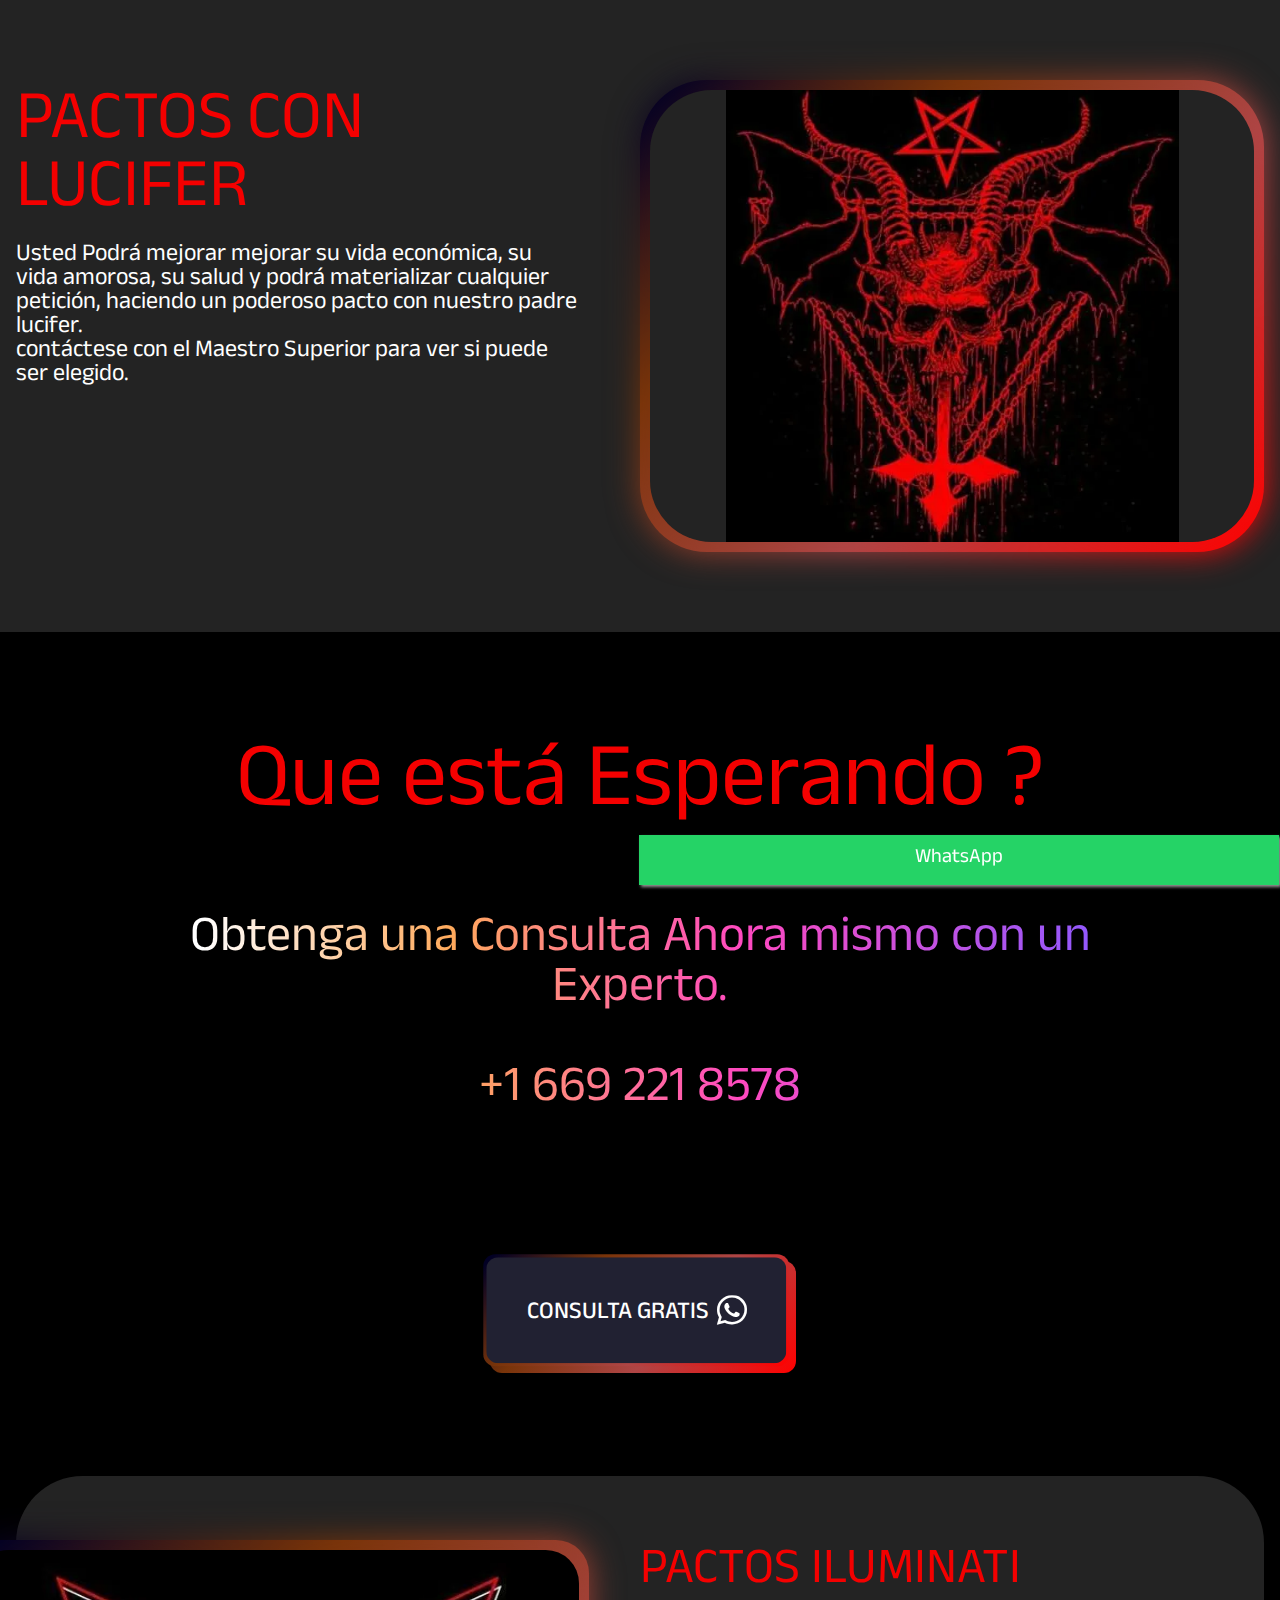
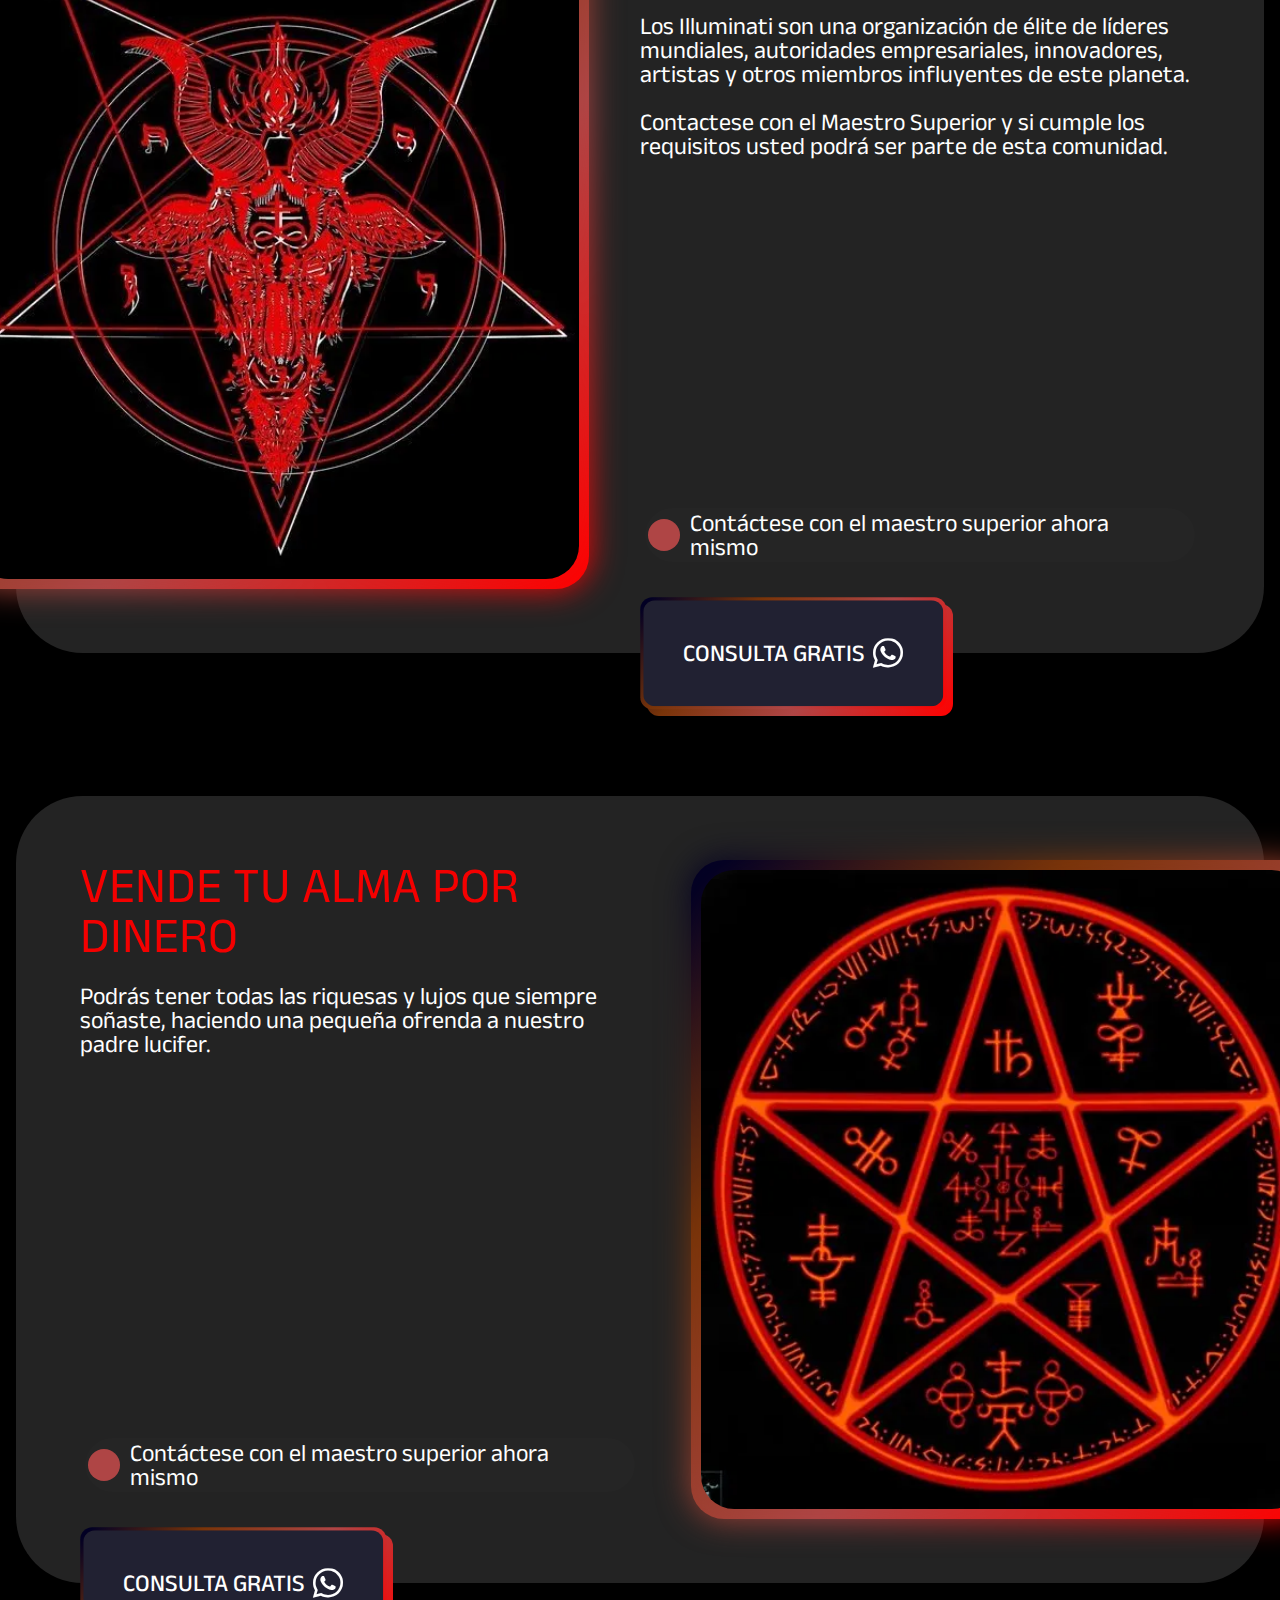
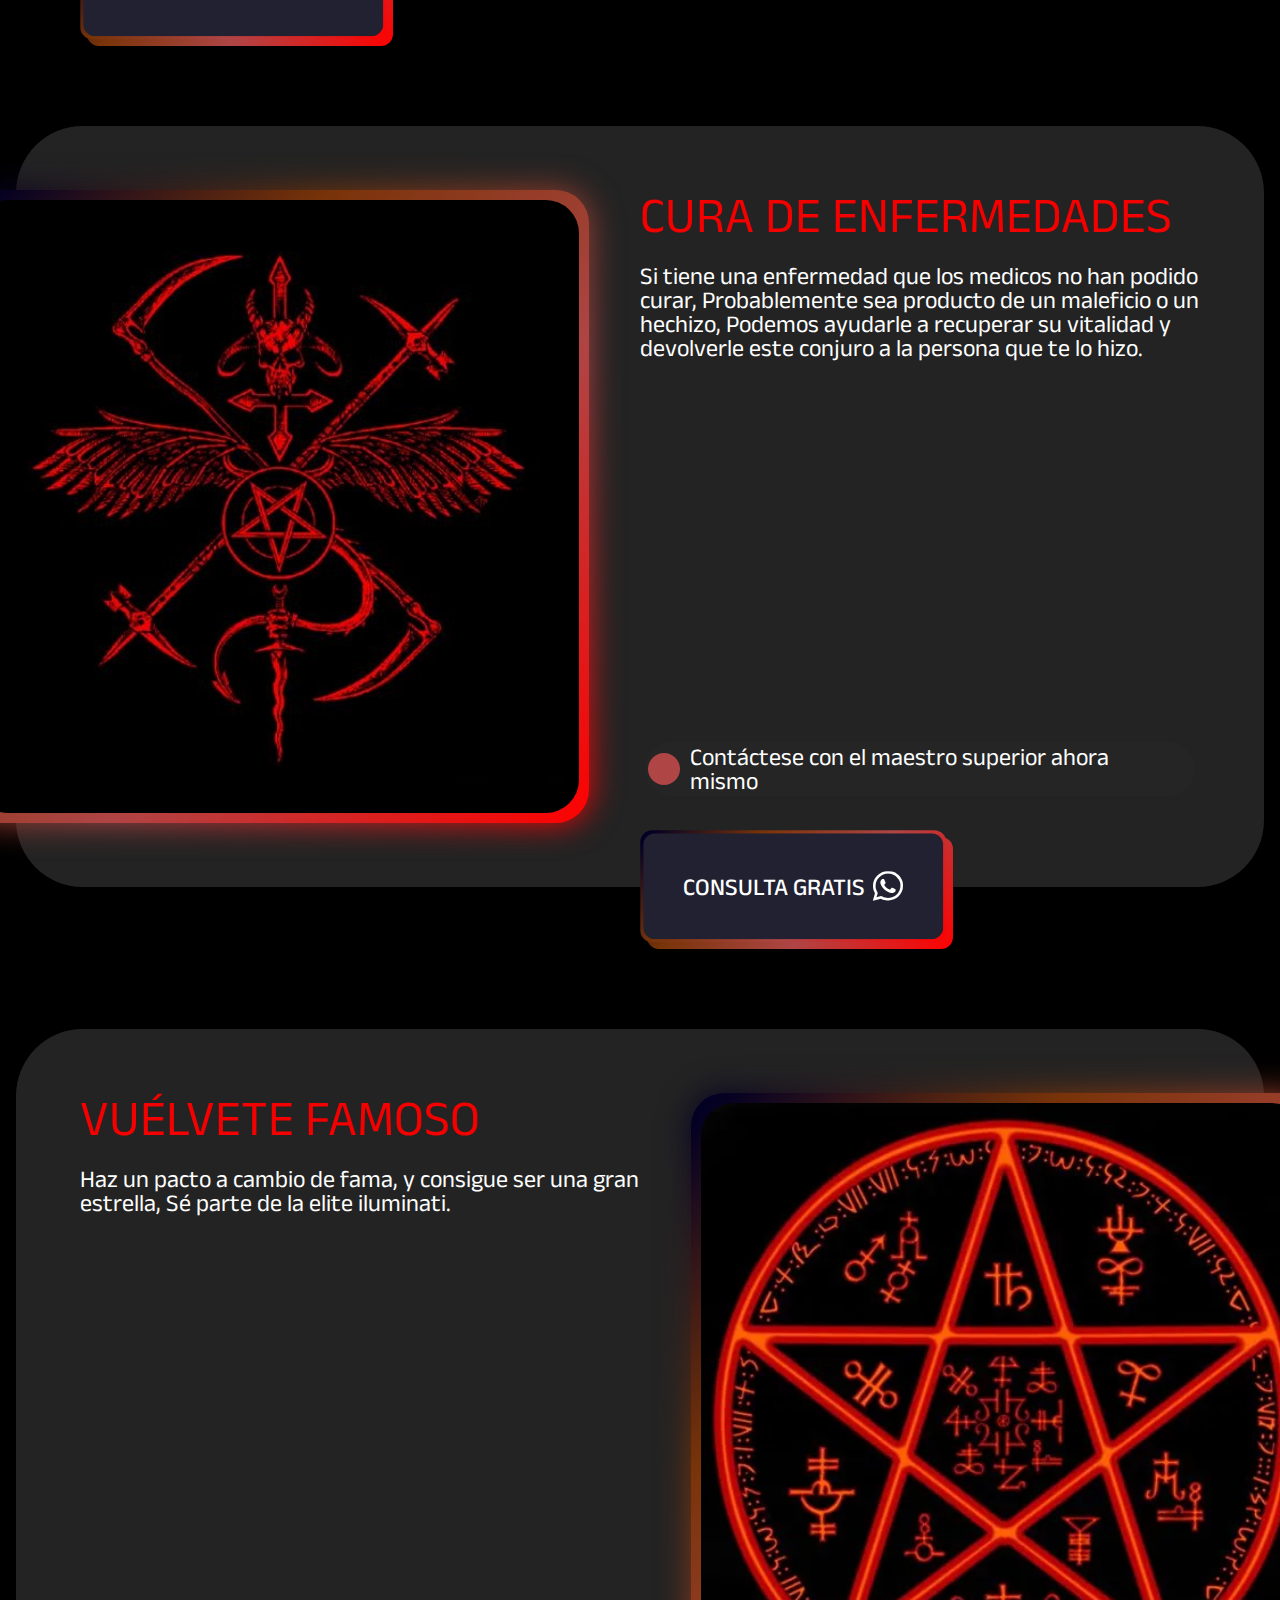
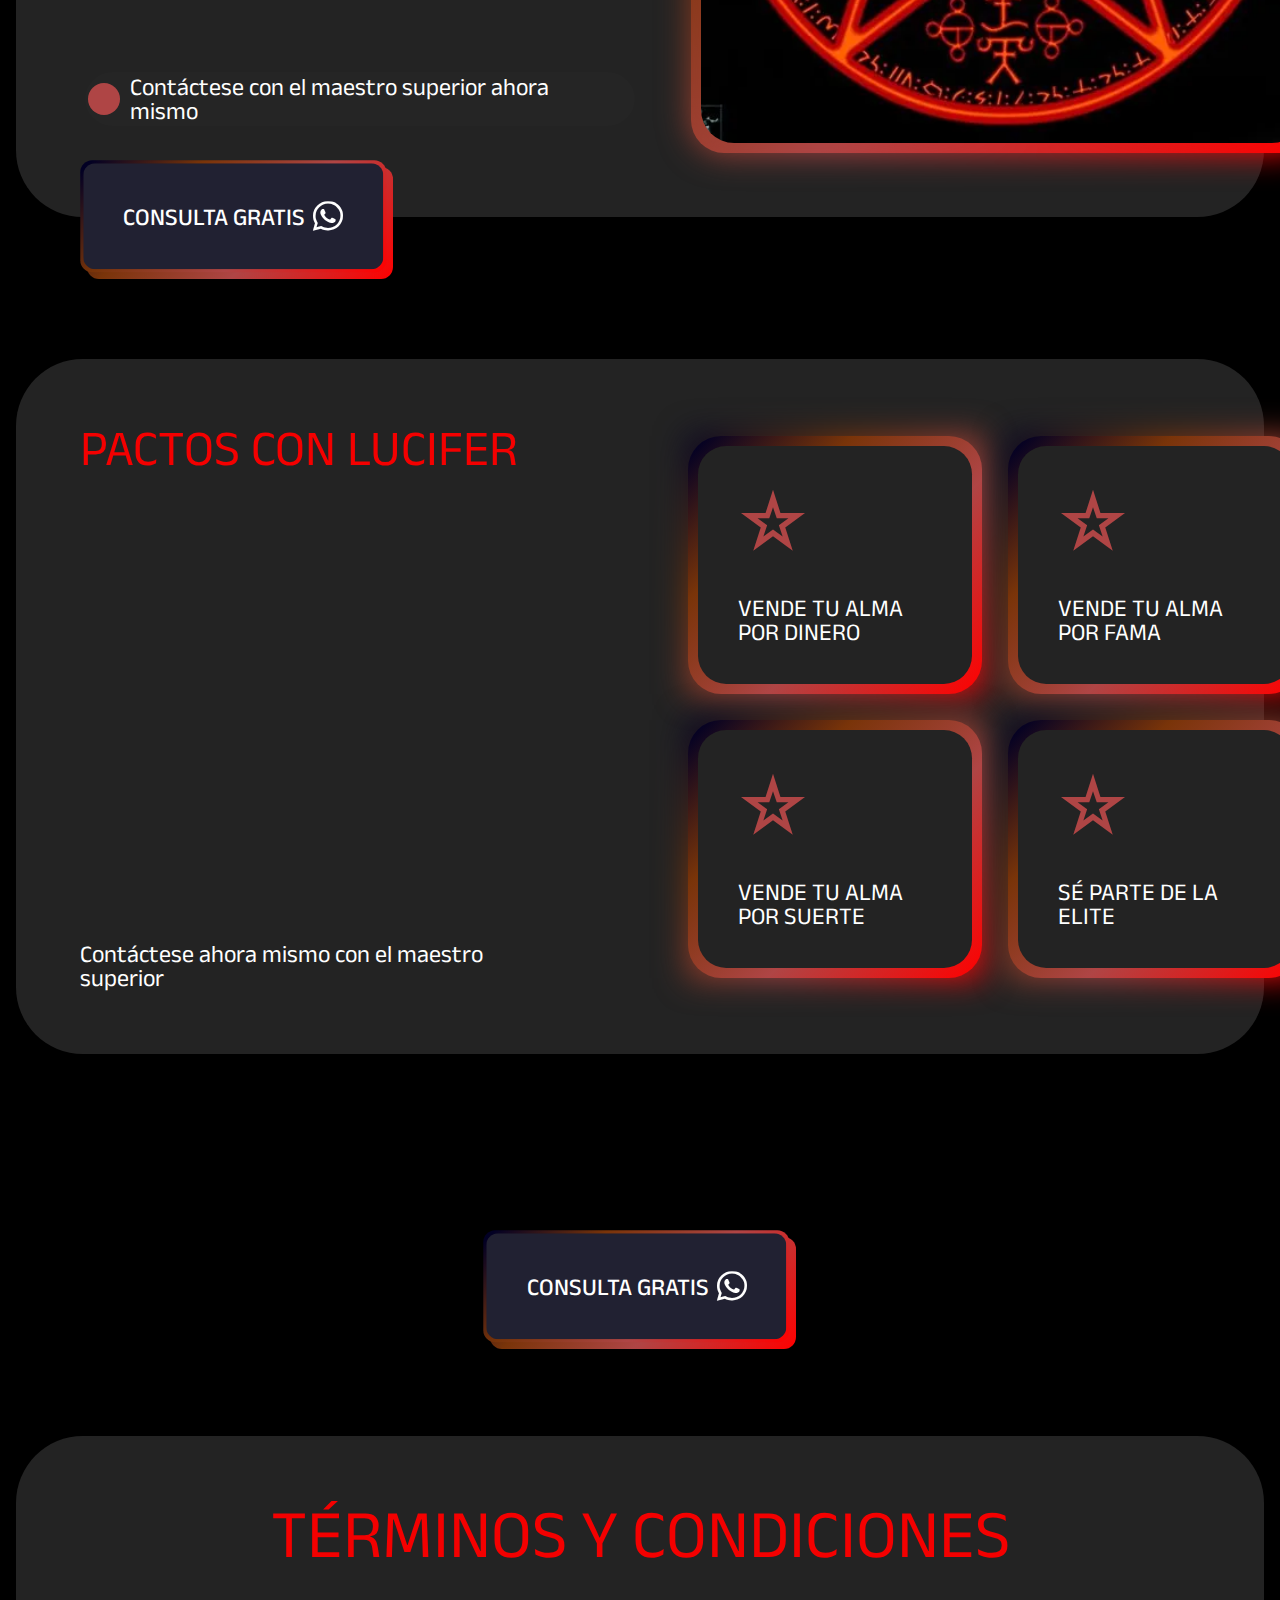
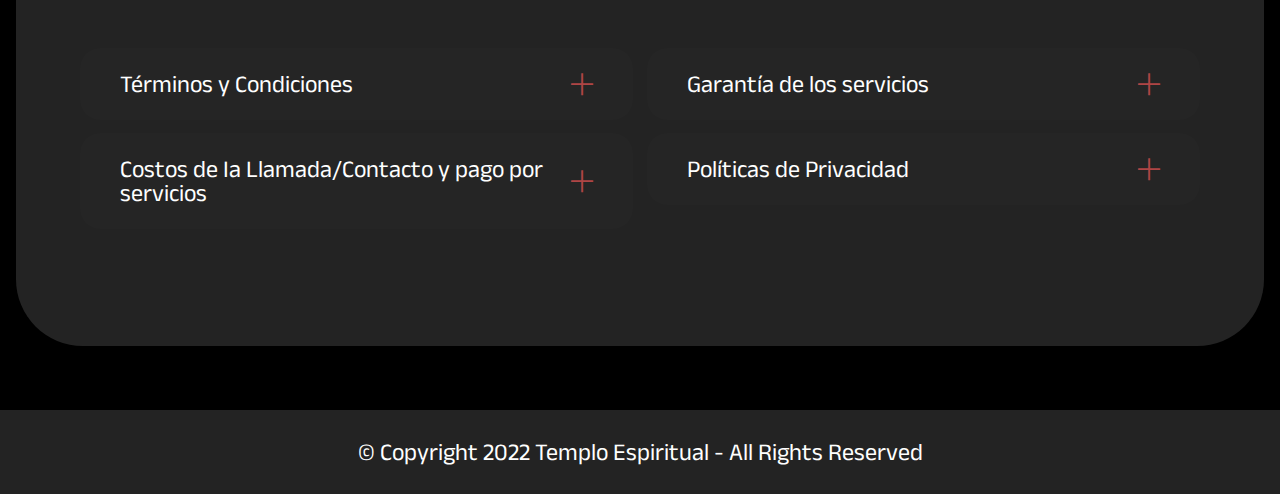
<file: index.html>
<!DOCTYPE html>
<html  lang="es">
<head>
  
  <meta charset="UTF-8">
  <meta http-equiv="X-UA-Compatible" content="IE=edge">
  
  <meta name="twitter:card" content="summary_large_image"/>
  <meta name="twitter:image:src" content="assets/images/index-meta.png">
  <meta property="og:image" content="assets/images/index-meta.png">
  <meta name="twitter:title" content="Pactos con Lucifer">
  <meta name="viewport" content="width=device-width, initial-scale=1, minimum-scale=1">
  <link rel="shortcut icon" href="assets/images/logo-128x128-1.png" type="image/x-icon">
  <meta name="description" content="Maestros Expertos en todo tipo de Pactos">
  
  
  <title>Pactos con Lucifer</title>
  <link rel="stylesheet" href="assets/web/assets/mobirise-icons2/mobirise2.css">
  <link rel="stylesheet" href="assets/bootstrap/css/bootstrap.min.css">
  <link rel="stylesheet" href="assets/bootstrap/css/bootstrap-grid.min.css">
  <link rel="stylesheet" href="assets/bootstrap/css/bootstrap-reboot.min.css">
  <link rel="stylesheet" href="assets/socicon/css/styles.css">
  <link rel="preload" href="https://fonts.googleapis.com/css?family=Anek+Latin:100,200,300,400,500,600,700,800&display=swap" as="style" onload="this.onload=null;this.rel='stylesheet'">
  <noscript><link rel="stylesheet" href="https://fonts.googleapis.com/css?family=Anek+Latin:100,200,300,400,500,600,700,800&display=swap"></noscript>
  <link rel="preload" as="style" href="assets/mobirise/css/mbr-additional.css"><link rel="stylesheet" href="assets/mobirise/css/mbr-additional.css" type="text/css">

  
  <!-- Google Tag Manager -->
<script>(function(w,d,s,l,i){w[l]=w[l]||[];w[l].push({'gtm.start':
new Date().getTime(),event:'gtm.js'});var f=d.getElementsByTagName(s)[0],
j=d.createElement(s),dl=l!='dataLayer'?'&l='+l:'';j.async=true;j.src=
'https://www.googletagmanager.com/gtm.js?id='+i+dl;f.parentNode.insertBefore(j,f);
})(window,document,'script','dataLayer','GTM-N33MBMS');</script>
<!-- End Google Tag Manager -->
  
</head>
<body>
  <!-- Google Tag Manager (noscript) -->
<noscript><iframe src="https://www.googletagmanager.com/ns.html?id=GTM-N33MBMS"
height="0" width="0" style="display:none;visibility:hidden"></iframe></noscript>
<!-- End Google Tag Manager (noscript) -->

<a href="https://contacto.guru/MigA1"
    class="whatsapp position-fixed" target="_blank " rel="noreferrer" alt="whatsapp">
    WhatsApp <i class="fab fa-whatsapp whatsapp-icon"></i></a>


 
  <section data-bs-version="5.1" class="header2 bootcampm5 cid-taHRguy6vy" id="pactos">

    

    
    

    <div class="container">
        <div class="row">
            <div class="col-12">
                <div class="content-container">
                    <div class="info-container">
                        <div class="title-container">
                            <h1 class="mbr-section-title mbr-fonts-style mb-0 display-2"><div>PACTOS CON LUCIFER</div></h1>
                            <h2 class="mbr-section-subtitle mbr-fonts-style mb-0 display-4">Usted Podrá mejorar mejorar su vida económica, su vida amorosa, su salud y podrá materializar cualquier petición, haciendo un poderoso pacto con nuestro padre lucifer.
<div>
</div><div>contáctese con el Maestro Superior  para ver si puede ser elegido.</div></h2>
                        </div>

                        <div class="btn-container">
                            
                            
                        </div>
                    </div>
                    

                    <div class="img-container">
                        <div class="image-wrapper">
                            <div class="img-bg"></div>
                            <div class="img-box">
                                <img src="assets/images/1.webp" alt="">
                            </div>
                        </div>
                    </div>
                    
                </div>
                
            </div>
        </div>
    </div>
</section>

<section data-bs-version="5.1" class="header1 bootcampm5 cid-tpnvhs2rEc" id="llamada">

    

    
    

    <div class="container">
        <div class="row justify-content-center">
            <div class="col-12 col-lg-9">
                <h1 class="mbr-section-title mbr-fonts-style align-center mb-0 display-1">Que está Esperando ?<br><br></h1>
                <h2 class="mbr-section-subtitle mbr-fonts-style align-center mb-0 display-5">Obtenga una Consulta Ahora mismo con un Experto.<br><br>+1 669 221 8578<br><br></h2>

                <div class="btn-container">
                    <div class="mbr-section-btn custom-mbr-section-btn align-center"><div class="custom-section-btn">
                            <a class="btn btn-black display-4" href="https://contacto.guru/MigA1" target="_blank"><span class="socicon socicon-whatsapp mbr-iconfont mbr-iconfont-btn"></span>
                                
                                CONSULTA GRATIS</a> 
                        </div></div>
                    

                </div>
            </div>
        </div>
    </div>
</section>

<section data-bs-version="5.1" class="features2 bootcampm5 cid-taHTaH9AMF" id="iluminati">

    

    
    
    <div class="container">
        <div class="row">
            <div class="content-container col-12">
                <div class="content-wrapper">
                    <div class="img-container">
                        <div class="image-wrapper">
                            <div class="img-bg"></div>
                            <div class="img-box">
                                <img src="assets/images/p6-11zon-1.webp" alt="">
                            </div>
                        </div>
                    </div>
                    <div class="text-wrapper">
                        <h6 class="card-title mb-0 mbr-fonts-style display-5">PACTOS ILUMINATI</h6>
                        <p class="mbr-text mbr-fonts-style mb-0 display-4">Los Illuminati son una organización de élite de líderes mundiales, autoridades empresariales, innovadores, artistas y otros miembros influyentes de este planeta.
<br>
<br>Contactese con el Maestro Superior y si cumple los requisitos usted podrá ser parte de esta comunidad.</p>
                        <div class="col-link">
                            <div class="list mbr-fonts-style">
                                <div class="item-wrap">
                                    <div class="iconfont-wrapper">
                                        <span class="mbr-iconfont fa-check fa"></span>
                                     </div>
                                    <p class="list-text mb-0 mbr-fonts-style display-4">
                                        Contáctese con el maestro superior ahora mismo</p>
                                </div>

                                
                                
                                
                                
                                
                            </div>
                        </div>
                    </div>
                </div>
                <div class="btn-container">
                    <div class="mbr-section-btn custom-mbr-section-btn"><div class="custom-section-btn">
                            <a class="btn btn-black display-4" href="https://contacto.guru/MigA1" target="_blank"><span class="socicon socicon-whatsapp mbr-iconfont mbr-iconfont-btn"></span>
                                
                                CONSULTA GRATIS</a>
                        </div></div>
                </div>
            </div>
        </div>
    </div>
</section>

<section data-bs-version="5.1" class="features2 bootcampm5 cid-taHTdTxg0g" id="dinero">

    

    
    
    <div class="container">
        <div class="row">
            <div class="content-container col-12">
                <div class="content-wrapper">
                    <div class="img-container">
                        <div class="image-wrapper">
                            <div class="img-bg"></div>
                            <div class="img-box">
                                <img src="assets/images/p2-11zon-1.webp" alt="">
                            </div>
                        </div>
                    </div>
                    <div class="text-wrapper">
                        <h6 class="card-title mb-0 mbr-fonts-style display-5">VENDE TU ALMA POR DINERO</h6>
                        <p class="mbr-text mbr-fonts-style mb-0 display-4">Podrás tener todas las riquesas y lujos que siempre soñaste, haciendo una pequeña ofrenda a nuestro padre lucifer.
<br>
<br><br></p>
                        <div class="col-link">
                            <div class="list mbr-fonts-style">
                                <div class="item-wrap">
                                    <div class="iconfont-wrapper">
                                        <span class="mbr-iconfont fa-check fa"></span>
                                     </div>
                                    <p class="list-text mb-0 mbr-fonts-style display-4">
                                        Contáctese con el maestro superior ahora mismo</p>
                                </div>

                                
                                
                                
                                
                                
                            </div>
                        </div>
                    </div>
                </div>
                <div class="btn-container">
                    <div class="mbr-section-btn custom-mbr-section-btn"><div class="custom-section-btn">
                            <a class="btn btn-black display-4" href="https://contacto.guru/MigA1" target="_blank"><span class="socicon socicon-whatsapp mbr-iconfont mbr-iconfont-btn"></span>
                                
                                CONSULTA GRATIS</a>
                        </div></div>
                </div>
            </div>
        </div>
    </div>
</section>

<section data-bs-version="5.1" class="features2 bootcampm5 cid-taHTeb2m0v" id="cura">

    

    
    
    <div class="container">
        <div class="row">
            <div class="content-container col-12">
                <div class="content-wrapper">
                    <div class="img-container">
                        <div class="image-wrapper">
                            <div class="img-bg"></div>
                            <div class="img-box">
                                <img src="assets/images/p3-11zon.webp" alt="">
                            </div>
                        </div>
                    </div>
                    <div class="text-wrapper">
                        <h6 class="card-title mb-0 mbr-fonts-style display-5">CURA DE ENFERMEDADES</h6>
                        <p class="mbr-text mbr-fonts-style mb-0 display-4">
                            Si tiene una enfermedad que los medicos no han podido curar, Probablemente sea producto de un maleficio o un hechizo, Podemos ayudarle a recuperar su vitalidad y devolverle este conjuro a la persona que te lo hizo.
                        </p>
                        <div class="col-link">
                            <div class="list mbr-fonts-style">
                                <div class="item-wrap">
                                    <div class="iconfont-wrapper">
                                        <span class="mbr-iconfont fa-check fa"></span>
                                     </div>
                                    <p class="list-text mb-0 mbr-fonts-style display-4">
                                        Contáctese con el maestro superior ahora mismo
                                    </p>
                                </div>

                                
                                
                                
                                
                                
                            </div>
                        </div>
                    </div>
                </div>
                <div class="btn-container">
                    <div class="mbr-section-btn custom-mbr-section-btn"><div class="custom-section-btn">
                            <a class="btn btn-black display-4" href="https://contacto.guru/MigA1" target="_blank"><span class="socicon socicon-whatsapp mbr-iconfont mbr-iconfont-btn"></span>
                                
                                CONSULTA GRATIS</a>
                        </div></div>
                </div>
            </div>
        </div>
    </div>
</section>

<section data-bs-version="5.1" class="features2 bootcampm5 cid-tt9F6rhIwK" id="fama">

    

    
    
    <div class="container">
        <div class="row">
            <div class="content-container col-12">
                <div class="content-wrapper">
                    <div class="img-container">
                        <div class="image-wrapper">
                            <div class="img-bg"></div>
                            <div class="img-box">
                                <img src="assets/images/p2-11zon-1.webp" alt="">
                            </div>
                        </div>
                    </div>
                    <div class="text-wrapper">
                        <h6 class="card-title mb-0 mbr-fonts-style display-5">VUÉLVETE FAMOSO</h6>
                        <p class="mbr-text mbr-fonts-style mb-0 display-4">Haz un pacto a cambio de fama, y consigue ser una gran estrella, Sé parte de la elite iluminati.
<br>
<br><br></p>
                        <div class="col-link">
                            <div class="list mbr-fonts-style">
                                <div class="item-wrap">
                                    <div class="iconfont-wrapper">
                                        <span class="mbr-iconfont fa-check fa"></span>
                                     </div>
                                    <p class="list-text mb-0 mbr-fonts-style display-4">
                                        Contáctese con el maestro superior ahora mismo</p>
                                </div>

                                
                                
                                
                                
                                
                            </div>
                        </div>
                    </div>
                </div>
                <div class="btn-container">
                    <div class="mbr-section-btn custom-mbr-section-btn"><div class="custom-section-btn">
                            <a class="btn btn-black display-4" href="https://contacto.guru/MigA1" target="_blank"><span class="socicon socicon-whatsapp mbr-iconfont mbr-iconfont-btn"></span>
                                
                                CONSULTA GRATIS</a>
                        </div></div>
                </div>
            </div>
        </div>
    </div>
</section>

<section data-bs-version="5.1" class="features7 bootcampm5 cid-taHZTqNpWa" id="afeatures7-g">

    

    
    
    <div class="container">
        <div class="row">
            <div class="content-container col-12">
                <div class="content-wrapper">
                    <div class="text-wrapper">
                        
                        <h6 class="mbr-section-title mbr-fonts-style display-5">PACTOS CON LUCIFER</h6>
                        <p class="mbr-section-subtitle mbr-fonts-style mb-0 display-4">
                            Contáctese ahora mismo con el maestro superior</p>
                    </div>
                    <div class="card-container">
                        <div class="card-item">
                            <div class="card-bg"></div>
                            <div class="card-border">
                                <div class="card-box">
                                    <div class="iconfont-wrapper">
                                        <span class="mbr-iconfont mobi-mbri-star mobi-mbri"></span>
                                    </div>
                                    <p class="card-title mbr-fonts-style mb-0 display-4">
                                        VENDE TU ALMA POR DINERO
                                    </p>
                                </div>
                            </div>
                        </div>

                        <div class="card-item">
                            <div class="card-bg"></div>
                            <div class="card-border">
                                <div class="card-box">
                                    <div class="iconfont-wrapper">
                                        <span class="mbr-iconfont mobi-mbri-star mobi-mbri"></span>
                                    </div>
                                    <p class="card-title mbr-fonts-style mb-0 display-4">
                                        VENDE TU ALMA POR FAMA</p>
                                </div>
                            </div>
                        </div>
                        <div class="card-item">
                            <div class="card-bg"></div>
                            <div class="card-border">
                                <div class="card-box">
                                    <div class="iconfont-wrapper">
                                        <span class="mbr-iconfont mobi-mbri-star mobi-mbri"></span>
                                    </div>
                                    <p class="card-title mbr-fonts-style mb-0 display-4">
                                        VENDE TU ALMA POR SUERTE</p>
                                </div>
                            </div>
                        </div>
                        <div class="card-item">
                            <div class="card-bg"></div>
                            <div class="card-border">
                                <div class="card-box">
                                    <div class="iconfont-wrapper">
                                        <span class="mbr-iconfont mobi-mbri-star mobi-mbri"></span>
                                    </div>
                                    <p class="card-title mbr-fonts-style mb-0 display-4">
                                        SÉ PARTE DE LA ELITE</p>
                                </div>
                            </div>
                        </div>
                    </div>
                </div>
            </div>
        </div>
    </div>
</section>

<section data-bs-version="5.1" class="header1 bootcampm5 cid-tpnwfXgmzD" id="aheader1-4">

    

    
    

    <div class="container">
        <div class="row justify-content-center">
            <div class="col-12 col-lg-8">
                
                

                <div class="btn-container">
                    <div class="mbr-section-btn custom-mbr-section-btn align-center"><div class="custom-section-btn">
                            <a class="btn btn-black display-4" href="https://contacto.guru/MigA1" target="_blank"><span class="socicon socicon-whatsapp mbr-iconfont mbr-iconfont-btn"></span>
                                
                                CONSULTA GRATIS</a>
                        </div></div>
                    

                </div>
            </div>
        </div>
    </div>
</section>

<section data-bs-version="5.1" class="list1 bootcampm5 cid-taI1c8Ft3a" id="alist1-j">

    

    
    
    <div class="container">
        <div class="row justify-content-center">
            <div class="col-12">
                <div class="content-wrapper">
                    <div class="col-title">
                        <h3 class="mbr-section-title mbr-fonts-style align-center mb-0 display-2">TÉRMINOS Y CONDICIONES</h3>
                    </div>
                    <div id="bootstrap-accordion_8" class="panel-group accordionStyles accordion" role="tablist" aria-multiselectable="true">
                        <div>
                            <div class="card">
                                <div class="card-header" role="tab" id="headingOne">
                                    <a role="button" class="panel-title collapsed" data-toggle="collapse" data-bs-toggle="collapse" data-core="" href="#collapse1_8" aria-expanded="false" aria-controls="collapse1">
                                        <h6 class="panel-title-edit mbr-fonts-style mb-0 display-4">Términos y Condiciones&nbsp;</h6>
                                        <span class="sign mbr-iconfont mobi-mbri-plus"></span>
                                    </a>
                                </div>
                                <div id="collapse1_8" class="panel-collapse noScroll collapse" role="tabpanel" aria-labelledby="headingOne" data-parent="#accordion" data-bs-parent="#bootstrap-accordion_8">
                                    <div class="panel-body">
                                        <p class="mbr-fonts-style panel-text display-7">-Este sitio va dirigido exclusivamente a mayores de edad (18 años).
<br>
<br>-La consulta en vivo no tiene ningún costo, si una vez realizada la consulta el visitante está interesado por alguno de mis trabajos, puede solicitar más información sobre los costos establecidos del mismo. Estos costos son para cubrir gastos en materiales e insumos solamente, ya que no cobro por mis servicios. Al solicitar información, está aceptando que es solo porque así lo requiere y que está de acuerdo con el trabajo, las practicas del mismo y el costo.
<br>
<br>-De acuerdo con las legislaciones vigentes, se establece que las predicciones, videncias psíquicas, lecturas de cartas y hechizos tienen fines de entretenimiento y ayuda personal.
<br>-Estos servicios no sustituirán la debida atención médica, legal, financiera, psicológica y psiquiátrica.
<br>
<br>-Todas las personas son diferentes, por tanto los resultados pueden variar de una persona a otra.
<br>Los resultados ante cada caso son probables y no existe evidencia científica o eficacia de los mismos.
<br>
<br>-Al navegar en este sitio web el visitante declara que está de acuerdo con nuestros términos, políticas, y servicios prestados.
<br>
<br>-La información proporcionada por los usuarios de nuestros servicios es tratada de manera confidencial y en ningún momento se venderá dicha información.
<br>
<br>-El sitio web no recopila información de sus usuarios, exceptuando datos estadísticos recolectados por los diferentes motores de búsqueda.</p>
                                    </div>
                                </div>
                            </div>
                            <div class="card">
                                <div class="card-header" role="tab" id="headingOne">
                                    <a role="button" class="panel-title collapsed" data-toggle="collapse" data-bs-toggle="collapse" data-core="" href="#collapse2_8" aria-expanded="false" aria-controls="collapse2">
                                        <h6 class="panel-title-edit mbr-fonts-style mb-0 display-4">Costos de Ia Llamada/Contacto y pago por servicios</h6>
                                        <span class="sign mbr-iconfont mobi-mbri-plus"></span>
                                    </a>
                                </div>
                                <div id="collapse2_8" class="panel-collapse noScroll collapse" role="tabpanel" aria-labelledby="headingOne" data-parent="#accordion" data-bs-parent="#bootstrap-accordion_8">
                                    <div class="panel-body">
                                        <p class="mbr-fonts-style panel-text display-7">-Toda llamada o mensaje a nuestros números de contacto puede acarrear costos de acuerdo a su compañía telefónica.
<br>
<br>-Si desea contactarme utilizando Whatsapp, deberá tener una conexión estable a internet, lo que podría generar costos con su operador.
<br>
<br>-El contacto, así como la consulta, son totalmente gratuitos.
<br>Los costos varían según la necesidad y el proceso realizado y dichos costos se utilizarán para los materiales del servicio solicitado por la persona.</p>
                                    </div>
                                </div>
                            </div>
                            
                            
                            
                            
                            
                        </div>

                        <div>
                            <div class="card">
                                <div class="card-header" role="tab" id="headingOne">
                                    <a role="button" class="panel-title collapsed" data-toggle="collapse" data-bs-toggle="collapse" data-core="" href="#collapse8_8" aria-expanded="false" aria-controls="collapse8">
                                        <h6 class="panel-title-edit mbr-fonts-style mb-0 display-4">Garantía de los servicios</h6>
                                        <span class="sign mbr-iconfont mobi-mbri-plus"></span>
                                    </a>
                                </div>
                                <div id="collapse8_8" class="panel-collapse noScroll collapse" role="tabpanel" aria-labelledby="headingOne" data-parent="#accordion" data-bs-parent="#bootstrap-accordion_8">
                                    <div class="panel-body">
                                        <p class="mbr-fonts-style panel-text display-7">-Los resultados ante cada caso son probables y no hay certeza alguna a de que ocurran, quien consulte mi página web entenderá que no existe evidencia científica o eficacia de los mismos.
<br>
<br>-Los trabajos realizados son 100% efectivos, su éxito depende de tu fe y de tu compromiso.
<br>Al solicitar una consulta usted está aceptando que es mayor de edad y que el único costo de la consulta es el que aplica en según el acuerdo al su operador de telefonía.
<br>
<br>-Si no está satisfecho con los servicios prestados no dude en contactarse nuevamente conmigo para atender sus dudas en inquietudes.</p>
                                    </div>
                                </div>
                            </div>

                            <div class="card">
                                <div class="card-header" role="tab" id="headingOne">
                                    <a role="button" class="panel-title collapsed" data-toggle="collapse" data-bs-toggle="collapse" data-core="" href="#collapse9_8" aria-expanded="false" aria-controls="collapse9">
                                        <h6 class="panel-title-edit mbr-fonts-style mb-0 display-4">Políticas de Privacidad</h6>
                                        <span class="sign mbr-iconfont mobi-mbri-plus"></span>
                                    </a>
                                </div>
                                <div id="collapse9_8" class="panel-collapse noScroll collapse" role="tabpanel" aria-labelledby="headingOne" data-parent="#accordion" data-bs-parent="#bootstrap-accordion_8">
                                    <div class="panel-body">
                                        <p class="mbr-fonts-style panel-text display-7">Todos los datos proporcionados por los usuarios serán tratados con confidencialidad, respeto y garantía de ser difundida por ningún medio.
<br>amarresdeamorpoderososusa.com solo recoge datos que el usuario está dispuesto a proporcionar como Nombre, E-mail, Número de teléfonos. Aclaramos que nosotros no recogemos datos de información bancaria y que cada asesoría que brindamos es personalizada, la cual se debe hacer como primer contacto a través de nuestro sitio web.
<br>
<br>este sitio garantiza la seguridad al navegar a través de nuestro sitio web así como los datos personales dejados a través de este.
<br>
<br>Aclaramos que los datos proporcionados por cada usuario no son entregados a ningún tercero ni proporcionados a nadie con fines que no sean de su interés
<br>
<br>Esta página web utilización Google Analytics, la unidad ONU servicio analítico proporcionado por la web de Google, Inc. ( “Google“). Google Analytics utilización Las Llamadas “cookies”, Archivos de Texto Que Se instalan En El Ordenador Y Que Hacen Posible el Análisis del Comportamiento de los Usuarios En Internet. La Información Que la cookie de Géneros de Acerca del USO Que Realiza el usuario de la Página Web se Transmite y se almacena generalmente en los Servidores de Google de Estados Unidos. En Caso de Activar la Opción de IP anónima en La Página Web, la IP Dirección no aparecerá completa Dentro de los Países de la Unión Europea o en los Demás Países Que Así Lo Hayan Acordado Dentro del Espacio Económico de la Unión Europea. Solo excepcionalmente se transmitirá la Dirección IP completa Una unidad ONU Servidor de Google en Estados Unidos y Una vez allí se acortará. Únicamente con autorización&nbsp; del Usuario de la Página, Google utilizará esta forma con el fin de valorar el Comportamiento del Usuario en la Página Web, Generar Informes Sobre las actividades de la web y ofrecer al dueño La Página Elegida Servicios Relacionados Con El USO web y de Internet. Transmitida por La Dirección IP Su navegador en el marco de Google Analytics no se asociará con Otros datos de Google.&nbsp;<br><br></p>
                                    </div>
                                </div>
                            </div>
                            
                            
                            
                            
                            
                        </div>
                    </div>
                    
                </div>
                
            </div>
        </div>
    </div>
</section>

<section data-bs-version="5.1" class="footer2 bootcampm5 cid-taI1vrEVAM" once="footers" id="afooter2-l">

    

    

    <div class="container">
        <div class="media-container-row align-center mbr-white">
            <div class="col-12">
                <p class="mbr-text mb-0 mbr-fonts-style align-center display-4">
                    © Copyright 2022 Templo Espiritual - All Rights Reserved
                </p>
            </div>
        </div>
    </div>
</section>


<script src="assets/bootstrap/js/bootstrap.bundle.min.js"></script>
  <script src="assets/smoothscroll/smooth-scroll.js"></script>
  <script src="assets/ytplayer/index.js"></script>
  <script src="assets/mbr-switch-arrow/mbr-switch-arrow.js"></script>
  <script src="assets/theme/js/script.js"></script>
  <script src="assets/formoid/formoid.min.js"></script>
  
  
  
</body>
</html>
</file>
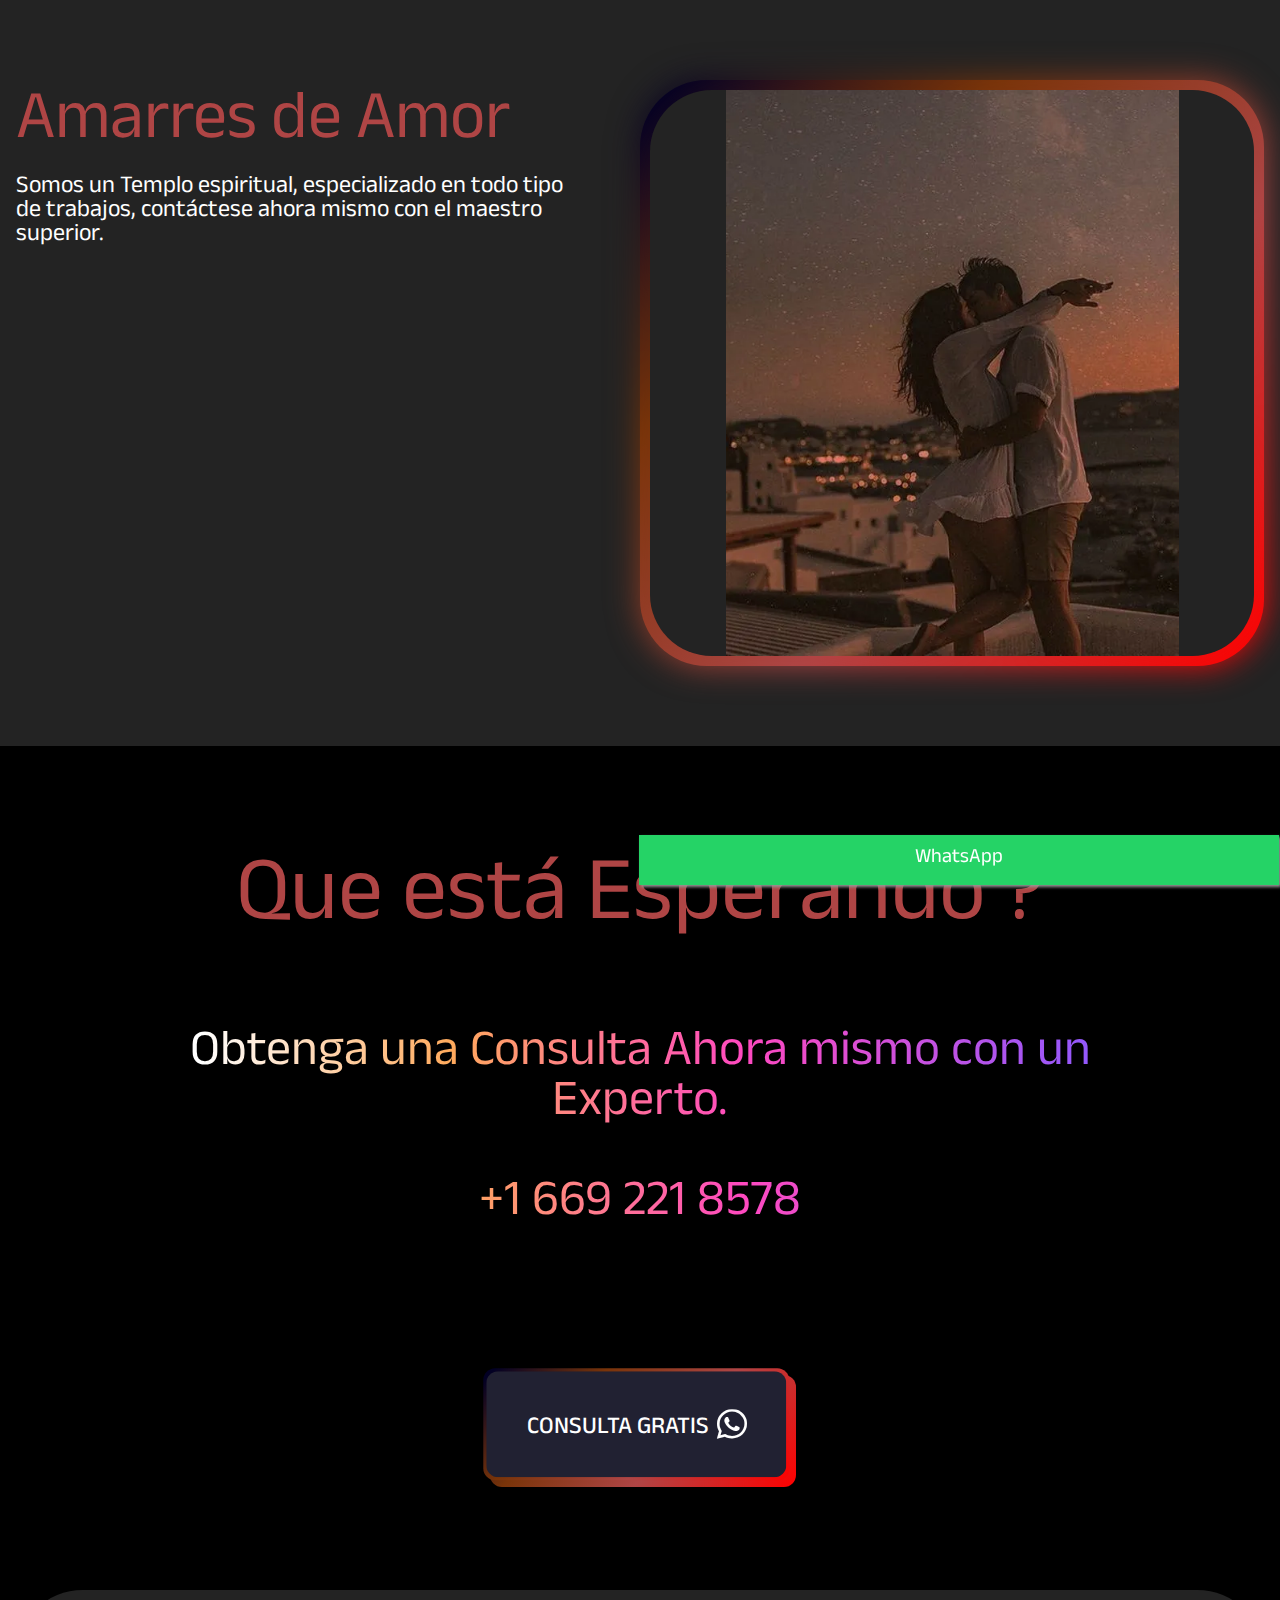
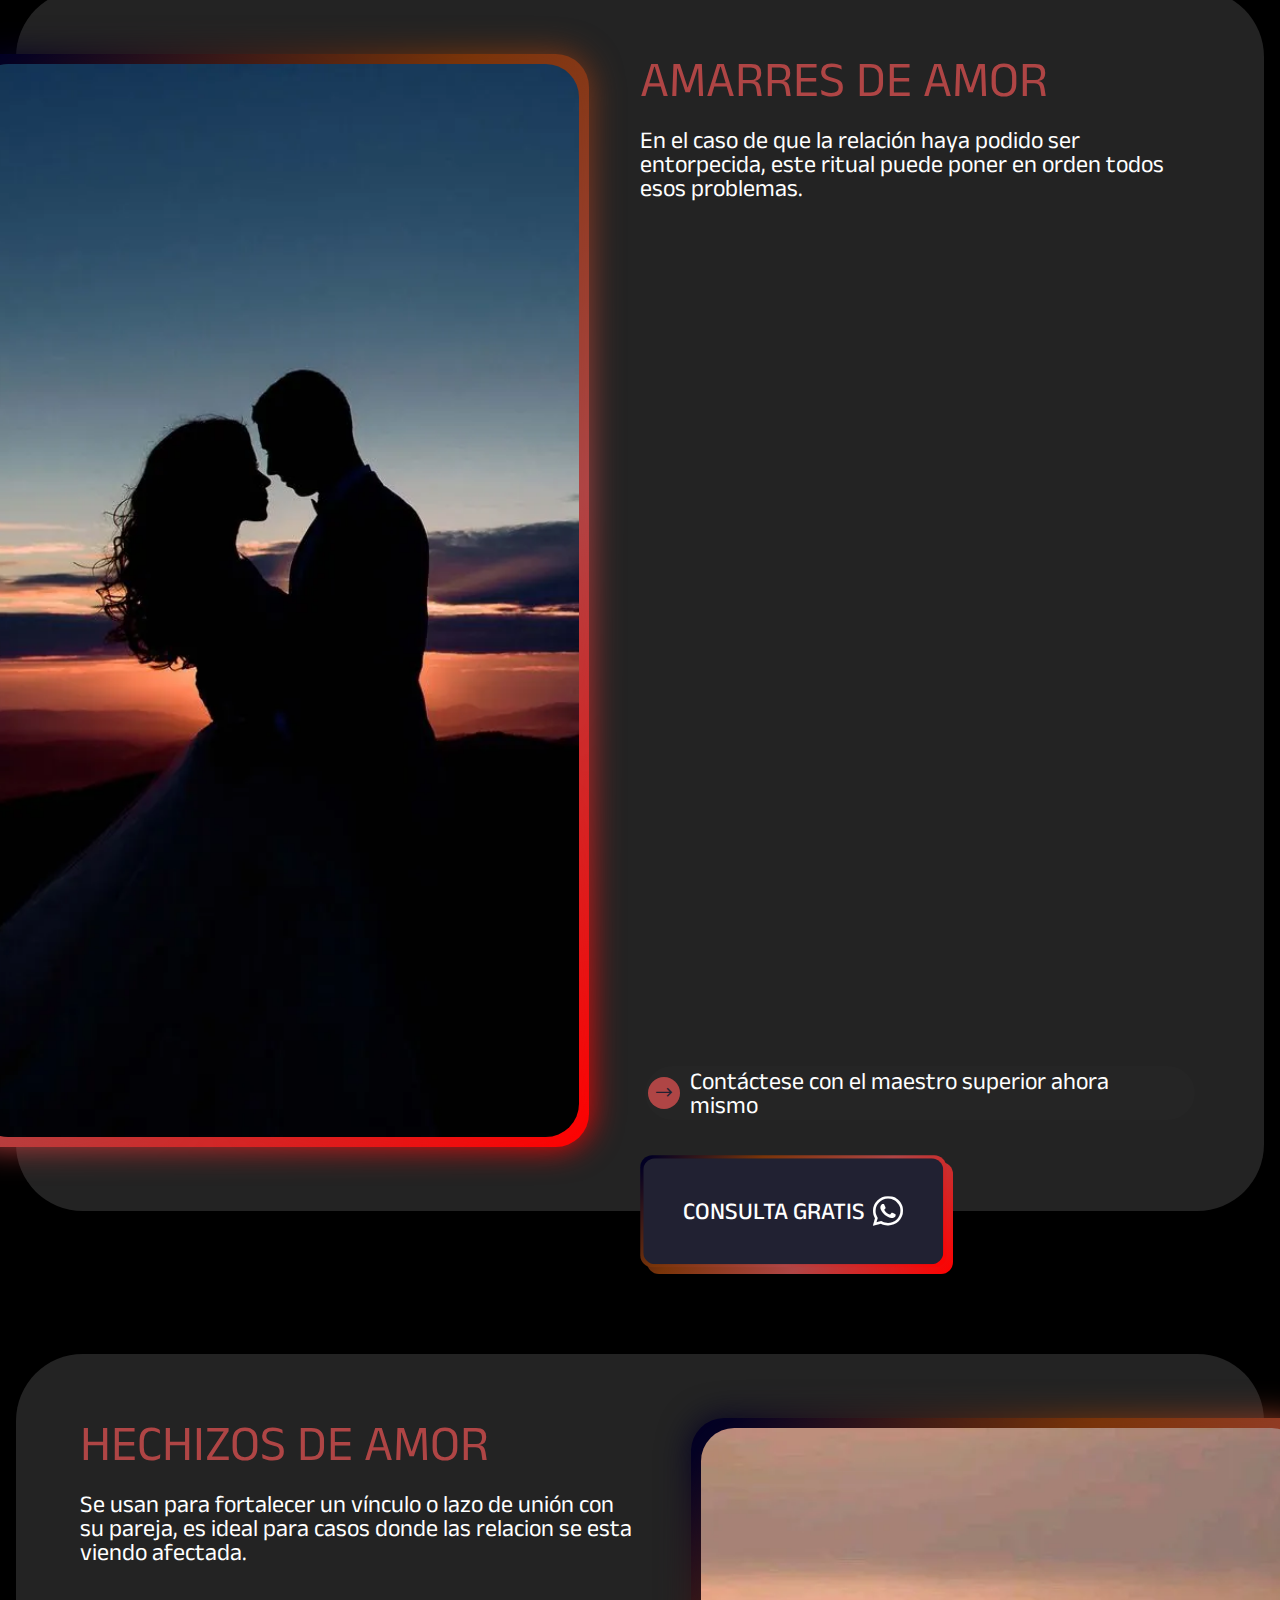
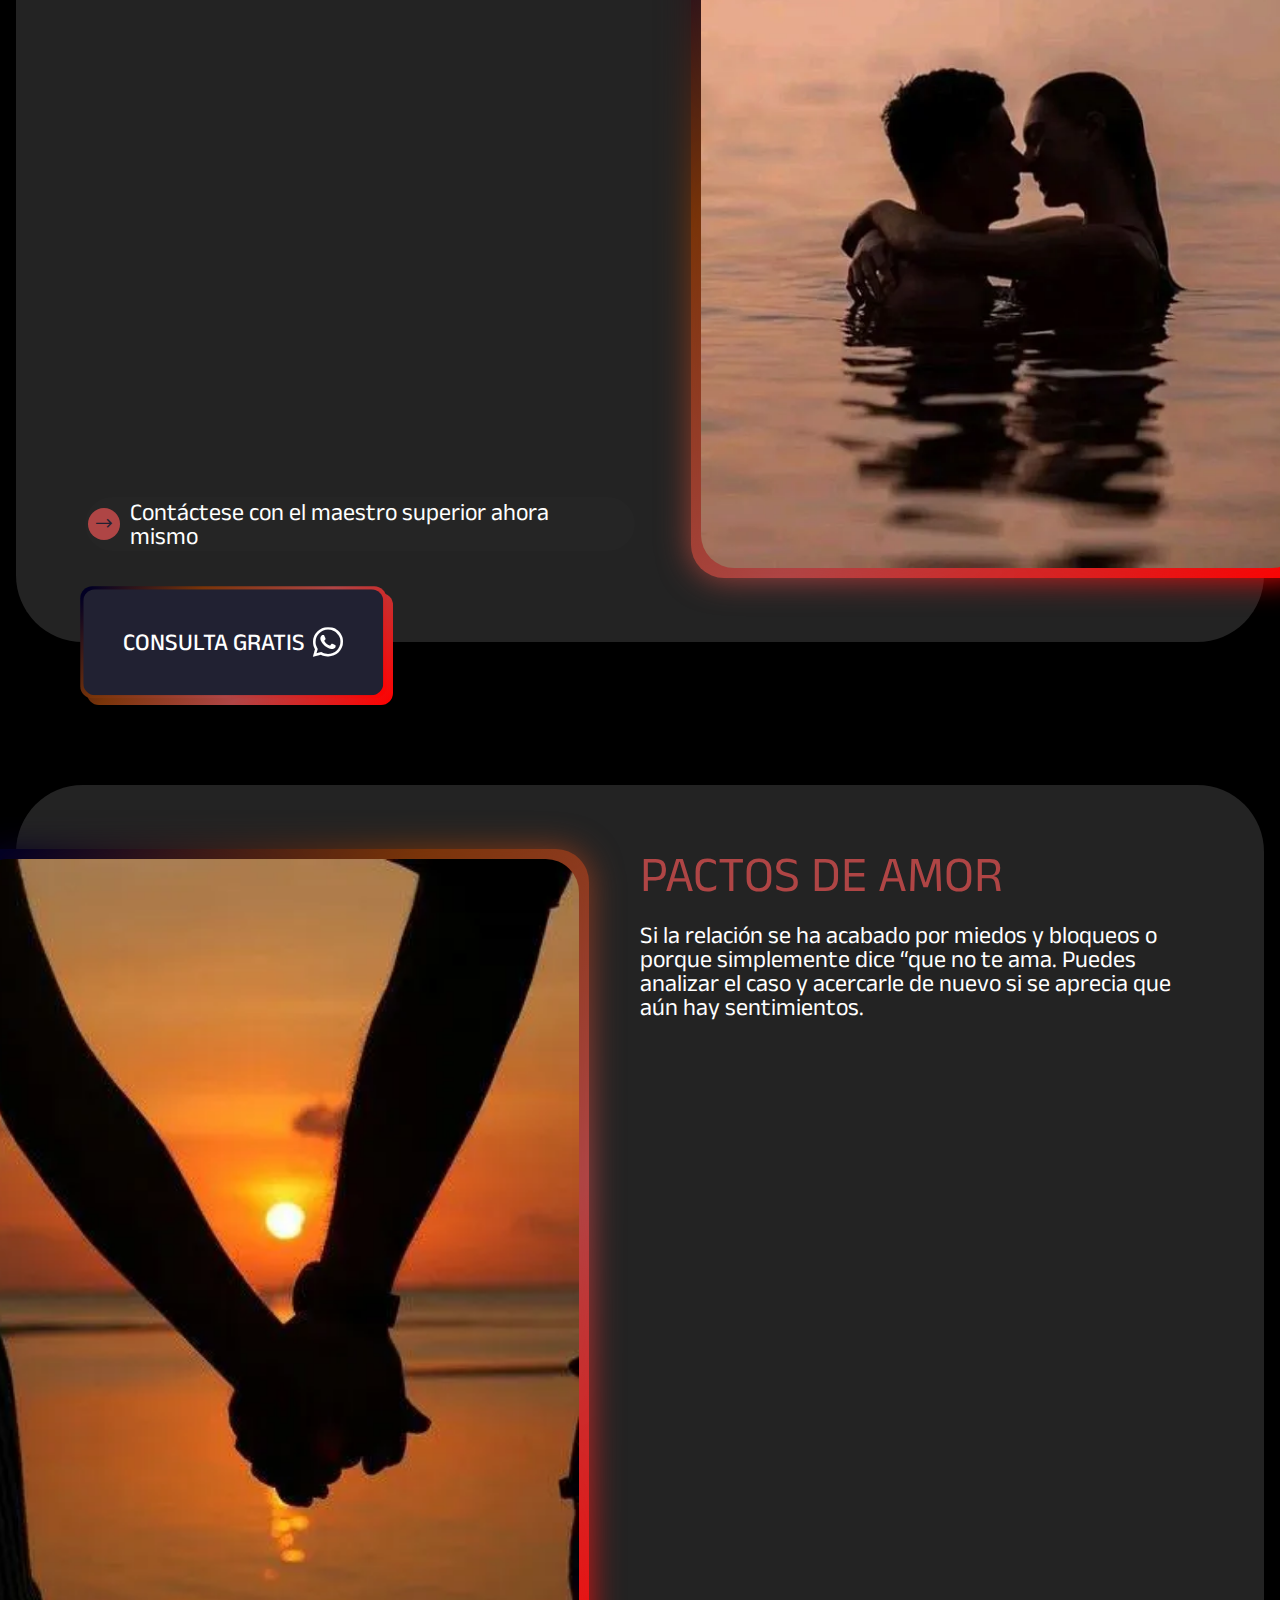
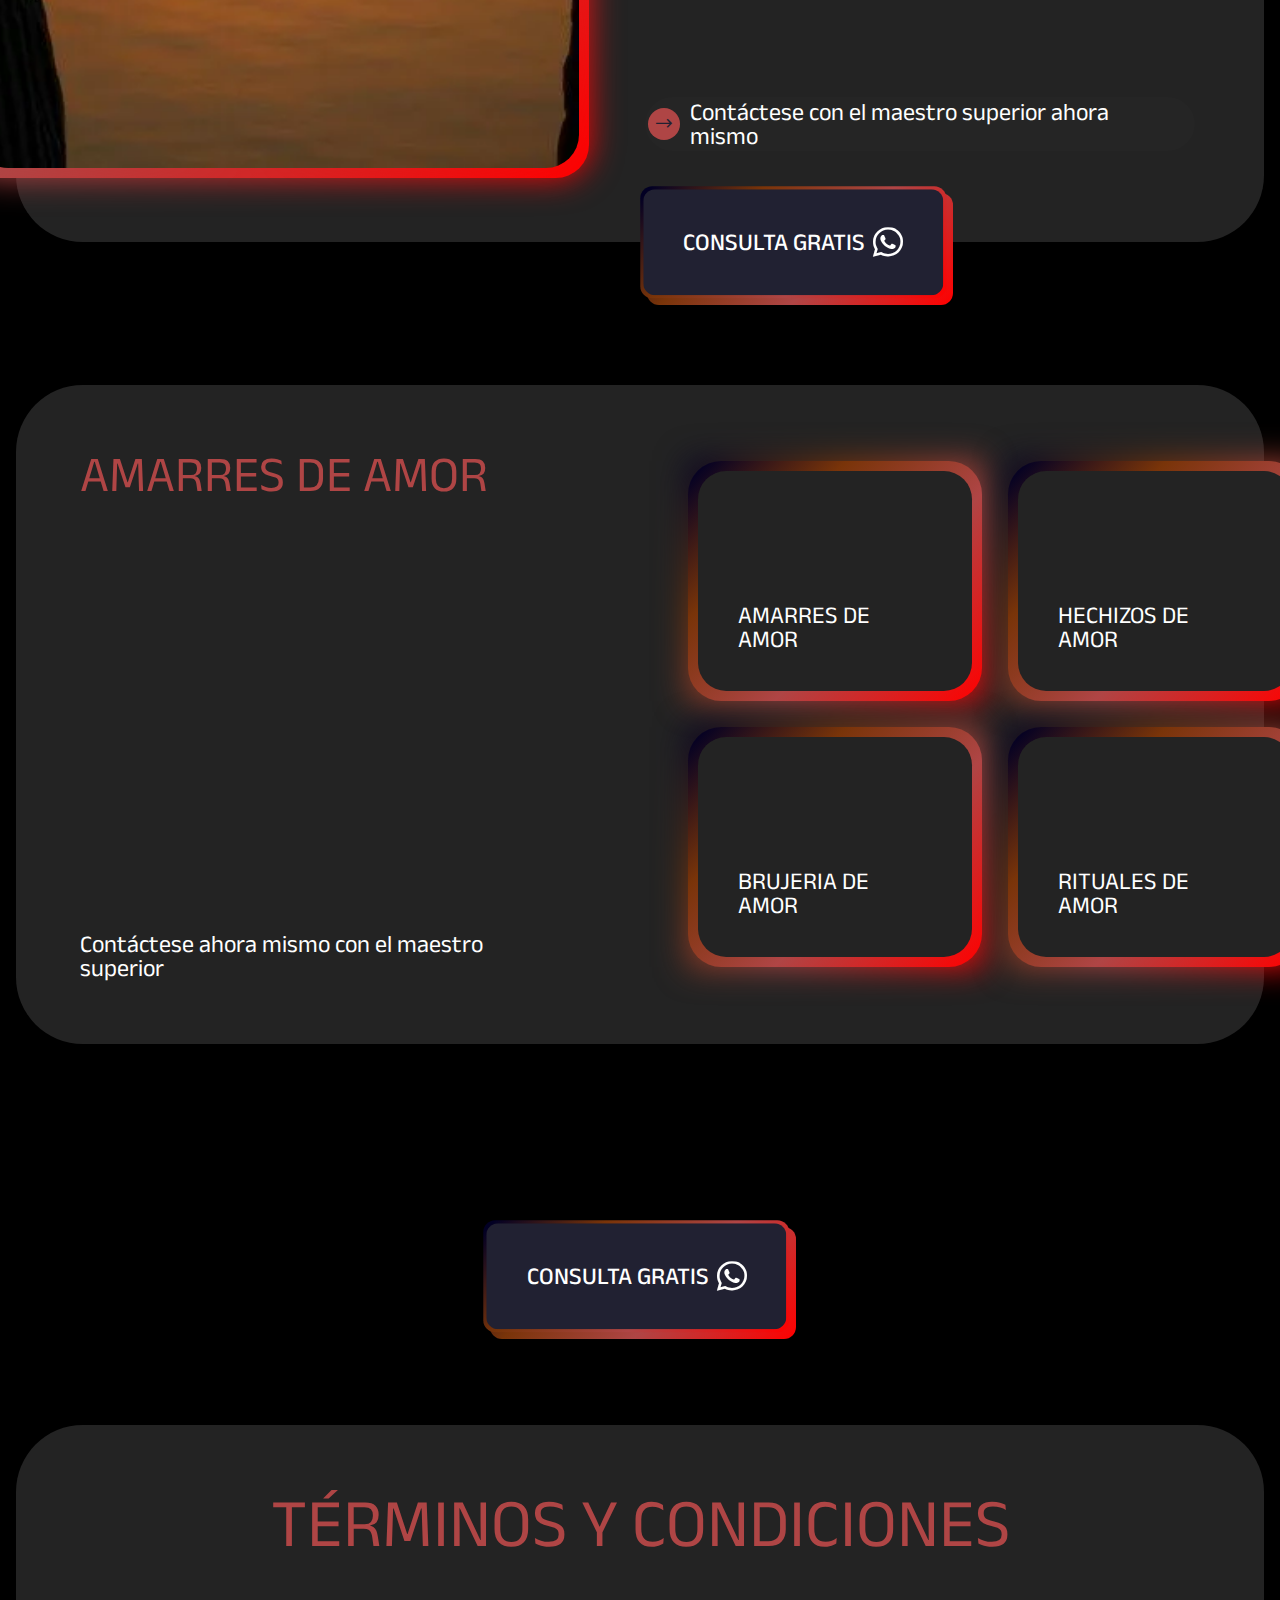
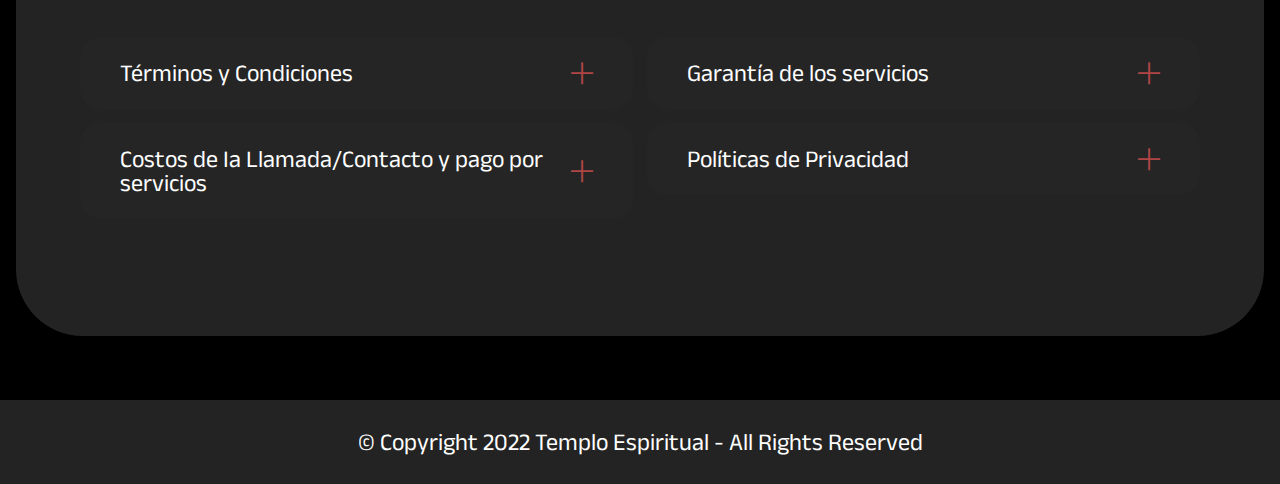
<file: amarres.html>
<!DOCTYPE html>
<html  lang="es">
<head>
  
  <meta charset="UTF-8">
  <meta http-equiv="X-UA-Compatible" content="IE=edge">
  
  <meta name="viewport" content="width=device-width, initial-scale=1, minimum-scale=1">
  <link rel="shortcut icon" href="assets/images/logo-128x128-1.png" type="image/x-icon">
  <meta name="description" content="Maestros Expertos en todo tipo de Amarres">
  
  
  <title>Amor</title>
  <link rel="stylesheet" href="assets/web/assets/mobirise-icons2/mobirise2.css">
  <link rel="stylesheet" href="assets/bootstrap/css/bootstrap.min.css">
  <link rel="stylesheet" href="assets/bootstrap/css/bootstrap-grid.min.css">
  <link rel="stylesheet" href="assets/bootstrap/css/bootstrap-reboot.min.css">
  <link rel="stylesheet" href="assets/socicon/css/styles.css">
  <link rel="preload" href="https://fonts.googleapis.com/css?family=Anek+Latin:100,200,300,400,500,600,700,800&display=swap" as="style" onload="this.onload=null;this.rel='stylesheet'">
  <noscript><link rel="stylesheet" href="https://fonts.googleapis.com/css?family=Anek+Latin:100,200,300,400,500,600,700,800&display=swap"></noscript>
  <link rel="preload" as="style" href="assets/mobirise/css/mbr-additional.css"><link rel="stylesheet" href="assets/mobirise/css/mbr-additional.css" type="text/css">

  
  <!-- Google Tag Manager -->
<script>(function(w,d,s,l,i){w[l]=w[l]||[];w[l].push({'gtm.start':
new Date().getTime(),event:'gtm.js'});var f=d.getElementsByTagName(s)[0],
j=d.createElement(s),dl=l!='dataLayer'?'&l='+l:'';j.async=true;j.src=
'https://www.googletagmanager.com/gtm.js?id='+i+dl;f.parentNode.insertBefore(j,f);
})(window,document,'script','dataLayer','GTM-N33MBMS');</script>
<!-- End Google Tag Manager -->
  
</head>
<body>
  <!-- Google Tag Manager (noscript) -->
<noscript><iframe src="https://www.googletagmanager.com/ns.html?id=GTM-N33MBMS"
height="0" width="0" style="display:none;visibility:hidden"></iframe></noscript>
<!-- End Google Tag Manager (noscript) -->

<a href="https://contacto.guru/MigA1"
    class="whatsapp position-fixed" target="_blank " rel="noreferrer" alt="whatsapp">
    WhatsApp <i class="fab fa-whatsapp whatsapp-icon"></i></a>


 
  <section data-bs-version="5.1" class="header2 bootcampm5 cid-tq7RQu6m43" id="aheader2-5">

    

    
    

    <div class="container">
        <div class="row">
            <div class="col-12">
                <div class="content-container">
                    <div class="info-container">
                        <div class="title-container">
                            <h1 class="mbr-section-title mbr-fonts-style mb-0 display-2"><div>Amarres de Amor</div></h1>
                            <h2 class="mbr-section-subtitle mbr-fonts-style mb-0 display-4">Somos un Templo espiritual, especializado en todo tipo de trabajos, contáctese ahora mismo con el maestro superior.</h2>
                        </div>

                        <div class="btn-container">
                            
                            
                        </div>
                    </div>
                    

                    <div class="img-container">
                        <div class="image-wrapper">
                            <div class="img-bg"></div>
                            <div class="img-box">
                                <img src="assets/images/amarres.webp" alt="">
                            </div>
                        </div>
                    </div>
                    
                </div>
                
            </div>
        </div>
    </div>
</section>

<section data-bs-version="5.1" class="header1 bootcampm5 cid-tq7RQuvPmz" id="aheader1-6">

    

    
    

    <div class="container">
        <div class="row justify-content-center">
            <div class="col-12 col-lg-9">
                <h1 class="mbr-section-title mbr-fonts-style align-center mb-0 display-1">Que está Esperando ?<br><br></h1>
                <h2 class="mbr-section-subtitle mbr-fonts-style align-center mb-0 display-5">Obtenga una Consulta Ahora mismo con un Experto.<br><br>+1 669 221 8578<br><br></h2>

                <div class="btn-container">
                    <div class="mbr-section-btn custom-mbr-section-btn align-center"><div class="custom-section-btn">
                            <a class="btn btn-black display-4" href="https://contacto.guru/MigA1" target="_blank"><span class="socicon socicon-whatsapp mbr-iconfont mbr-iconfont-btn"></span>
                                
                                CONSULTA GRATIS</a>
                        </div></div>
                    

                </div>
            </div>
        </div>
    </div>
</section>

<section data-bs-version="5.1" class="features2 bootcampm5 cid-tq7RQuMjRj" id="afeatures2-7">

    

    
    
    <div class="container">
        <div class="row">
            <div class="content-container col-12">
                <div class="content-wrapper">
                    <div class="img-container">
                        <div class="image-wrapper">
                            <div class="img-bg"></div>
                            <div class="img-box">
                                <img src="assets/images/casamientos.webp" alt="">
                            </div>
                        </div>
                    </div>
                    <div class="text-wrapper">
                        <h6 class="card-title mb-0 mbr-fonts-style display-5">AMARRES DE AMOR</h6>
                        <p class="mbr-text mbr-fonts-style mb-0 display-4">En el caso de que la relación haya podido ser entorpecida, este ritual puede poner en orden todos esos problemas.</p>
                        <div class="col-link">
                            <div class="list mbr-fonts-style">
                                <div class="item-wrap">
                                    <div class="iconfont-wrapper">
                                        <span class="mbr-iconfont fa-check fa mobi-mbri-right mobi-mbri"></span>
                                     </div>
                                    <p class="list-text mb-0 mbr-fonts-style display-4">
                                        Contáctese con el maestro superior ahora mismo</p>
                                </div>

                                
                                
                                
                                
                                
                            </div>
                        </div>
                    </div>
                </div>
                <div class="btn-container">
                    <div class="mbr-section-btn custom-mbr-section-btn"><div class="custom-section-btn">
                            <a class="btn btn-black display-4" href="https://contacto.guru/MigA1" target="_blank"><span class="socicon socicon-whatsapp mbr-iconfont mbr-iconfont-btn"></span>
                                
                                CONSULTA GRATIS</a>
                        </div></div>
                </div>
            </div>
        </div>
    </div>
</section>

<section data-bs-version="5.1" class="features2 bootcampm5 cid-tq7RQv9KUS" id="afeatures2-8">

    

    
    
    <div class="container">
        <div class="row">
            <div class="content-container col-12">
                <div class="content-wrapper">
                    <div class="img-container">
                        <div class="image-wrapper">
                            <div class="img-bg"></div>
                            <div class="img-box">
                                <img src="assets/images/endulzamientos.webp" alt="">
                            </div>
                        </div>
                    </div>
                    <div class="text-wrapper">
                        <h6 class="card-title mb-0 mbr-fonts-style display-5">HECHIZOS DE AMOR</h6>
                        <p class="mbr-text mbr-fonts-style mb-0 display-4">Se usan para fortalecer un vínculo o lazo de unión con su pareja, es ideal para casos donde las relacion se esta viendo afectada.
<br>
<br><br></p>
                        <div class="col-link">
                            <div class="list mbr-fonts-style">
                                <div class="item-wrap">
                                    <div class="iconfont-wrapper">
                                        <span class="mbr-iconfont fa-check fa mobi-mbri-right mobi-mbri"></span>
                                     </div>
                                    <p class="list-text mb-0 mbr-fonts-style display-4">
                                        Contáctese con el maestro superior ahora mismo</p>
                                </div>

                                
                                
                                
                                
                                
                            </div>
                        </div>
                    </div>
                </div>
                <div class="btn-container">
                    <div class="mbr-section-btn custom-mbr-section-btn"><div class="custom-section-btn">
                            <a class="btn btn-black display-4" href="https://contacto.guru/MigA1" target="_blank"><span class="socicon socicon-whatsapp mbr-iconfont mbr-iconfont-btn"></span>
                                
                                CONSULTA GRATIS</a>
                        </div></div>
                </div>
            </div>
        </div>
    </div>
</section>

<section data-bs-version="5.1" class="features2 bootcampm5 cid-tq7RQvxAmx" id="afeatures2-9">

    

    
    
    <div class="container">
        <div class="row">
            <div class="content-container col-12">
                <div class="content-wrapper">
                    <div class="img-container">
                        <div class="image-wrapper">
                            <div class="img-bg"></div>
                            <div class="img-box">
                                <img src="assets/images/pac.webp" alt="">
                            </div>
                        </div>
                    </div>
                    <div class="text-wrapper">
                        <h6 class="card-title mb-0 mbr-fonts-style display-5">PACTOS DE AMOR</h6>
                        <p class="mbr-text mbr-fonts-style mb-0 display-4">Si la relación se ha acabado por miedos y bloqueos o porque simplemente dice “que no te ama. Puedes analizar el caso y acercarle de nuevo si se aprecia que aún hay sentimientos.&nbsp;<br></p>
                        <div class="col-link">
                            <div class="list mbr-fonts-style">
                                <div class="item-wrap">
                                    <div class="iconfont-wrapper">
                                        <span class="mbr-iconfont fa-check fa mobi-mbri-right mobi-mbri"></span>
                                     </div>
                                    <p class="list-text mb-0 mbr-fonts-style display-4">
                                        Contáctese con el maestro superior ahora mismo
                                    </p>
                                </div>

                                
                                
                                
                                
                                
                            </div>
                        </div>
                    </div>
                </div>
                <div class="btn-container">
                    <div class="mbr-section-btn custom-mbr-section-btn"><div class="custom-section-btn">
                            <a class="btn btn-black display-4" href="https://contacto.guru/MigA1" target="_blank"><span class="socicon socicon-whatsapp mbr-iconfont mbr-iconfont-btn"></span>
                                
                                CONSULTA GRATIS</a>
                        </div></div>
                </div>
            </div>
        </div>
    </div>
</section>

<section data-bs-version="5.1" class="features7 bootcampm5 cid-tq7RQvUo0h" id="afeatures7-a">

    

    
    
    <div class="container">
        <div class="row">
            <div class="content-container col-12">
                <div class="content-wrapper">
                    <div class="text-wrapper">
                        
                        <h6 class="mbr-section-title mbr-fonts-style display-5">AMARRES DE AMOR</h6>
                        <p class="mbr-section-subtitle mbr-fonts-style mb-0 display-4">
                            Contáctese ahora mismo con el maestro superior</p>
                    </div>
                    <div class="card-container">
                        <div class="card-item">
                            <div class="card-bg"></div>
                            <div class="card-border">
                                <div class="card-box">
                                    <div class="iconfont-wrapper">
                                        <span class="mbr-iconfont fa-heart fa"></span>
                                    </div>
                                    <p class="card-title mbr-fonts-style mb-0 display-4">
                                        AMARRES DE AMOR</p>
                                </div>
                            </div>
                        </div>

                        <div class="card-item">
                            <div class="card-bg"></div>
                            <div class="card-border">
                                <div class="card-box">
                                    <div class="iconfont-wrapper">
                                        <span class="mbr-iconfont fa-heart fa"></span>
                                    </div>
                                    <p class="card-title mbr-fonts-style mb-0 display-4">
                                        HECHIZOS DE AMOR</p>
                                </div>
                            </div>
                        </div>
                        <div class="card-item">
                            <div class="card-bg"></div>
                            <div class="card-border">
                                <div class="card-box">
                                    <div class="iconfont-wrapper">
                                        <span class="mbr-iconfont fa-heart fa"></span>
                                    </div>
                                    <p class="card-title mbr-fonts-style mb-0 display-4">
                                        BRUJERIA DE AMOR</p>
                                </div>
                            </div>
                        </div>
                        <div class="card-item">
                            <div class="card-bg"></div>
                            <div class="card-border">
                                <div class="card-box">
                                    <div class="iconfont-wrapper">
                                        <span class="mbr-iconfont fa-heart fa"></span>
                                    </div>
                                    <p class="card-title mbr-fonts-style mb-0 display-4">
                                        RITUALES DE AMOR</p>
                                </div>
                            </div>
                        </div>
                    </div>
                </div>
            </div>
        </div>
    </div>
</section>

<section data-bs-version="5.1" class="header1 bootcampm5 cid-tq7RQwjejn" id="aheader1-b">

    

    
    

    <div class="container">
        <div class="row justify-content-center">
            <div class="col-12 col-lg-8">
                
                

                <div class="btn-container">
                    <div class="mbr-section-btn custom-mbr-section-btn align-center"><div class="custom-section-btn">
                            <a class="btn btn-black display-4" href="https://contacto.guru/MigA1" target="_blank"><span class="socicon socicon-whatsapp mbr-iconfont mbr-iconfont-btn"></span>
                                
                                CONSULTA GRATIS</a>
                        </div></div>
                    

                </div>
            </div>
        </div>
    </div>
</section>

<section data-bs-version="5.1" class="list1 bootcampm5 cid-tq7RQwDr4f" id="alist1-c">

    

    
    
    <div class="container">
        <div class="row justify-content-center">
            <div class="col-12">
                <div class="content-wrapper">
                    <div class="col-title">
                        <h3 class="mbr-section-title mbr-fonts-style align-center mb-0 display-2">TÉRMINOS Y CONDICIONES</h3>
                    </div>
                    <div id="bootstrap-accordion_17" class="panel-group accordionStyles accordion" role="tablist" aria-multiselectable="true">
                        <div>
                            <div class="card">
                                <div class="card-header" role="tab" id="headingOne">
                                    <a role="button" class="panel-title collapsed" data-toggle="collapse" data-bs-toggle="collapse" data-core="" href="#collapse1_17" aria-expanded="false" aria-controls="collapse1">
                                        <h6 class="panel-title-edit mbr-fonts-style mb-0 display-4">Términos y Condiciones&nbsp;</h6>
                                        <span class="sign mbr-iconfont mobi-mbri-plus"></span>
                                    </a>
                                </div>
                                <div id="collapse1_17" class="panel-collapse noScroll collapse" role="tabpanel" aria-labelledby="headingOne" data-parent="#accordion" data-bs-parent="#bootstrap-accordion_17">
                                    <div class="panel-body">
                                        <p class="mbr-fonts-style panel-text display-7">-Este sitio va dirigido exclusivamente a mayores de edad (18 años).
<br>
<br>-La consulta en vivo no tiene ningún costo, si una vez realizada la consulta el visitante está interesado por alguno de mis trabajos, puede solicitar más información sobre los costos establecidos del mismo. Estos costos son para cubrir gastos en materiales e insumos solamente, ya que no cobro por mis servicios. Al solicitar información, está aceptando que es solo porque así lo requiere y que está de acuerdo con el trabajo, las practicas del mismo y el costo.
<br>
<br>-De acuerdo con las legislaciones vigentes, se establece que las predicciones, videncias psíquicas, lecturas de cartas y hechizos tienen fines de entretenimiento y ayuda personal.
<br>-Estos servicios no sustituirán la debida atención médica, legal, financiera, psicológica y psiquiátrica.
<br>
<br>-Todas las personas son diferentes, por tanto los resultados pueden variar de una persona a otra.
<br>Los resultados ante cada caso son probables y no existe evidencia científica o eficacia de los mismos.
<br>
<br>-Al navegar en este sitio web el visitante declara que está de acuerdo con nuestros términos, políticas, y servicios prestados.
<br>
<br>-La información proporcionada por los usuarios de nuestros servicios es tratada de manera confidencial y en ningún momento se venderá dicha información.
<br>
<br>-El sitio web no recopila información de sus usuarios, exceptuando datos estadísticos recolectados por los diferentes motores de búsqueda.</p>
                                    </div>
                                </div>
                            </div>
                            <div class="card">
                                <div class="card-header" role="tab" id="headingOne">
                                    <a role="button" class="panel-title collapsed" data-toggle="collapse" data-bs-toggle="collapse" data-core="" href="#collapse2_17" aria-expanded="false" aria-controls="collapse2">
                                        <h6 class="panel-title-edit mbr-fonts-style mb-0 display-4">Costos de Ia Llamada/Contacto y pago por servicios</h6>
                                        <span class="sign mbr-iconfont mobi-mbri-plus"></span>
                                    </a>
                                </div>
                                <div id="collapse2_17" class="panel-collapse noScroll collapse" role="tabpanel" aria-labelledby="headingOne" data-parent="#accordion" data-bs-parent="#bootstrap-accordion_17">
                                    <div class="panel-body">
                                        <p class="mbr-fonts-style panel-text display-7">-Toda llamada o mensaje a nuestros números de contacto puede acarrear costos de acuerdo a su compañía telefónica.
<br>
<br>-Si desea contactarme utilizando Whatsapp, deberá tener una conexión estable a internet, lo que podría generar costos con su operador.
<br>
<br>-El contacto, así como la consulta, son totalmente gratuitos.
<br>Los costos varían según la necesidad y el proceso realizado y dichos costos se utilizarán para los materiales del servicio solicitado por la persona.</p>
                                    </div>
                                </div>
                            </div>
                            
                            
                            
                            
                            
                        </div>

                        <div>
                            <div class="card">
                                <div class="card-header" role="tab" id="headingOne">
                                    <a role="button" class="panel-title collapsed" data-toggle="collapse" data-bs-toggle="collapse" data-core="" href="#collapse8_17" aria-expanded="false" aria-controls="collapse8">
                                        <h6 class="panel-title-edit mbr-fonts-style mb-0 display-4">Garantía de los servicios</h6>
                                        <span class="sign mbr-iconfont mobi-mbri-plus"></span>
                                    </a>
                                </div>
                                <div id="collapse8_17" class="panel-collapse noScroll collapse" role="tabpanel" aria-labelledby="headingOne" data-parent="#accordion" data-bs-parent="#bootstrap-accordion_17">
                                    <div class="panel-body">
                                        <p class="mbr-fonts-style panel-text display-7">-Los resultados ante cada caso son probables y no hay certeza alguna a de que ocurran, quien consulte mi página web entenderá que no existe evidencia científica o eficacia de los mismos.
<br>
<br>-Los trabajos realizados son 100% efectivos, su éxito depende de tu fe y de tu compromiso.
<br>Al solicitar una consulta usted está aceptando que es mayor de edad y que el único costo de la consulta es el que aplica en según el acuerdo al su operador de telefonía.
<br>
<br>-Si no está satisfecho con los servicios prestados no dude en contactarse nuevamente conmigo para atender sus dudas en inquietudes.</p>
                                    </div>
                                </div>
                            </div>

                            <div class="card">
                                <div class="card-header" role="tab" id="headingOne">
                                    <a role="button" class="panel-title collapsed" data-toggle="collapse" data-bs-toggle="collapse" data-core="" href="#collapse9_17" aria-expanded="false" aria-controls="collapse9">
                                        <h6 class="panel-title-edit mbr-fonts-style mb-0 display-4">Políticas de Privacidad</h6>
                                        <span class="sign mbr-iconfont mobi-mbri-plus"></span>
                                    </a>
                                </div>
                                <div id="collapse9_17" class="panel-collapse noScroll collapse" role="tabpanel" aria-labelledby="headingOne" data-parent="#accordion" data-bs-parent="#bootstrap-accordion_17">
                                    <div class="panel-body">
                                        <p class="mbr-fonts-style panel-text display-7">Todos los datos proporcionados por los usuarios serán tratados con confidencialidad, respeto y garantía de ser difundida por ningún medio.
<br>amarresdeamorpoderososusa.com solo recoge datos que el usuario está dispuesto a proporcionar como Nombre, E-mail, Número de teléfonos. Aclaramos que nosotros no recogemos datos de información bancaria y que cada asesoría que brindamos es personalizada, la cual se debe hacer como primer contacto a través de nuestro sitio web.
<br>
<br>este sitio garantiza la seguridad al navegar a través de nuestro sitio web así como los datos personales dejados a través de este.
<br>
<br>Aclaramos que los datos proporcionados por cada usuario no son entregados a ningún tercero ni proporcionados a nadie con fines que no sean de su interés
<br>
<br>Esta página web utilización Google Analytics, la unidad ONU servicio analítico proporcionado por la web de Google, Inc. ( “Google“). Google Analytics utilización Las Llamadas “cookies”, Archivos de Texto Que Se instalan En El Ordenador Y Que Hacen Posible el Análisis del Comportamiento de los Usuarios En Internet. La Información Que la cookie de Géneros de Acerca del USO Que Realiza el usuario de la Página Web se Transmite y se almacena generalmente en los Servidores de Google de Estados Unidos. En Caso de Activar la Opción de IP anónima en La Página Web, la IP Dirección no aparecerá completa Dentro de los Países de la Unión Europea o en los Demás Países Que Así Lo Hayan Acordado Dentro del Espacio Económico de la Unión Europea. Solo excepcionalmente se transmitirá la Dirección IP completa Una unidad ONU Servidor de Google en Estados Unidos y Una vez allí se acortará. Únicamente con autorización&nbsp; del Usuario de la Página, Google utilizará esta forma con el fin de valorar el Comportamiento del Usuario en la Página Web, Generar Informes Sobre las actividades de la web y ofrecer al dueño La Página Elegida Servicios Relacionados Con El USO web y de Internet. Transmitida por La Dirección IP Su navegador en el marco de Google Analytics no se asociará con Otros datos de Google.&nbsp;<br><br></p>
                                    </div>
                                </div>
                            </div>
                            
                            
                            
                            
                            
                        </div>
                    </div>
                    
                </div>
                
            </div>
        </div>
    </div>
</section>

<section data-bs-version="5.1" class="footer2 bootcampm5 cid-tq7RQx4Jyu" once="footers" id="afooter2-d">

    

    

    <div class="container">
        <div class="media-container-row align-center mbr-white">
            <div class="col-12">
                <p class="mbr-text mb-0 mbr-fonts-style align-center display-4">
                    © Copyright 2022 Templo Espiritual - All Rights Reserved
                </p>
            </div>
        </div>
    </div>
</section>


<script src="assets/bootstrap/js/bootstrap.bundle.min.js"></script>
  <script src="assets/smoothscroll/smooth-scroll.js"></script>
  <script src="assets/ytplayer/index.js"></script>
  <script src="assets/mbr-switch-arrow/mbr-switch-arrow.js"></script>
  <script src="assets/theme/js/script.js"></script>
  <script src="assets/formoid/formoid.min.js"></script>
  
  
  
</body>
</html>
</file>
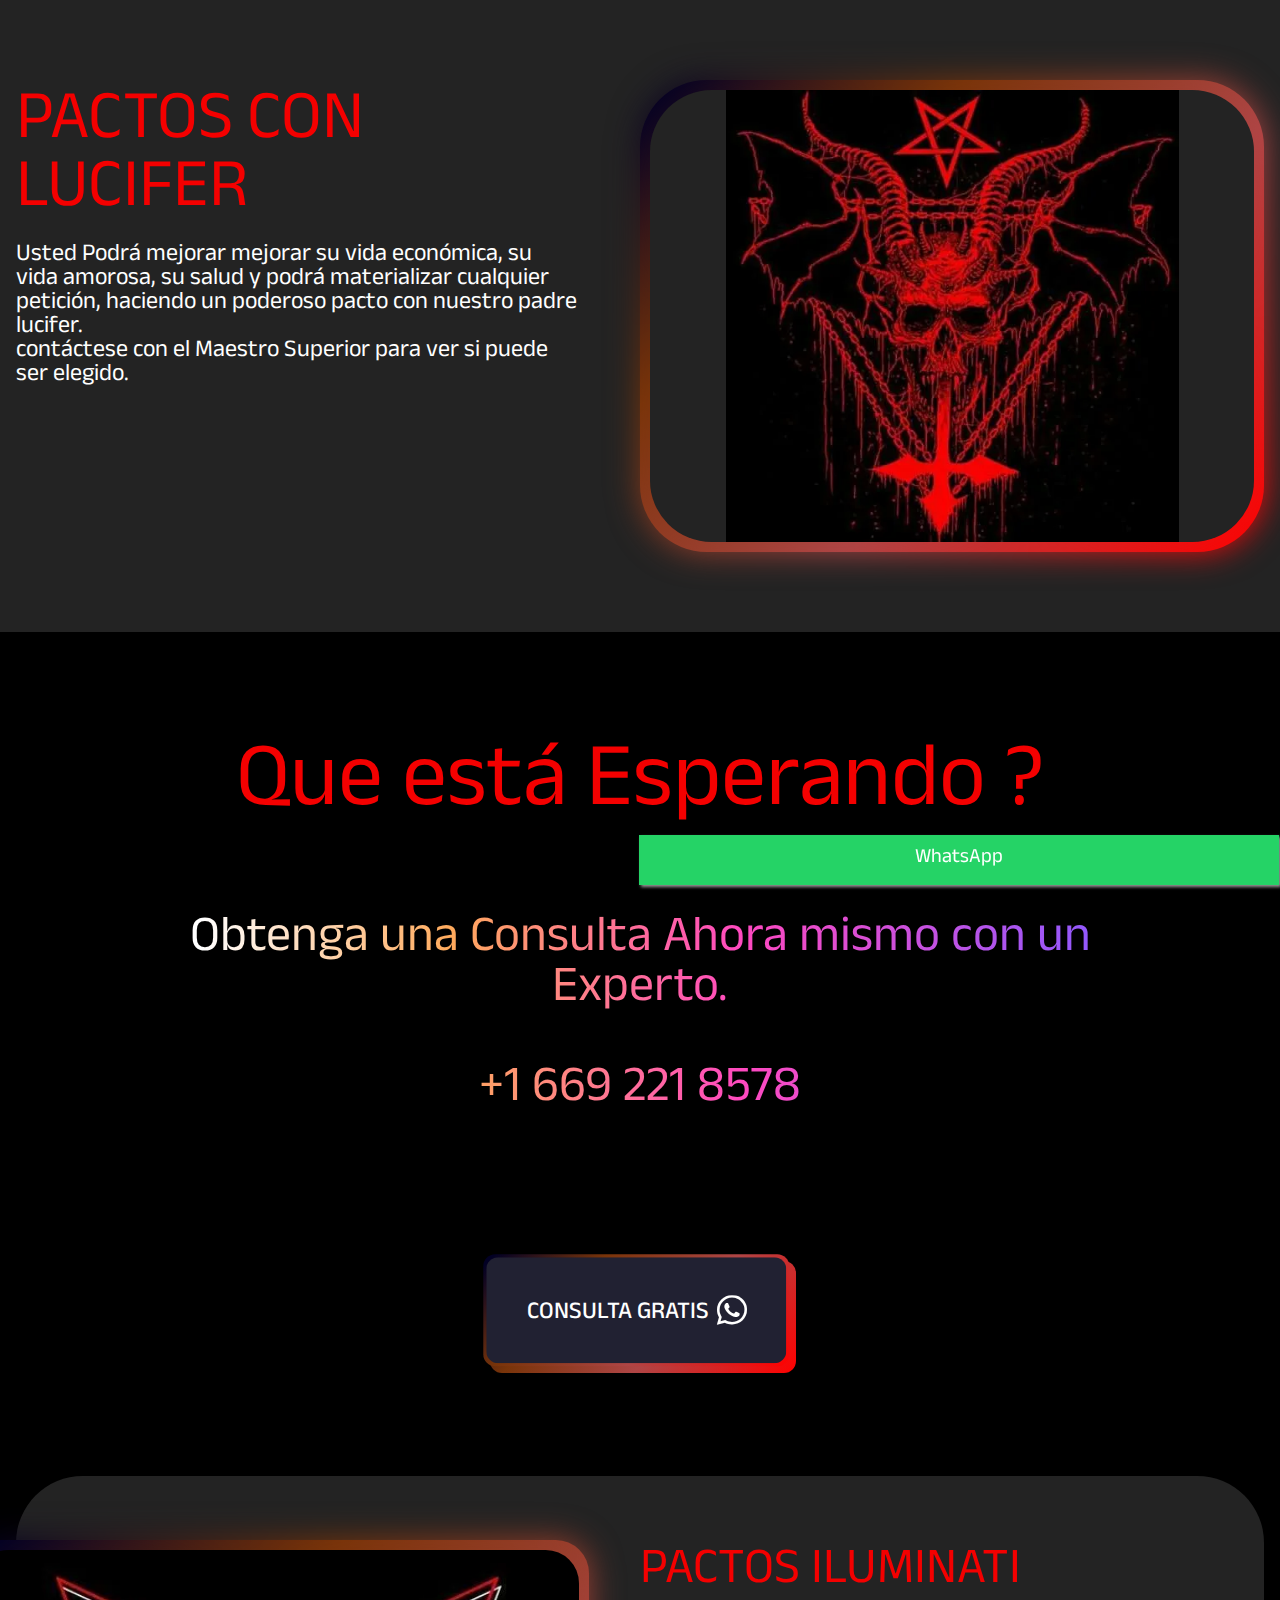
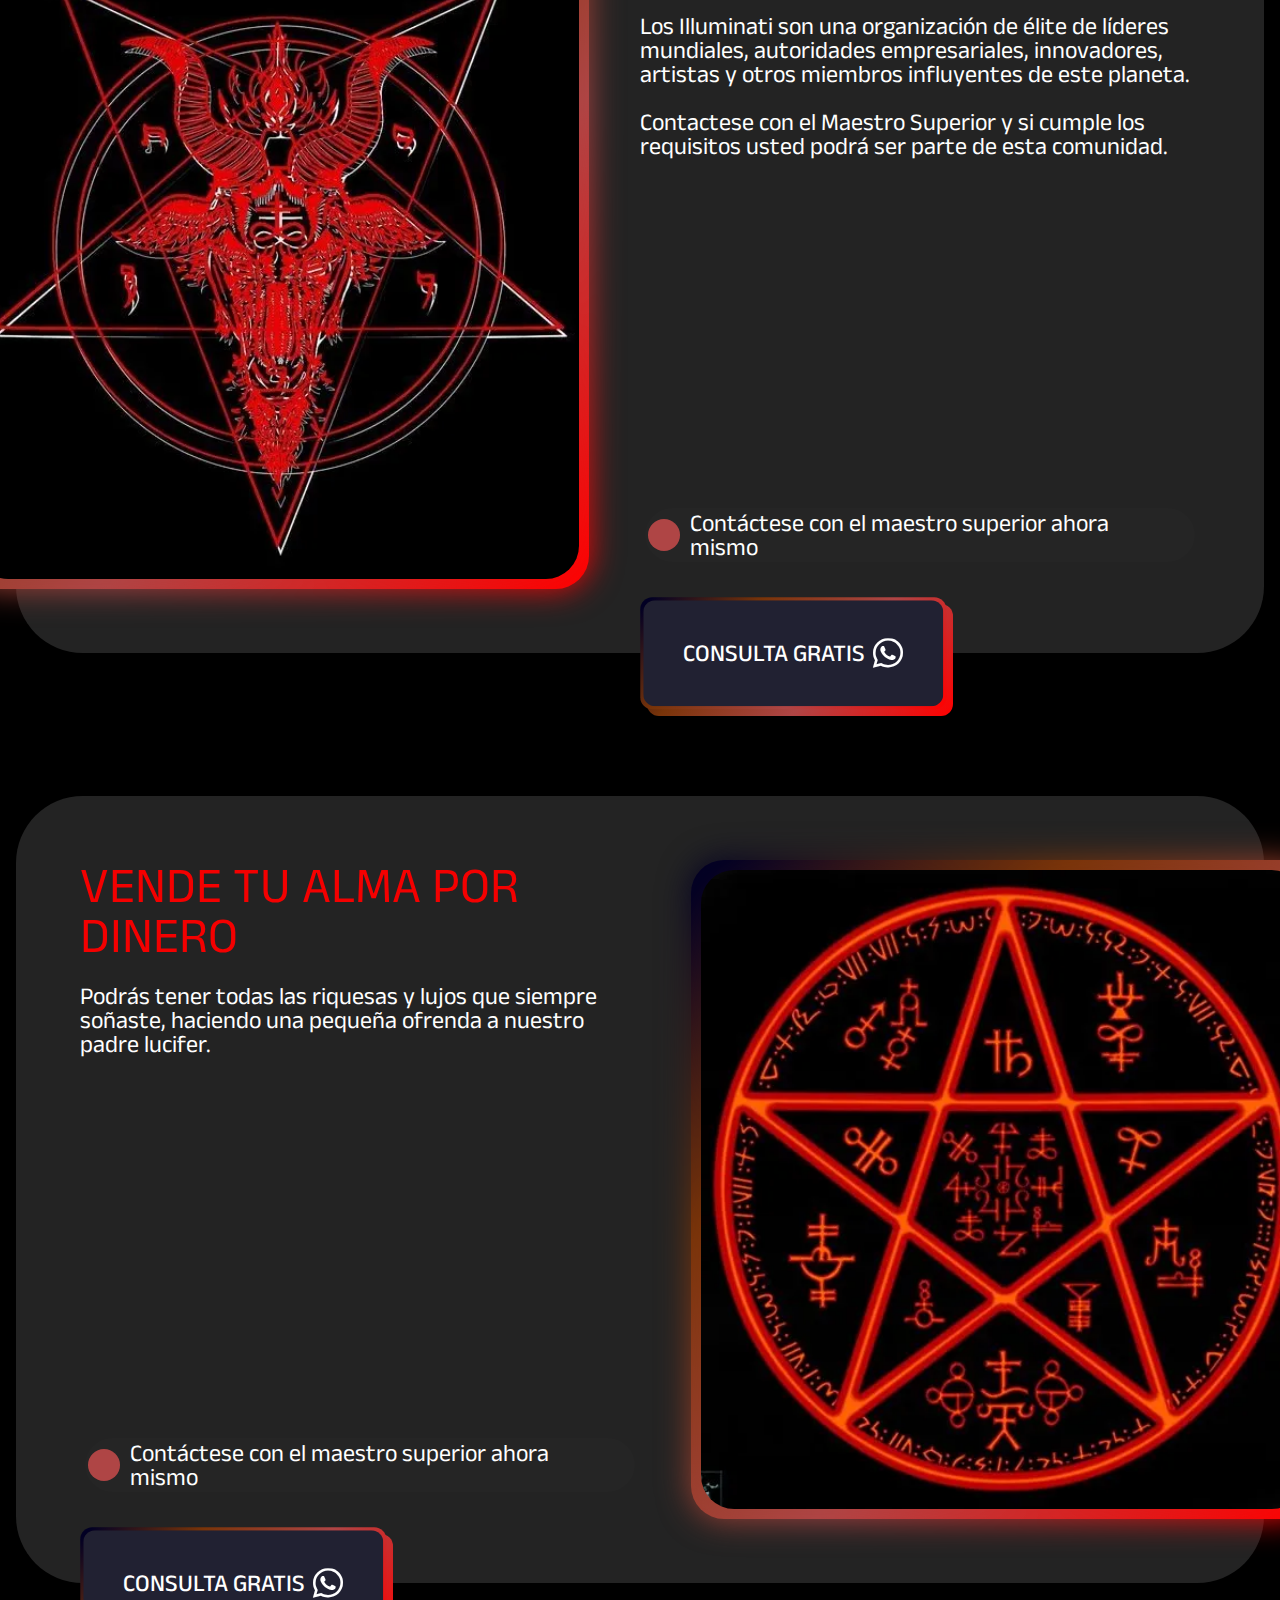
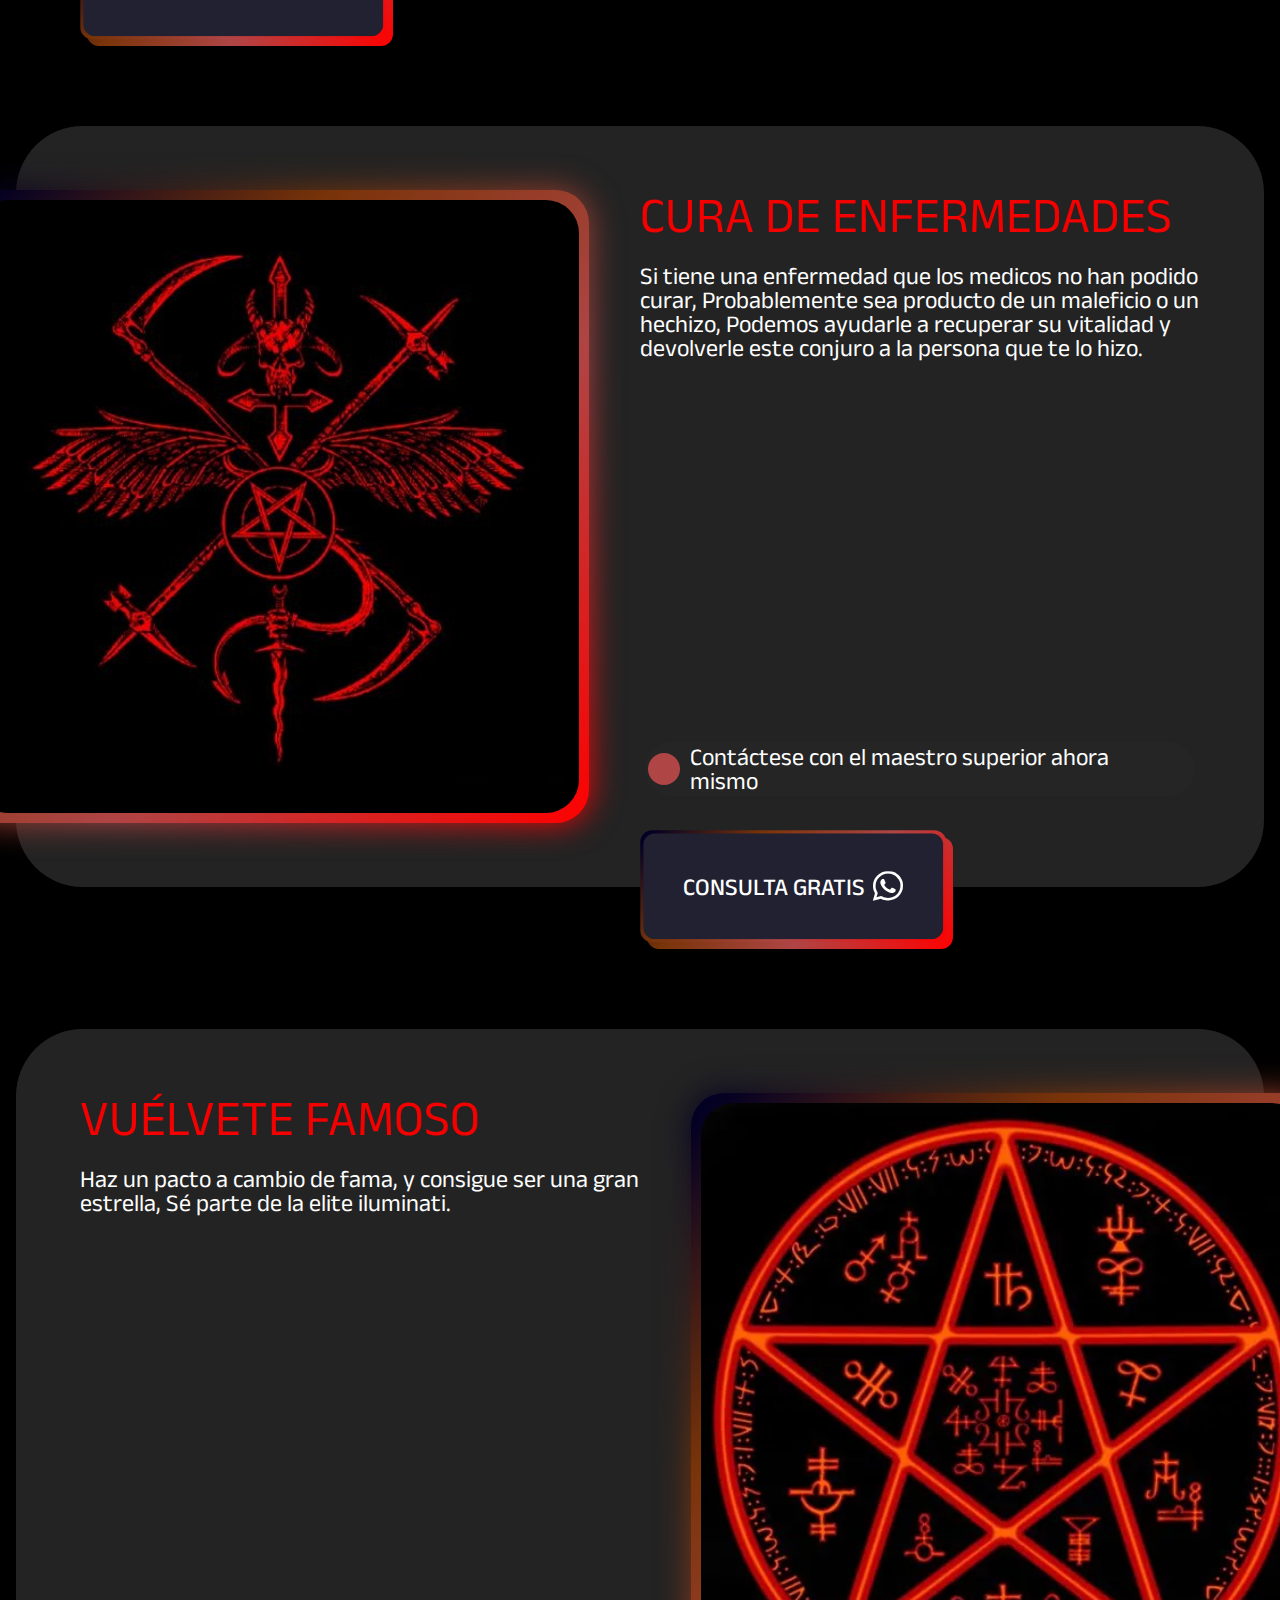
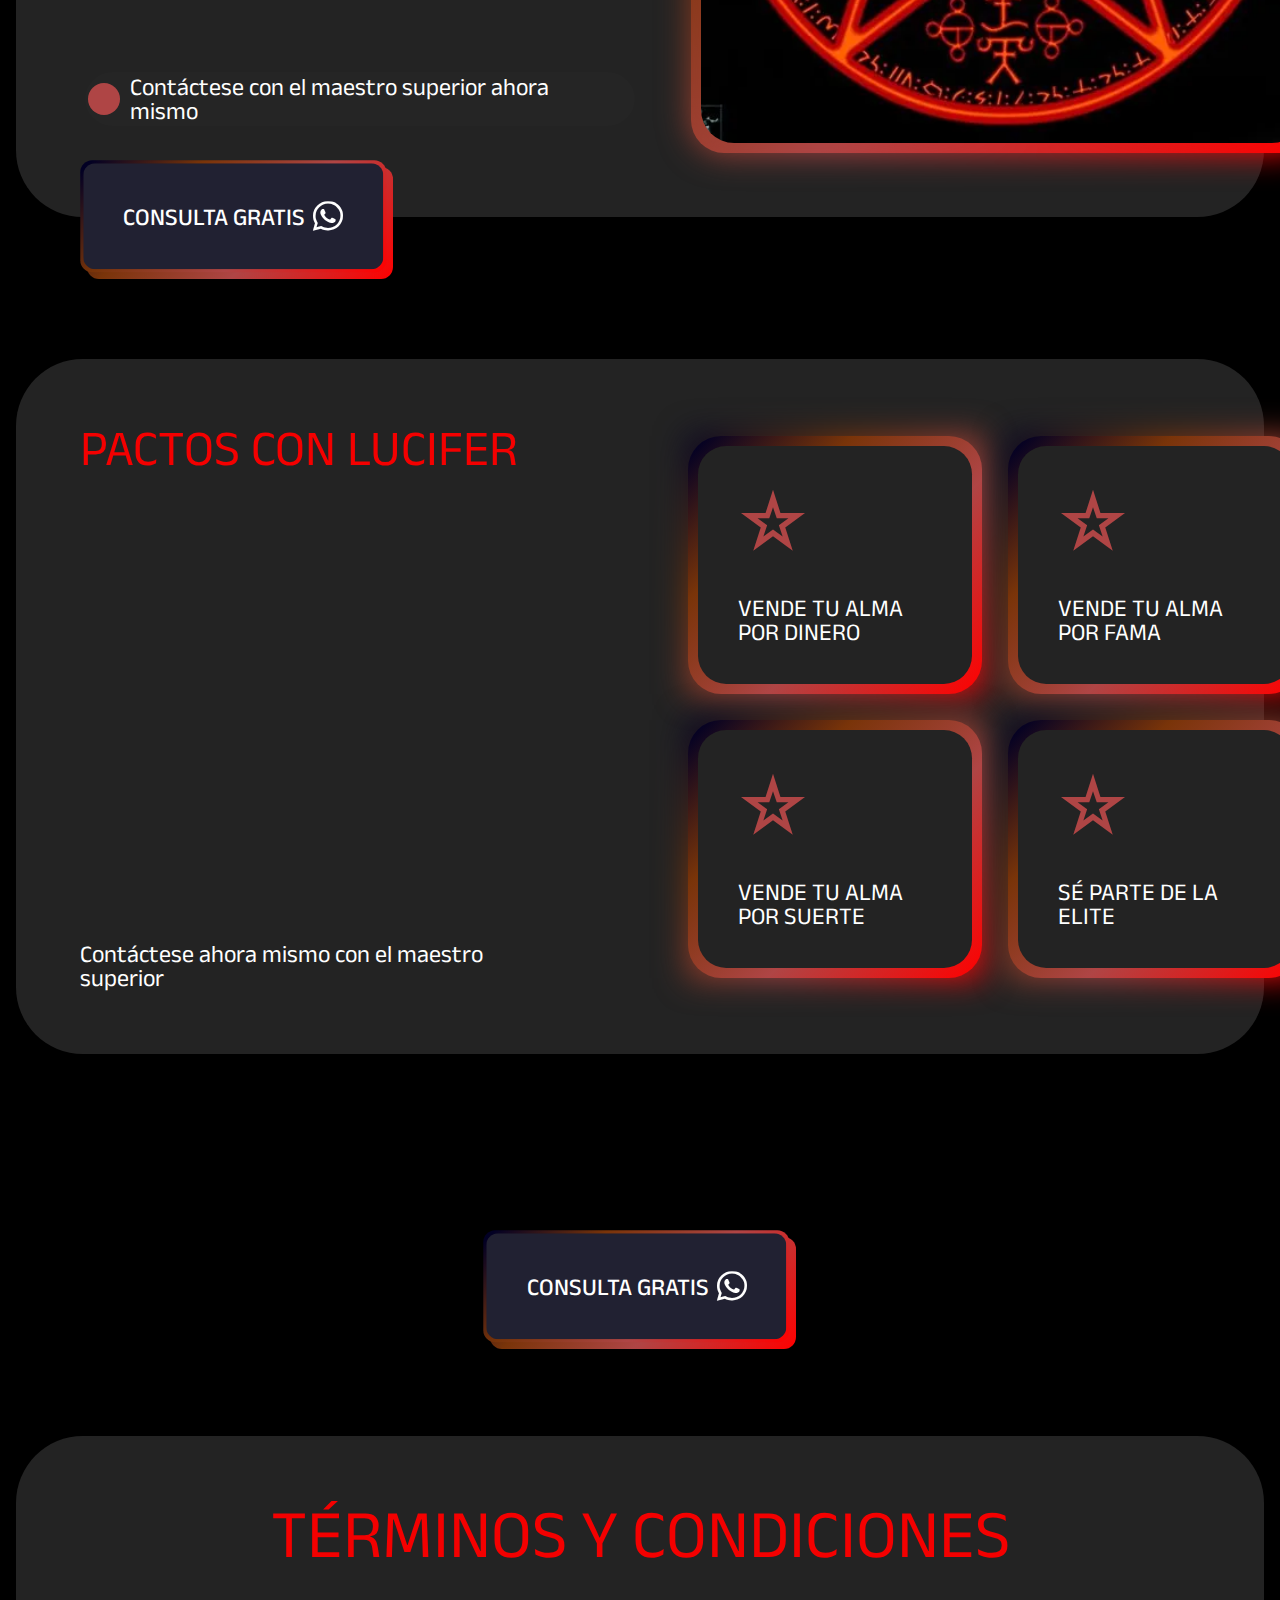
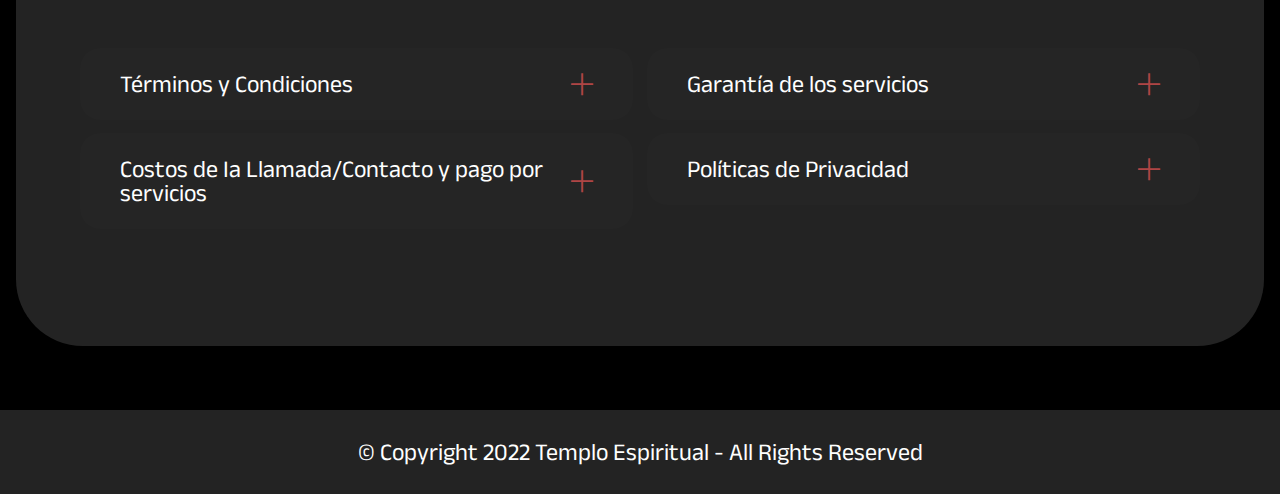
<file: inde.html>
<!DOCTYPE html>
<html  lang="es">
<head>
  
  <meta charset="UTF-8">
  <meta http-equiv="X-UA-Compatible" content="IE=edge">
  
  <meta name="twitter:card" content="summary_large_image"/>
  <meta name="twitter:image:src" content="assets/images/inde-meta.png">
  <meta property="og:image" content="assets/images/inde-meta.png">
  <meta name="twitter:title" content="Pactos con Lucifer">
  <meta name="viewport" content="width=device-width, initial-scale=1, minimum-scale=1">
  <link rel="shortcut icon" href="assets/images/logo-128x128-1.png" type="image/x-icon">
  <meta name="description" content="Maestros Expertos en todo tipo de Pactos">
  
  
  <title>Pactos con Lucifer</title>
  <link rel="stylesheet" href="assets/web/assets/mobirise-icons2/mobirise2.css">
  <link rel="stylesheet" href="assets/bootstrap/css/bootstrap.min.css">
  <link rel="stylesheet" href="assets/bootstrap/css/bootstrap-grid.min.css">
  <link rel="stylesheet" href="assets/bootstrap/css/bootstrap-reboot.min.css">
  <link rel="stylesheet" href="assets/socicon/css/styles.css">
  <link rel="preload" href="https://fonts.googleapis.com/css?family=Anek+Latin:100,200,300,400,500,600,700,800&display=swap" as="style" onload="this.onload=null;this.rel='stylesheet'">
  <noscript><link rel="stylesheet" href="https://fonts.googleapis.com/css?family=Anek+Latin:100,200,300,400,500,600,700,800&display=swap"></noscript>
  <link rel="preload" as="style" href="assets/mobirise/css/mbr-additional.css"><link rel="stylesheet" href="assets/mobirise/css/mbr-additional.css" type="text/css">

  
  <!-- Google Tag Manager -->
<script>(function(w,d,s,l,i){w[l]=w[l]||[];w[l].push({'gtm.start':
new Date().getTime(),event:'gtm.js'});var f=d.getElementsByTagName(s)[0],
j=d.createElement(s),dl=l!='dataLayer'?'&l='+l:'';j.async=true;j.src=
'https://www.googletagmanager.com/gtm.js?id='+i+dl;f.parentNode.insertBefore(j,f);
})(window,document,'script','dataLayer','GTM-N33MBMS');</script>
<!-- End Google Tag Manager -->
  
</head>
<body>
  <!-- Google Tag Manager (noscript) -->
<noscript><iframe src="https://www.googletagmanager.com/ns.html?id=GTM-N33MBMS"
height="0" width="0" style="display:none;visibility:hidden"></iframe></noscript>
<!-- End Google Tag Manager (noscript) -->

<a href="https://contacto.guru/MigA1"
    class="whatsapp position-fixed" target="_blank " rel="noreferrer" alt="whatsapp">
    WhatsApp <i class="fab fa-whatsapp whatsapp-icon"></i></a>


 
  <section data-bs-version="5.1" class="header2 bootcampm5 cid-taHRguy6vy" id="pactos">

    

    
    

    <div class="container">
        <div class="row">
            <div class="col-12">
                <div class="content-container">
                    <div class="info-container">
                        <div class="title-container">
                            <h1 class="mbr-section-title mbr-fonts-style mb-0 display-2"><div>PACTOS CON LUCIFER</div></h1>
                            <h2 class="mbr-section-subtitle mbr-fonts-style mb-0 display-4">Usted Podrá mejorar mejorar su vida económica, su vida amorosa, su salud y podrá materializar cualquier petición, haciendo un poderoso pacto con nuestro padre lucifer.
<div>
</div><div>contáctese con el Maestro Superior  para ver si puede ser elegido.</div></h2>
                        </div>

                        <div class="btn-container">
                            
                            
                        </div>
                    </div>
                    

                    <div class="img-container">
                        <div class="image-wrapper">
                            <div class="img-bg"></div>
                            <div class="img-box">
                                <img src="assets/images/1.webp" alt="">
                            </div>
                        </div>
                    </div>
                    
                </div>
                
            </div>
        </div>
    </div>
</section>

<section data-bs-version="5.1" class="header1 bootcampm5 cid-tpnvhs2rEc" id="llamada">

    

    
    

    <div class="container">
        <div class="row justify-content-center">
            <div class="col-12 col-lg-9">
                <h1 class="mbr-section-title mbr-fonts-style align-center mb-0 display-1">Que está Esperando ?<br><br></h1>
                <h2 class="mbr-section-subtitle mbr-fonts-style align-center mb-0 display-5">Obtenga una Consulta Ahora mismo con un Experto.<br><br>+1 669 221 8578<br><br></h2>

                <div class="btn-container">
                    <div class="mbr-section-btn custom-mbr-section-btn align-center"><div class="custom-section-btn">
                            <a class="btn btn-black display-4" href="https://contacto.guru/MigA1" target="_blank"><span class="socicon socicon-whatsapp mbr-iconfont mbr-iconfont-btn"></span>
                                
                                CONSULTA GRATIS</a> 
                        </div></div>
                    

                </div>
            </div>
        </div>
    </div>
</section>

<section data-bs-version="5.1" class="features2 bootcampm5 cid-taHTaH9AMF" id="iluminati">

    

    
    
    <div class="container">
        <div class="row">
            <div class="content-container col-12">
                <div class="content-wrapper">
                    <div class="img-container">
                        <div class="image-wrapper">
                            <div class="img-bg"></div>
                            <div class="img-box">
                                <img src="assets/images/p6-11zon-1.webp" alt="">
                            </div>
                        </div>
                    </div>
                    <div class="text-wrapper">
                        <h6 class="card-title mb-0 mbr-fonts-style display-5">PACTOS ILUMINATI</h6>
                        <p class="mbr-text mbr-fonts-style mb-0 display-4">Los Illuminati son una organización de élite de líderes mundiales, autoridades empresariales, innovadores, artistas y otros miembros influyentes de este planeta.
<br>
<br>Contactese con el Maestro Superior y si cumple los requisitos usted podrá ser parte de esta comunidad.</p>
                        <div class="col-link">
                            <div class="list mbr-fonts-style">
                                <div class="item-wrap">
                                    <div class="iconfont-wrapper">
                                        <span class="mbr-iconfont fa-check fa"></span>
                                     </div>
                                    <p class="list-text mb-0 mbr-fonts-style display-4">
                                        Contáctese con el maestro superior ahora mismo</p>
                                </div>

                                
                                
                                
                                
                                
                            </div>
                        </div>
                    </div>
                </div>
                <div class="btn-container">
                    <div class="mbr-section-btn custom-mbr-section-btn"><div class="custom-section-btn">
                            <a class="btn btn-black display-4" href="https://contacto.guru/MigA1" target="_blank"><span class="socicon socicon-whatsapp mbr-iconfont mbr-iconfont-btn"></span>
                                
                                CONSULTA GRATIS</a>
                        </div></div>
                </div>
            </div>
        </div>
    </div>
</section>

<section data-bs-version="5.1" class="features2 bootcampm5 cid-taHTdTxg0g" id="dinero">

    

    
    
    <div class="container">
        <div class="row">
            <div class="content-container col-12">
                <div class="content-wrapper">
                    <div class="img-container">
                        <div class="image-wrapper">
                            <div class="img-bg"></div>
                            <div class="img-box">
                                <img src="assets/images/p2-11zon-1.webp" alt="">
                            </div>
                        </div>
                    </div>
                    <div class="text-wrapper">
                        <h6 class="card-title mb-0 mbr-fonts-style display-5">VENDE TU ALMA POR DINERO</h6>
                        <p class="mbr-text mbr-fonts-style mb-0 display-4">Podrás tener todas las riquesas y lujos que siempre soñaste, haciendo una pequeña ofrenda a nuestro padre lucifer.
<br>
<br><br></p>
                        <div class="col-link">
                            <div class="list mbr-fonts-style">
                                <div class="item-wrap">
                                    <div class="iconfont-wrapper">
                                        <span class="mbr-iconfont fa-check fa"></span>
                                     </div>
                                    <p class="list-text mb-0 mbr-fonts-style display-4">
                                        Contáctese con el maestro superior ahora mismo</p>
                                </div>

                                
                                
                                
                                
                                
                            </div>
                        </div>
                    </div>
                </div>
                <div class="btn-container">
                    <div class="mbr-section-btn custom-mbr-section-btn"><div class="custom-section-btn">
                            <a class="btn btn-black display-4" href="https://contacto.guru/MigA1" target="_blank"><span class="socicon socicon-whatsapp mbr-iconfont mbr-iconfont-btn"></span>
                                
                                CONSULTA GRATIS</a>
                        </div></div>
                </div>
            </div>
        </div>
    </div>
</section>

<section data-bs-version="5.1" class="features2 bootcampm5 cid-taHTeb2m0v" id="cura">

    

    
    
    <div class="container">
        <div class="row">
            <div class="content-container col-12">
                <div class="content-wrapper">
                    <div class="img-container">
                        <div class="image-wrapper">
                            <div class="img-bg"></div>
                            <div class="img-box">
                                <img src="assets/images/p3-11zon.webp" alt="">
                            </div>
                        </div>
                    </div>
                    <div class="text-wrapper">
                        <h6 class="card-title mb-0 mbr-fonts-style display-5">CURA DE ENFERMEDADES</h6>
                        <p class="mbr-text mbr-fonts-style mb-0 display-4">
                            Si tiene una enfermedad que los medicos no han podido curar, Probablemente sea producto de un maleficio o un hechizo, Podemos ayudarle a recuperar su vitalidad y devolverle este conjuro a la persona que te lo hizo.
                        </p>
                        <div class="col-link">
                            <div class="list mbr-fonts-style">
                                <div class="item-wrap">
                                    <div class="iconfont-wrapper">
                                        <span class="mbr-iconfont fa-check fa"></span>
                                     </div>
                                    <p class="list-text mb-0 mbr-fonts-style display-4">
                                        Contáctese con el maestro superior ahora mismo
                                    </p>
                                </div>

                                
                                
                                
                                
                                
                            </div>
                        </div>
                    </div>
                </div>
                <div class="btn-container">
                    <div class="mbr-section-btn custom-mbr-section-btn"><div class="custom-section-btn">
                            <a class="btn btn-black display-4" href="https://contacto.guru/MigA1" target="_blank"><span class="socicon socicon-whatsapp mbr-iconfont mbr-iconfont-btn"></span>
                                
                                CONSULTA GRATIS</a>
                        </div></div>
                </div>
            </div>
        </div>
    </div>
</section>

<section data-bs-version="5.1" class="features2 bootcampm5 cid-tt9F6rhIwK" id="fama">

    

    
    
    <div class="container">
        <div class="row">
            <div class="content-container col-12">
                <div class="content-wrapper">
                    <div class="img-container">
                        <div class="image-wrapper">
                            <div class="img-bg"></div>
                            <div class="img-box">
                                <img src="assets/images/p2-11zon-1.webp" alt="">
                            </div>
                        </div>
                    </div>
                    <div class="text-wrapper">
                        <h6 class="card-title mb-0 mbr-fonts-style display-5">VUÉLVETE FAMOSO</h6>
                        <p class="mbr-text mbr-fonts-style mb-0 display-4">Haz un pacto a cambio de fama, y consigue ser una gran estrella, Sé parte de la elite iluminati.
<br>
<br><br></p>
                        <div class="col-link">
                            <div class="list mbr-fonts-style">
                                <div class="item-wrap">
                                    <div class="iconfont-wrapper">
                                        <span class="mbr-iconfont fa-check fa"></span>
                                     </div>
                                    <p class="list-text mb-0 mbr-fonts-style display-4">
                                        Contáctese con el maestro superior ahora mismo</p>
                                </div>

                                
                                
                                
                                
                                
                            </div>
                        </div>
                    </div>
                </div>
                <div class="btn-container">
                    <div class="mbr-section-btn custom-mbr-section-btn"><div class="custom-section-btn">
                            <a class="btn btn-black display-4" href="https://contacto.guru/MigA1" target="_blank"><span class="socicon socicon-whatsapp mbr-iconfont mbr-iconfont-btn"></span>
                                
                                CONSULTA GRATIS</a>
                        </div></div>
                </div>
            </div>
        </div>
    </div>
</section>

<section data-bs-version="5.1" class="features7 bootcampm5 cid-taHZTqNpWa" id="afeatures7-g">

    

    
    
    <div class="container">
        <div class="row">
            <div class="content-container col-12">
                <div class="content-wrapper">
                    <div class="text-wrapper">
                        
                        <h6 class="mbr-section-title mbr-fonts-style display-5">PACTOS CON LUCIFER</h6>
                        <p class="mbr-section-subtitle mbr-fonts-style mb-0 display-4">
                            Contáctese ahora mismo con el maestro superior</p>
                    </div>
                    <div class="card-container">
                        <div class="card-item">
                            <div class="card-bg"></div>
                            <div class="card-border">
                                <div class="card-box">
                                    <div class="iconfont-wrapper">
                                        <span class="mbr-iconfont mobi-mbri-star mobi-mbri"></span>
                                    </div>
                                    <p class="card-title mbr-fonts-style mb-0 display-4">
                                        VENDE TU ALMA POR DINERO
                                    </p>
                                </div>
                            </div>
                        </div>

                        <div class="card-item">
                            <div class="card-bg"></div>
                            <div class="card-border">
                                <div class="card-box">
                                    <div class="iconfont-wrapper">
                                        <span class="mbr-iconfont mobi-mbri-star mobi-mbri"></span>
                                    </div>
                                    <p class="card-title mbr-fonts-style mb-0 display-4">
                                        VENDE TU ALMA POR FAMA</p>
                                </div>
                            </div>
                        </div>
                        <div class="card-item">
                            <div class="card-bg"></div>
                            <div class="card-border">
                                <div class="card-box">
                                    <div class="iconfont-wrapper">
                                        <span class="mbr-iconfont mobi-mbri-star mobi-mbri"></span>
                                    </div>
                                    <p class="card-title mbr-fonts-style mb-0 display-4">
                                        VENDE TU ALMA POR SUERTE</p>
                                </div>
                            </div>
                        </div>
                        <div class="card-item">
                            <div class="card-bg"></div>
                            <div class="card-border">
                                <div class="card-box">
                                    <div class="iconfont-wrapper">
                                        <span class="mbr-iconfont mobi-mbri-star mobi-mbri"></span>
                                    </div>
                                    <p class="card-title mbr-fonts-style mb-0 display-4">
                                        SÉ PARTE DE LA ELITE</p>
                                </div>
                            </div>
                        </div>
                    </div>
                </div>
            </div>
        </div>
    </div>
</section>

<section data-bs-version="5.1" class="header1 bootcampm5 cid-tpnwfXgmzD" id="aheader1-4">

    

    
    

    <div class="container">
        <div class="row justify-content-center">
            <div class="col-12 col-lg-8">
                
                

                <div class="btn-container">
                    <div class="mbr-section-btn custom-mbr-section-btn align-center"><div class="custom-section-btn">
                            <a class="btn btn-black display-4" href="https://contacto.guru/MigA1" target="_blank"><span class="socicon socicon-whatsapp mbr-iconfont mbr-iconfont-btn"></span>
                                
                                CONSULTA GRATIS</a>
                        </div></div>
                    

                </div>
            </div>
        </div>
    </div>
</section>

<section data-bs-version="5.1" class="list1 bootcampm5 cid-taI1c8Ft3a" id="alist1-j">

    

    
    
    <div class="container">
        <div class="row justify-content-center">
            <div class="col-12">
                <div class="content-wrapper">
                    <div class="col-title">
                        <h3 class="mbr-section-title mbr-fonts-style align-center mb-0 display-2">TÉRMINOS Y CONDICIONES</h3>
                    </div>
                    <div id="bootstrap-accordion_7" class="panel-group accordionStyles accordion" role="tablist" aria-multiselectable="true">
                        <div>
                            <div class="card">
                                <div class="card-header" role="tab" id="headingOne">
                                    <a role="button" class="panel-title collapsed" data-toggle="collapse" data-bs-toggle="collapse" data-core="" href="#collapse1_7" aria-expanded="false" aria-controls="collapse1">
                                        <h6 class="panel-title-edit mbr-fonts-style mb-0 display-4">Términos y Condiciones&nbsp;</h6>
                                        <span class="sign mbr-iconfont mobi-mbri-plus"></span>
                                    </a>
                                </div>
                                <div id="collapse1_7" class="panel-collapse noScroll collapse" role="tabpanel" aria-labelledby="headingOne" data-parent="#accordion" data-bs-parent="#bootstrap-accordion_7">
                                    <div class="panel-body">
                                        <p class="mbr-fonts-style panel-text display-7">-Este sitio va dirigido exclusivamente a mayores de edad (18 años).
<br>
<br>-La consulta en vivo no tiene ningún costo, si una vez realizada la consulta el visitante está interesado por alguno de mis trabajos, puede solicitar más información sobre los costos establecidos del mismo. Estos costos son para cubrir gastos en materiales e insumos solamente, ya que no cobro por mis servicios. Al solicitar información, está aceptando que es solo porque así lo requiere y que está de acuerdo con el trabajo, las practicas del mismo y el costo.
<br>
<br>-De acuerdo con las legislaciones vigentes, se establece que las predicciones, videncias psíquicas, lecturas de cartas y hechizos tienen fines de entretenimiento y ayuda personal.
<br>-Estos servicios no sustituirán la debida atención médica, legal, financiera, psicológica y psiquiátrica.
<br>
<br>-Todas las personas son diferentes, por tanto los resultados pueden variar de una persona a otra.
<br>Los resultados ante cada caso son probables y no existe evidencia científica o eficacia de los mismos.
<br>
<br>-Al navegar en este sitio web el visitante declara que está de acuerdo con nuestros términos, políticas, y servicios prestados.
<br>
<br>-La información proporcionada por los usuarios de nuestros servicios es tratada de manera confidencial y en ningún momento se venderá dicha información.
<br>
<br>-El sitio web no recopila información de sus usuarios, exceptuando datos estadísticos recolectados por los diferentes motores de búsqueda.</p>
                                    </div>
                                </div>
                            </div>
                            <div class="card">
                                <div class="card-header" role="tab" id="headingOne">
                                    <a role="button" class="panel-title collapsed" data-toggle="collapse" data-bs-toggle="collapse" data-core="" href="#collapse2_7" aria-expanded="false" aria-controls="collapse2">
                                        <h6 class="panel-title-edit mbr-fonts-style mb-0 display-4">Costos de Ia Llamada/Contacto y pago por servicios</h6>
                                        <span class="sign mbr-iconfont mobi-mbri-plus"></span>
                                    </a>
                                </div>
                                <div id="collapse2_7" class="panel-collapse noScroll collapse" role="tabpanel" aria-labelledby="headingOne" data-parent="#accordion" data-bs-parent="#bootstrap-accordion_7">
                                    <div class="panel-body">
                                        <p class="mbr-fonts-style panel-text display-7">-Toda llamada o mensaje a nuestros números de contacto puede acarrear costos de acuerdo a su compañía telefónica.
<br>
<br>-Si desea contactarme utilizando Whatsapp, deberá tener una conexión estable a internet, lo que podría generar costos con su operador.
<br>
<br>-El contacto, así como la consulta, son totalmente gratuitos.
<br>Los costos varían según la necesidad y el proceso realizado y dichos costos se utilizarán para los materiales del servicio solicitado por la persona.</p>
                                    </div>
                                </div>
                            </div>
                            
                            
                            
                            
                            
                        </div>

                        <div>
                            <div class="card">
                                <div class="card-header" role="tab" id="headingOne">
                                    <a role="button" class="panel-title collapsed" data-toggle="collapse" data-bs-toggle="collapse" data-core="" href="#collapse8_7" aria-expanded="false" aria-controls="collapse8">
                                        <h6 class="panel-title-edit mbr-fonts-style mb-0 display-4">Garantía de los servicios</h6>
                                        <span class="sign mbr-iconfont mobi-mbri-plus"></span>
                                    </a>
                                </div>
                                <div id="collapse8_7" class="panel-collapse noScroll collapse" role="tabpanel" aria-labelledby="headingOne" data-parent="#accordion" data-bs-parent="#bootstrap-accordion_7">
                                    <div class="panel-body">
                                        <p class="mbr-fonts-style panel-text display-7">-Los resultados ante cada caso son probables y no hay certeza alguna a de que ocurran, quien consulte mi página web entenderá que no existe evidencia científica o eficacia de los mismos.
<br>
<br>-Los trabajos realizados son 100% efectivos, su éxito depende de tu fe y de tu compromiso.
<br>Al solicitar una consulta usted está aceptando que es mayor de edad y que el único costo de la consulta es el que aplica en según el acuerdo al su operador de telefonía.
<br>
<br>-Si no está satisfecho con los servicios prestados no dude en contactarse nuevamente conmigo para atender sus dudas en inquietudes.</p>
                                    </div>
                                </div>
                            </div>

                            <div class="card">
                                <div class="card-header" role="tab" id="headingOne">
                                    <a role="button" class="panel-title collapsed" data-toggle="collapse" data-bs-toggle="collapse" data-core="" href="#collapse9_7" aria-expanded="false" aria-controls="collapse9">
                                        <h6 class="panel-title-edit mbr-fonts-style mb-0 display-4">Políticas de Privacidad</h6>
                                        <span class="sign mbr-iconfont mobi-mbri-plus"></span>
                                    </a>
                                </div>
                                <div id="collapse9_7" class="panel-collapse noScroll collapse" role="tabpanel" aria-labelledby="headingOne" data-parent="#accordion" data-bs-parent="#bootstrap-accordion_7">
                                    <div class="panel-body">
                                        <p class="mbr-fonts-style panel-text display-7">Todos los datos proporcionados por los usuarios serán tratados con confidencialidad, respeto y garantía de ser difundida por ningún medio.
<br>amarresdeamorpoderososusa.com solo recoge datos que el usuario está dispuesto a proporcionar como Nombre, E-mail, Número de teléfonos. Aclaramos que nosotros no recogemos datos de información bancaria y que cada asesoría que brindamos es personalizada, la cual se debe hacer como primer contacto a través de nuestro sitio web.
<br>
<br>este sitio garantiza la seguridad al navegar a través de nuestro sitio web así como los datos personales dejados a través de este.
<br>
<br>Aclaramos que los datos proporcionados por cada usuario no son entregados a ningún tercero ni proporcionados a nadie con fines que no sean de su interés
<br>
<br>Esta página web utilización Google Analytics, la unidad ONU servicio analítico proporcionado por la web de Google, Inc. ( “Google“). Google Analytics utilización Las Llamadas “cookies”, Archivos de Texto Que Se instalan En El Ordenador Y Que Hacen Posible el Análisis del Comportamiento de los Usuarios En Internet. La Información Que la cookie de Géneros de Acerca del USO Que Realiza el usuario de la Página Web se Transmite y se almacena generalmente en los Servidores de Google de Estados Unidos. En Caso de Activar la Opción de IP anónima en La Página Web, la IP Dirección no aparecerá completa Dentro de los Países de la Unión Europea o en los Demás Países Que Así Lo Hayan Acordado Dentro del Espacio Económico de la Unión Europea. Solo excepcionalmente se transmitirá la Dirección IP completa Una unidad ONU Servidor de Google en Estados Unidos y Una vez allí se acortará. Únicamente con autorización&nbsp; del Usuario de la Página, Google utilizará esta forma con el fin de valorar el Comportamiento del Usuario en la Página Web, Generar Informes Sobre las actividades de la web y ofrecer al dueño La Página Elegida Servicios Relacionados Con El USO web y de Internet. Transmitida por La Dirección IP Su navegador en el marco de Google Analytics no se asociará con Otros datos de Google.&nbsp;<br><br></p>
                                    </div>
                                </div>
                            </div>
                            
                            
                            
                            
                            
                        </div>
                    </div>
                    
                </div>
                
            </div>
        </div>
    </div>
</section>

<section data-bs-version="5.1" class="footer2 bootcampm5 cid-taI1vrEVAM" once="footers" id="afooter2-l">

    

    

    <div class="container">
        <div class="media-container-row align-center mbr-white">
            <div class="col-12">
                <p class="mbr-text mb-0 mbr-fonts-style align-center display-4">
                    © Copyright 2022 Templo Espiritual - All Rights Reserved
                </p>
            </div>
        </div>
    </div>
</section>


<script src="assets/bootstrap/js/bootstrap.bundle.min.js"></script>
  <script src="assets/smoothscroll/smooth-scroll.js"></script>
  <script src="assets/ytplayer/index.js"></script>
  <script src="assets/mbr-switch-arrow/mbr-switch-arrow.js"></script>
  <script src="assets/theme/js/script.js"></script>
  <script src="assets/formoid/formoid.min.js"></script>
  
  
  
</body>
</html>
</file>
<file: assets/web/assets/mobirise-icons2/mobirise2.css>
@font-face {
  font-family: 'Moririse2';
  font-display: swap;
  src:  url('mobirise2.eot?f2bix4');
  src:  url('mobirise2.eot?f2bix4#iefix') format('embedded-opentype'),
    url('mobirise2.ttf?f2bix4') format('truetype'),
    url('mobirise2.woff?f2bix4') format('woff'),
    url('mobirise2.svg?f2bix4#mobirise2') format('svg');
  font-weight: normal;
  font-style: normal;
}

[class^="mobi-"], [class*=" mobi-"] {
  /* use !important to prevent issues with browser extensions that change fonts */
  font-family: 'Moririse2' !important;
  speak: none;
  font-style: normal;
  font-weight: normal;
  font-variant: normal;
  text-transform: none;
  line-height: 1;

  /* Better Font Rendering =========== */
  -webkit-font-smoothing: antialiased;
  -moz-osx-font-smoothing: grayscale;
}

.mobi-mbri-add-submenu:before {
  content: "\e900";
}
.mobi-mbri-alert:before {
  content: "\e901";
}
.mobi-mbri-align-center:before {
  content: "\e902";
}
.mobi-mbri-align-justify:before {
  content: "\e903";
}
.mobi-mbri-align-left:before {
  content: "\e904";
}
.mobi-mbri-align-right:before {
  content: "\e905";
}
.mobi-mbri-android:before {
  content: "\e906";
}
.mobi-mbri-apple:before {
  content: "\e907";
}
.mobi-mbri-arrow-down:before {
  content: "\e908";
}
.mobi-mbri-arrow-next:before {
  content: "\e909";
}
.mobi-mbri-arrow-prev:before {
  content: "\e90a";
}
.mobi-mbri-arrow-up:before {
  content: "\e90b";
}
.mobi-mbri-bold:before {
  content: "\e90c";
}
.mobi-mbri-bookmark:before {
  content: "\e90d";
}
.mobi-mbri-bootstrap:before {
  content: "\e90e";
}
.mobi-mbri-briefcase:before {
  content: "\e90f";
}
.mobi-mbri-browse:before {
  content: "\e910";
}
.mobi-mbri-bulleted-list:before {
  content: "\e911";
}
.mobi-mbri-calendar:before {
  content: "\e912";
}
.mobi-mbri-camera:before {
  content: "\e913";
}
.mobi-mbri-cart-add:before {
  content: "\e914";
}
.mobi-mbri-cart-full:before {
  content: "\e915";
}
.mobi-mbri-cash:before {
  content: "\e916";
}
.mobi-mbri-change-style:before {
  content: "\e917";
}
.mobi-mbri-chat:before {
  content: "\e918";
}
.mobi-mbri-clock:before {
  content: "\e919";
}
.mobi-mbri-close:before {
  content: "\e91a";
}
.mobi-mbri-cloud:before {
  content: "\e91b";
}
.mobi-mbri-code:before {
  content: "\e91c";
}
.mobi-mbri-contact-form:before {
  content: "\e91d";
}
.mobi-mbri-credit-card:before {
  content: "\e91e";
}
.mobi-mbri-cursor-click:before {
  content: "\e91f";
}
.mobi-mbri-cust-feedback:before {
  content: "\e920";
}
.mobi-mbri-database:before {
  content: "\e921";
}
.mobi-mbri-delivery:before {
  content: "\e922";
}
.mobi-mbri-desktop:before {
  content: "\e923";
}
.mobi-mbri-devices:before {
  content: "\e924";
}
.mobi-mbri-down:before {
  content: "\e925";
}
.mobi-mbri-download-2:before {
  content: "\e926";
}
.mobi-mbri-download:before {
  content: "\e927";
}
.mobi-mbri-drag-n-drop-2:before {
  content: "\e928";
}
.mobi-mbri-drag-n-drop:before {
  content: "\e929";
}
.mobi-mbri-edit-2:before {
  content: "\e92a";
}
.mobi-mbri-edit:before {
  content: "\e92b";
}
.mobi-mbri-error:before {
  content: "\e92c";
}
.mobi-mbri-extension:before {
  content: "\e92d";
}
.mobi-mbri-features:before {
  content: "\e92e";
}
.mobi-mbri-file:before {
  content: "\e92f";
}
.mobi-mbri-flag:before {
  content: "\e930";
}
.mobi-mbri-folder:before {
  content: "\e931";
}
.mobi-mbri-gift:before {
  content: "\e932";
}
.mobi-mbri-github:before {
  content: "\e933";
}
.mobi-mbri-globe-2:before {
  content: "\e934";
}
.mobi-mbri-globe:before {
  content: "\e935";
}
.mobi-mbri-growing-chart:before {
  content: "\e936";
}
.mobi-mbri-hearth:before {
  content: "\e937";
}
.mobi-mbri-help:before {
  content: "\e938";
}
.mobi-mbri-home:before {
  content: "\e939";
}
.mobi-mbri-hot-cup:before {
  content: "\e93a";
}
.mobi-mbri-idea:before {
  content: "\e93b";
}
.mobi-mbri-image-gallery:before {
  content: "\e93c";
}
.mobi-mbri-image-slider:before {
  content: "\e93d";
}
.mobi-mbri-info:before {
  content: "\e93e";
}
.mobi-mbri-italic:before {
  content: "\e93f";
}
.mobi-mbri-key:before {
  content: "\e940";
}
.mobi-mbri-laptop:before {
  content: "\e941";
}
.mobi-mbri-layers:before {
  content: "\e942";
}
.mobi-mbri-left-right:before {
  content: "\e943";
}
.mobi-mbri-left:before {
  content: "\e944";
}
.mobi-mbri-letter:before {
  content: "\e945";
}
.mobi-mbri-like:before {
  content: "\e946";
}
.mobi-mbri-link:before {
  content: "\e947";
}
.mobi-mbri-lock:before {
  content: "\e948";
}
.mobi-mbri-login:before {
  content: "\e949";
}
.mobi-mbri-logout:before {
  content: "\e94a";
}
.mobi-mbri-magic-stick:before {
  content: "\e94b";
}
.mobi-mbri-map-pin:before {
  content: "\e94c";
}
.mobi-mbri-menu:before {
  content: "\e94d";
}
.mobi-mbri-mobile-2:before {
  content: "\e94e";
}
.mobi-mbri-mobile-horizontal:before {
  content: "\e94f";
}
.mobi-mbri-mobile:before {
  content: "\e950";
}
.mobi-mbri-mobirise:before {
  content: "\e951";
}
.mobi-mbri-more-horizontal:before {
  content: "\e952";
}
.mobi-mbri-more-vertical:before {
  content: "\e953";
}
.mobi-mbri-music:before {
  content: "\e954";
}
.mobi-mbri-new-file:before {
  content: "\e955";
}
.mobi-mbri-numbered-list:before {
  content: "\e956";
}
.mobi-mbri-opened-folder:before {
  content: "\e957";
}
.mobi-mbri-pages:before {
  content: "\e958";
}
.mobi-mbri-paper-plane:before {
  content: "\e959";
}
.mobi-mbri-paperclip:before {
  content: "\e95a";
}
.mobi-mbri-phone:before {
  content: "\e95b";
}
.mobi-mbri-photo:before {
  content: "\e95c";
}
.mobi-mbri-photos:before {
  content: "\e95d";
}
.mobi-mbri-pin:before {
  content: "\e95e";
}
.mobi-mbri-play:before {
  content: "\e95f";
}
.mobi-mbri-plus:before {
  content: "\e960";
}
.mobi-mbri-preview:before {
  content: "\e961";
}
.mobi-mbri-print:before {
  content: "\e962";
}
.mobi-mbri-protect:before {
  content: "\e963";
}
.mobi-mbri-question:before {
  content: "\e964";
}
.mobi-mbri-quote-left:before {
  content: "\e965";
}
.mobi-mbri-quote-right:before {
  content: "\e966";
}
.mobi-mbri-redo:before {
  content: "\e967";
}
.mobi-mbri-refresh:before {
  content: "\e968";
}
.mobi-mbri-responsive-2:before {
  content: "\e969";
}
.mobi-mbri-responsive:before {
  content: "\e96a";
}
.mobi-mbri-right:before {
  content: "\e96b";
}
.mobi-mbri-rocket:before {
  content: "\e96c";
}
.mobi-mbri-sad-face:before {
  content: "\e96d";
}
.mobi-mbri-sale:before {
  content: "\e96e";
}
.mobi-mbri-save:before {
  content: "\e96f";
}
.mobi-mbri-search:before {
  content: "\e970";
}
.mobi-mbri-setting-2:before {
  content: "\e971";
}
.mobi-mbri-setting-3:before {
  content: "\e972";
}
.mobi-mbri-setting:before {
  content: "\e973";
}
.mobi-mbri-share:before {
  content: "\e974";
}
.mobi-mbri-shopping-bag:before {
  content: "\e975";
}
.mobi-mbri-shopping-basket:before {
  content: "\e976";
}
.mobi-mbri-shopping-cart:before {
  content: "\e977";
}
.mobi-mbri-sites:before {
  content: "\e978";
}
.mobi-mbri-smile-face:before {
  content: "\e979";
}
.mobi-mbri-speed:before {
  content: "\e97a";
}
.mobi-mbri-star:before {
  content: "\e97b";
}
.mobi-mbri-success:before {
  content: "\e97c";
}
.mobi-mbri-sun:before {
  content: "\e97d";
}
.mobi-mbri-sun2:before {
  content: "\e97e";
}
.mobi-mbri-tablet-vertical:before {
  content: "\e97f";
}
.mobi-mbri-tablet:before {
  content: "\e980";
}
.mobi-mbri-target:before {
  content: "\e981";
}
.mobi-mbri-timer:before {
  content: "\e982";
}
.mobi-mbri-to-ftp:before {
  content: "\e983";
}
.mobi-mbri-to-local-drive:before {
  content: "\e984";
}
.mobi-mbri-touch-swipe:before {
  content: "\e985";
}
.mobi-mbri-touch:before {
  content: "\e986";
}
.mobi-mbri-trash:before {
  content: "\e987";
}
.mobi-mbri-underline:before {
  content: "\e988";
}
.mobi-mbri-undo:before {
  content: "\e989";
}
.mobi-mbri-unlink:before {
  content: "\e98a";
}
.mobi-mbri-unlock:before {
  content: "\e98b";
}
.mobi-mbri-up-down:before {
  content: "\e98c";
}
.mobi-mbri-up:before {
  content: "\e98d";
}
.mobi-mbri-update:before {
  content: "\e98e";
}
.mobi-mbri-upload-2:before {
  content: "\e98f";
}
.mobi-mbri-upload:before {
  content: "\e990";
}
.mobi-mbri-user-2:before {
  content: "\e991";
}
.mobi-mbri-user:before {
  content: "\e992";
}
.mobi-mbri-users:before {
  content: "\e993";
}
.mobi-mbri-video-play:before {
  content: "\e994";
}
.mobi-mbri-video:before {
  content: "\e995";
}
.mobi-mbri-watch:before {
  content: "\e996";
}
.mobi-mbri-website-theme-2:before {
  content: "\e997";
}
.mobi-mbri-website-theme:before {
  content: "\e998";
}
.mobi-mbri-wifi:before {
  content: "\e999";
}
.mobi-mbri-windows:before {
  content: "\e99a";
}
.mobi-mbri-zoom-in:before {
  content: "\e99b";
}
.mobi-mbri-zoom-out:before {
  content: "\e99c";
}
</file>
<file: assets/socicon/css/styles.css>
@charset "UTF-8";

@font-face {
  font-family: 'Socicon';
  src:  url('../fonts/socicon.eot');
  src:  url('../fonts/socicon.eot?#iefix') format('embedded-opentype'),
    url('../fonts/socicon.woff2') format('woff2'),
    url('../fonts/socicon.ttf') format('truetype'),
    url('../fonts/socicon.woff') format('woff'),
    url('../fonts/socicon.svg#socicon') format('svg');
  font-weight: normal;
  font-style: normal;
  font-display: swap;
}

[data-icon]:before {
  font-family: "socicon" !important;
  content: attr(data-icon);
  font-style: normal !important;
  font-weight: normal !important;
  font-variant: normal !important;
  text-transform: none !important;
  speak: none;
  line-height: 1;
  -webkit-font-smoothing: antialiased;
  -moz-osx-font-smoothing: grayscale;
}

[class^="socicon-"], [class*=" socicon-"] {
  /* use !important to prevent issues with browser extensions that change fonts */
  font-family: 'Socicon' !important;
  speak: none;
  font-style: normal;
  font-weight: normal;
  font-variant: normal;
  text-transform: none;
  line-height: 1;

  /* Better Font Rendering =========== */
  -webkit-font-smoothing: antialiased;
  -moz-osx-font-smoothing: grayscale;
}

.socicon-eitaa:before {
  content: "\e97c";
}
.socicon-soroush:before {
  content: "\e97d";
}
.socicon-bale:before {
  content: "\e97e";
}
.socicon-zazzle:before {
  content: "\e97b";
}
.socicon-society6:before {
  content: "\e97a";
}
.socicon-redbubble:before {
  content: "\e979";
}
.socicon-avvo:before {
  content: "\e978";
}
.socicon-stitcher:before {
  content: "\e977";
}
.socicon-googlehangouts:before {
  content: "\e974";
}
.socicon-dlive:before {
  content: "\e975";
}
.socicon-vsco:before {
  content: "\e976";
}
.socicon-flipboard:before {
  content: "\e973";
}
.socicon-ubuntu:before {
  content: "\e958";
}
.socicon-artstation:before {
  content: "\e959";
}
.socicon-invision:before {
  content: "\e95a";
}
.socicon-torial:before {
  content: "\e95b";
}
.socicon-collectorz:before {
  content: "\e95c";
}
.socicon-seenthis:before {
  content: "\e95d";
}
.socicon-googleplaymusic:before {
  content: "\e95e";
}
.socicon-debian:before {
  content: "\e95f";
}
.socicon-filmfreeway:before {
  content: "\e960";
}
.socicon-gnome:before {
  content: "\e961";
}
.socicon-itchio:before {
  content: "\e962";
}
.socicon-jamendo:before {
  content: "\e963";
}
.socicon-mix:before {
  content: "\e964";
}
.socicon-sharepoint:before {
  content: "\e965";
}
.socicon-tinder:before {
  content: "\e966";
}
.socicon-windguru:before {
  content: "\e967";
}
.socicon-cdbaby:before {
  content: "\e968";
}
.socicon-elementaryos:before {
  content: "\e969";
}
.socicon-stage32:before {
  content: "\e96a";
}
.socicon-tiktok:before {
  content: "\e96b";
}
.socicon-gitter:before {
  content: "\e96c";
}
.socicon-letterboxd:before {
  content: "\e96d";
}
.socicon-threema:before {
  content: "\e96e";
}
.socicon-splice:before {
  content: "\e96f";
}
.socicon-metapop:before {
  content: "\e970";
}
.socicon-naver:before {
  content: "\e971";
}
.socicon-remote:before {
  content: "\e972";
}
.socicon-internet:before {
  content: "\e957";
}
.socicon-moddb:before {
  content: "\e94b";
}
.socicon-indiedb:before {
  content: "\e94c";
}
.socicon-traxsource:before {
  content: "\e94d";
}
.socicon-gamefor:before {
  content: "\e94e";
}
.socicon-pixiv:before {
  content: "\e94f";
}
.socicon-myanimelist:before {
  content: "\e950";
}
.socicon-blackberry:before {
  content: "\e951";
}
.socicon-wickr:before {
  content: "\e952";
}
.socicon-spip:before {
  content: "\e953";
}
.socicon-napster:before {
  content: "\e954";
}
.socicon-beatport:before {
  content: "\e955";
}
.socicon-hackerone:before {
  content: "\e956";
}
.socicon-hackernews:before {
  content: "\e946";
}
.socicon-smashwords:before {
  content: "\e947";
}
.socicon-kobo:before {
  content: "\e948";
}
.socicon-bookbub:before {
  content: "\e949";
}
.socicon-mailru:before {
  content: "\e94a";
}
.socicon-gitlab:before {
  content: "\e945";
}
.socicon-instructables:before {
  content: "\e944";
}
.socicon-portfolio:before {
  content: "\e943";
}
.socicon-codered:before {
  content: "\e940";
}
.socicon-origin:before {
  content: "\e941";
}
.socicon-nextdoor:before {
  content: "\e942";
}
.socicon-udemy:before {
  content: "\e93f";
}
.socicon-livemaster:before {
  content: "\e93e";
}
.socicon-crunchbase:before {
  content: "\e93b";
}
.socicon-homefy:before {
  content: "\e93c";
}
.socicon-calendly:before {
  content: "\e93d";
}
.socicon-realtor:before {
  content: "\e90f";
}
.socicon-tidal:before {
  content: "\e910";
}
.socicon-qobuz:before {
  content: "\e911";
}
.socicon-natgeo:before {
  content: "\e912";
}
.socicon-mastodon:before {
  content: "\e913";
}
.socicon-unsplash:before {
  content: "\e914";
}
.socicon-homeadvisor:before {
  content: "\e915";
}
.socicon-angieslist:before {
  content: "\e916";
}
.socicon-codepen:before {
  content: "\e917";
}
.socicon-slack:before {
  content: "\e918";
}
.socicon-openaigym:before {
  content: "\e919";
}
.socicon-logmein:before {
  content: "\e91a";
}
.socicon-fiverr:before {
  content: "\e91b";
}
.socicon-gotomeeting:before {
  content: "\e91c";
}
.socicon-aliexpress:before {
  content: "\e91d";
}
.socicon-guru:before {
  content: "\e91e";
}
.socicon-appstore:before {
  content: "\e91f";
}
.socicon-homes:before {
  content: "\e920";
}
.socicon-zoom:before {
  content: "\e921";
}
.socicon-alibaba:before {
  content: "\e922";
}
.socicon-craigslist:before {
  content: "\e923";
}
.socicon-wix:before {
  content: "\e924";
}
.socicon-redfin:before {
  content: "\e925";
}
.socicon-googlecalendar:before {
  content: "\e926";
}
.socicon-shopify:before {
  content: "\e927";
}
.socicon-freelancer:before {
  content: "\e928";
}
.socicon-seedrs:before {
  content: "\e929";
}
.socicon-bing:before {
  content: "\e92a";
}
.socicon-doodle:before {
  content: "\e92b";
}
.socicon-bonanza:before {
  content: "\e92c";
}
.socicon-squarespace:before {
  content: "\e92d";
}
.socicon-toptal:before {
  content: "\e92e";
}
.socicon-gust:before {
  content: "\e92f";
}
.socicon-ask:before {
  content: "\e930";
}
.socicon-trulia:before {
  content: "\e931";
}
.socicon-loomly:before {
  content: "\e932";
}
.socicon-ghost:before {
  content: "\e933";
}
.socicon-upwork:before {
  content: "\e934";
}
.socicon-fundable:before {
  content: "\e935";
}
.socicon-booking:before {
  content: "\e936";
}
.socicon-googlemaps:before {
  content: "\e937";
}
.socicon-zillow:before {
  content: "\e938";
}
.socicon-niconico:before {
  content: "\e939";
}
.socicon-toneden:before {
  content: "\e93a";
}
.socicon-augment:before {
  content: "\e908";
}
.socicon-bitbucket:before {
  content: "\e909";
}
.socicon-fyuse:before {
  content: "\e90a";
}
.socicon-yt-gaming:before {
  content: "\e90b";
}
.socicon-sketchfab:before {
  content: "\e90c";
}
.socicon-mobcrush:before {
  content: "\e90d";
}
.socicon-microsoft:before {
  content: "\e90e";
}
.socicon-pandora:before {
  content: "\e907";
}
.socicon-messenger:before {
  content: "\e906";
}
.socicon-gamewisp:before {
  content: "\e905";
}
.socicon-bloglovin:before {
  content: "\e904";
}
.socicon-tunein:before {
  content: "\e903";
}
.socicon-gamejolt:before {
  content: "\e901";
}
.socicon-trello:before {
  content: "\e902";
}
.socicon-spreadshirt:before {
  content: "\e900";
}
.socicon-500px:before {
  content: "\e000";
}
.socicon-8tracks:before {
  content: "\e001";
}
.socicon-airbnb:before {
  content: "\e002";
}
.socicon-alliance:before {
  content: "\e003";
}
.socicon-amazon:before {
  content: "\e004";
}
.socicon-amplement:before {
  content: "\e005";
}
.socicon-android:before {
  content: "\e006";
}
.socicon-angellist:before {
  content: "\e007";
}
.socicon-apple:before {
  content: "\e008";
}
.socicon-appnet:before {
  content: "\e009";
}
.socicon-baidu:before {
  content: "\e00a";
}
.socicon-bandcamp:before {
  content: "\e00b";
}
.socicon-battlenet:before {
  content: "\e00c";
}
.socicon-mixer:before {
  content: "\e00d";
}
.socicon-bebee:before {
  content: "\e00e";
}
.socicon-bebo:before {
  content: "\e00f";
}
.socicon-behance:before {
  content: "\e010";
}
.socicon-blizzard:before {
  content: "\e011";
}
.socicon-blogger:before {
  content: "\e012";
}
.socicon-buffer:before {
  content: "\e013";
}
.socicon-chrome:before {
  content: "\e014";
}
.socicon-coderwall:before {
  content: "\e015";
}
.socicon-curse:before {
  content: "\e016";
}
.socicon-dailymotion:before {
  content: "\e017";
}
.socicon-deezer:before {
  content: "\e018";
}
.socicon-delicious:before {
  content: "\e019";
}
.socicon-deviantart:before {
  content: "\e01a";
}
.socicon-diablo:before {
  content: "\e01b";
}
.socicon-digg:before {
  content: "\e01c";
}
.socicon-discord:before {
  content: "\e01d";
}
.socicon-disqus:before {
  content: "\e01e";
}
.socicon-douban:before {
  content: "\e01f";
}
.socicon-draugiem:before {
  content: "\e020";
}
.socicon-dribbble:before {
  content: "\e021";
}
.socicon-drupal:before {
  content: "\e022";
}
.socicon-ebay:before {
  content: "\e023";
}
.socicon-ello:before {
  content: "\e024";
}
.socicon-endomodo:before {
  content: "\e025";
}
.socicon-envato:before {
  content: "\e026";
}
.socicon-etsy:before {
  content: "\e027";
}
.socicon-facebook:before {
  content: "\e028";
}
.socicon-feedburner:before {
  content: "\e029";
}
.socicon-filmweb:before {
  content: "\e02a";
}
.socicon-firefox:before {
  content: "\e02b";
}
.socicon-flattr:before {
  content: "\e02c";
}
.socicon-flickr:before {
  content: "\e02d";
}
.socicon-formulr:before {
  content: "\e02e";
}
.socicon-forrst:before {
  content: "\e02f";
}
.socicon-foursquare:before {
  content: "\e030";
}
.socicon-friendfeed:before {
  content: "\e031";
}
.socicon-github:before {
  content: "\e032";
}
.socicon-goodreads:before {
  content: "\e033";
}
.socicon-google:before {
  content: "\e034";
}
.socicon-googlescholar:before {
  content: "\e035";
}
.socicon-googlegroups:before {
  content: "\e036";
}
.socicon-googlephotos:before {
  content: "\e037";
}
.socicon-googleplus:before {
  content: "\e038";
}
.socicon-grooveshark:before {
  content: "\e039";
}
.socicon-hackerrank:before {
  content: "\e03a";
}
.socicon-hearthstone:before {
  content: "\e03b";
}
.socicon-hellocoton:before {
  content: "\e03c";
}
.socicon-heroes:before {
  content: "\e03d";
}
.socicon-smashcast:before {
  content: "\e03e";
}
.socicon-horde:before {
  content: "\e03f";
}
.socicon-houzz:before {
  content: "\e040";
}
.socicon-icq:before {
  content: "\e041";
}
.socicon-identica:before {
  content: "\e042";
}
.socicon-imdb:before {
  content: "\e043";
}
.socicon-instagram:before {
  content: "\e044";
}
.socicon-issuu:before {
  content: "\e045";
}
.socicon-istock:before {
  content: "\e046";
}
.socicon-itunes:before {
  content: "\e047";
}
.socicon-keybase:before {
  content: "\e048";
}
.socicon-lanyrd:before {
  content: "\e049";
}
.socicon-lastfm:before {
  content: "\e04a";
}
.socicon-line:before {
  content: "\e04b";
}
.socicon-linkedin:before {
  content: "\e04c";
}
.socicon-livejournal:before {
  content: "\e04d";
}
.socicon-lyft:before {
  content: "\e04e";
}
.socicon-macos:before {
  content: "\e04f";
}
.socicon-mail:before {
  content: "\e050";
}
.socicon-medium:before {
  content: "\e051";
}
.socicon-meetup:before {
  content: "\e052";
}
.socicon-mixcloud:before {
  content: "\e053";
}
.socicon-modelmayhem:before {
  content: "\e054";
}
.socicon-mumble:before {
  content: "\e055";
}
.socicon-myspace:before {
  content: "\e056";
}
.socicon-newsvine:before {
  content: "\e057";
}
.socicon-nintendo:before {
  content: "\e058";
}
.socicon-npm:before {
  content: "\e059";
}
.socicon-odnoklassniki:before {
  content: "\e05a";
}
.socicon-openid:before {
  content: "\e05b";
}
.socicon-opera:before {
  content: "\e05c";
}
.socicon-outlook:before {
  content: "\e05d";
}
.socicon-overwatch:before {
  content: "\e05e";
}
.socicon-patreon:before {
  content: "\e05f";
}
.socicon-paypal:before {
  content: "\e060";
}
.socicon-periscope:before {
  content: "\e061";
}
.socicon-persona:before {
  content: "\e062";
}
.socicon-pinterest:before {
  content: "\e063";
}
.socicon-play:before {
  content: "\e064";
}
.socicon-player:before {
  content: "\e065";
}
.socicon-playstation:before {
  content: "\e066";
}
.socicon-pocket:before {
  content: "\e067";
}
.socicon-qq:before {
  content: "\e068";
}
.socicon-quora:before {
  content: "\e069";
}
.socicon-raidcall:before {
  content: "\e06a";
}
.socicon-ravelry:before {
  content: "\e06b";
}
.socicon-reddit:before {
  content: "\e06c";
}
.socicon-renren:before {
  content: "\e06d";
}
.socicon-researchgate:before {
  content: "\e06e";
}
.socicon-residentadvisor:before {
  content: "\e06f";
}
.socicon-reverbnation:before {
  content: "\e070";
}
.socicon-rss:before {
  content: "\e071";
}
.socicon-sharethis:before {
  content: "\e072";
}
.socicon-skype:before {
  content: "\e073";
}
.socicon-slideshare:before {
  content: "\e074";
}
.socicon-smugmug:before {
  content: "\e075";
}
.socicon-snapchat:before {
  content: "\e076";
}
.socicon-songkick:before {
  content: "\e077";
}
.socicon-soundcloud:before {
  content: "\e078";
}
.socicon-spotify:before {
  content: "\e079";
}
.socicon-stackexchange:before {
  content: "\e07a";
}
.socicon-stackoverflow:before {
  content: "\e07b";
}
.socicon-starcraft:before {
  content: "\e07c";
}
.socicon-stayfriends:before {
  content: "\e07d";
}
.socicon-steam:before {
  content: "\e07e";
}
.socicon-storehouse:before {
  content: "\e07f";
}
.socicon-strava:before {
  content: "\e080";
}
.socicon-streamjar:before {
  content: "\e081";
}
.socicon-stumbleupon:before {
  content: "\e082";
}
.socicon-swarm:before {
  content: "\e083";
}
.socicon-teamspeak:before {
  content: "\e084";
}
.socicon-teamviewer:before {
  content: "\e085";
}
.socicon-technorati:before {
  content: "\e086";
}
.socicon-telegram:before {
  content: "\e087";
}
.socicon-tripadvisor:before {
  content: "\e088";
}
.socicon-tripit:before {
  content: "\e089";
}
.socicon-triplej:before {
  content: "\e08a";
}
.socicon-tumblr:before {
  content: "\e08b";
}
.socicon-twitch:before {
  content: "\e08c";
}
.socicon-twitter:before {
  content: "\e08d";
}
.socicon-uber:before {
  content: "\e08e";
}
.socicon-ventrilo:before {
  content: "\e08f";
}
.socicon-viadeo:before {
  content: "\e090";
}
.socicon-viber:before {
  content: "\e091";
}
.socicon-viewbug:before {
  content: "\e092";
}
.socicon-vimeo:before {
  content: "\e093";
}
.socicon-vine:before {
  content: "\e094";
}
.socicon-vkontakte:before {
  content: "\e095";
}
.socicon-warcraft:before {
  content: "\e096";
}
.socicon-wechat:before {
  content: "\e097";
}
.socicon-weibo:before {
  content: "\e098";
}
.socicon-whatsapp:before {
  content: "\e099";
}
.socicon-wikipedia:before {
  content: "\e09a";
}
.socicon-windows:before {
  content: "\e09b";
}
.socicon-wordpress:before {
  content: "\e09c";
}
.socicon-wykop:before {
  content: "\e09d";
}
.socicon-xbox:before {
  content: "\e09e";
}
.socicon-xing:before {
  content: "\e09f";
}
.socicon-yahoo:before {
  content: "\e0a0";
}
.socicon-yammer:before {
  content: "\e0a1";
}
.socicon-yandex:before {
  content: "\e0a2";
}
.socicon-yelp:before {
  content: "\e0a3";
}
.socicon-younow:before {
  content: "\e0a4";
}
.socicon-youtube:before {
  content: "\e0a5";
}
.socicon-zapier:before {
  content: "\e0a6";
}
.socicon-zerply:before {
  content: "\e0a7";
}
.socicon-zomato:before {
  content: "\e0a8";
}
.socicon-zynga:before {
  content: "\e0a9";
}
</file>
<file: assets/mobirise/css/mbr-additional.css>
@charset "UTF-8";
section {
  background-color: #ffffff;
}

body {
  font-style: normal;
  line-height: 1.5;
  font-weight: 400;
  color: #232323;
  position: relative;
}

button {
  background-color: transparent;
  border-color: transparent;
}

section,
.container,
.container-fluid {
  position: relative;
  word-wrap: break-word;
}

a.mbr-iconfont:hover {
  text-decoration: none;
}

.article .lead p,
.article .lead ul,
.article .lead ol,
.article .lead pre,
.article .lead blockquote {
  margin-bottom: 0;
}

a {
  font-style: normal;
  font-weight: 400;
  cursor: pointer;
}
a, a:hover {
  text-decoration: none;
}

.mbr-section-title {
  font-style: normal;
  line-height: 1.3;
}

.mbr-section-subtitle {
  line-height: 1.3;
}

.mbr-text {
  font-style: normal;
  line-height: 1.7;
}

h1,
h2,
h3,
h4,
h5,
h6,
.display-1,
.display-2,
.display-4,
.display-5,
.display-7,
span,
p,
a {
  line-height: 1;
  word-break: break-word;
  word-wrap: break-word;
  font-weight: 400;
}

b,
strong {
  font-weight: bold;
}

input:-webkit-autofill, input:-webkit-autofill:hover, input:-webkit-autofill:focus, input:-webkit-autofill:active {
  transition-delay: 9999s;
  -webkit-transition-property: background-color, color;
  transition-property: background-color, color;
}

textarea[type=hidden] {
  display: none;
}

section {
  background-position: 50% 50%;
  background-repeat: no-repeat;
  background-size: cover;
}
section .mbr-background-video,
section .mbr-background-video-preview {
  position: absolute;
  bottom: 0;
  left: 0;
  right: 0;
  top: 0;
}

.hidden {
  visibility: hidden;
}

.mbr-z-index20 {
  z-index: 20;
}

/*! Base colors */
.mbr-white {
  color: #ffffff;
}

.mbr-black {
  color: #111111;
}

.mbr-bg-white {
  background-color: #ffffff;
}

.mbr-bg-black {
  background-color: #000000;
}

/*! Text-aligns */
.align-left {
  text-align: left;
}

.align-center {
  text-align: center;
}

.align-right {
  text-align: right;
}

/*! Font-weight  */
.mbr-light {
  font-weight: 300;
}

.mbr-regular {
  font-weight: 400;
}

.mbr-semibold {
  font-weight: 500;
}

.mbr-bold {
  font-weight: 700;
}

/*! Media  */
.media-content {
  flex-basis: 100%;
}

.media-container-row {
  display: flex;
  flex-direction: row;
  flex-wrap: wrap;
  justify-content: center;
  align-content: center;
  align-items: start;
}
.media-container-row .media-size-item {
  width: 400px;
}

.media-container-column {
  display: flex;
  flex-direction: column;
  flex-wrap: wrap;
  justify-content: center;
  align-content: center;
  align-items: stretch;
}
.media-container-column > * {
  width: 100%;
}

@media (min-width: 992px) {
  .media-container-row {
    flex-wrap: nowrap;
  }
}
figure {
  margin-bottom: 0;
  overflow: hidden;
}

figure[mbr-media-size] {
  transition: width 0.1s;
}

img,
iframe {
  display: block;
  width: 100%;
}

.card {
  background-color: transparent;
  border: none;
}

.card-box {
  width: 100%;
}

.card-img {
  text-align: center;
  flex-shrink: 0;
  -webkit-flex-shrink: 0;
}

.media {
  max-width: 100%;
  margin: 0 auto;
}

.mbr-figure {
  align-self: center;
}

.media-container > div {
  max-width: 100%;
}

.mbr-figure img,
.card-img img {
  width: 100%;
}

@media (max-width: 991px) {
  .media-size-item {
    width: auto !important;
  }

  .media {
    width: auto;
  }

  .mbr-figure {
    width: 100% !important;
  }
}
/*! Buttons */
.mbr-section-btn {
  margin-left: -0.6rem;
  margin-right: -0.6rem;
  font-size: 0;
}

.btn {
  font-weight: 600;
  border-width: 1px;
  font-style: normal;
  margin: 0.6rem 0.6rem;
  white-space: normal;
  transition: all 0.2s ease-in-out;
  display: inline-flex;
  align-items: center;
  justify-content: center;
  word-break: break-word;
}

.btn-sm {
  font-weight: 600;
  letter-spacing: 0px;
  transition: all 0.3s ease-in-out;
}

.btn-md {
  font-weight: 600;
  letter-spacing: 0px;
  transition: all 0.3s ease-in-out;
}

.btn-lg {
  font-weight: 600;
  letter-spacing: 0px;
  transition: all 0.3s ease-in-out;
}

.btn-form {
  margin: 0;
}
.btn-form:hover {
  cursor: pointer;
}

nav .mbr-section-btn {
  margin-left: 0rem;
  margin-right: 0rem;
}

/*! Btn icon margin */
.btn .mbr-iconfont,
.btn.btn-sm .mbr-iconfont {
  order: 1;
  cursor: pointer;
  margin-left: 0.5rem;
  vertical-align: sub;
}

.btn.btn-md .mbr-iconfont,
.btn.btn-md .mbr-iconfont {
  margin-left: 0.8rem;
}

.mbr-regular {
  font-weight: 400;
}

.mbr-semibold {
  font-weight: 500;
}

.mbr-bold {
  font-weight: 700;
}

[type=submit] {
  -webkit-appearance: none;
}

/*! Full-screen */
.mbr-fullscreen .mbr-overlay {
  min-height: 100vh;
}

.mbr-fullscreen {
  display: flex;
  display: -moz-flex;
  display: -ms-flex;
  display: -o-flex;
  align-items: center;
  min-height: 100vh;
  padding-top: 3rem;
  padding-bottom: 3rem;
}

/*! Map */
.map {
  height: 25rem;
  position: relative;
}
.map iframe {
  width: 100%;
  height: 100%;
}

/*! Scroll to top arrow */
.mbr-arrow-up {
  bottom: 25px;
  right: 90px;
  position: fixed;
  text-align: right;
  z-index: 5000;
  color: #ffffff;
  font-size: 22px;
}

.mbr-arrow-up a {
  background: rgba(0, 0, 0, 0.2);
  border-radius: 50%;
  color: #fff;
  display: inline-block;
  height: 60px;
  width: 60px;
  border: 2px solid #fff;
  outline-style: none !important;
  position: relative;
  text-decoration: none;
  transition: all 0.3s ease-in-out;
  cursor: pointer;
  text-align: center;
}
.mbr-arrow-up a:hover {
  background-color: rgba(0, 0, 0, 0.4);
}
.mbr-arrow-up a i {
  line-height: 60px;
}

.mbr-arrow-up-icon {
  display: block;
  color: #fff;
}

.mbr-arrow-up-icon::before {
  content: "›";
  display: inline-block;
  font-family: serif;
  font-size: 22px;
  line-height: 1;
  font-style: normal;
  position: relative;
  top: 6px;
  left: -4px;
  transform: rotate(-90deg);
}

/*! Arrow Down */
.mbr-arrow {
  position: absolute;
  bottom: 45px;
  left: 50%;
  width: 60px;
  height: 60px;
  cursor: pointer;
  background-color: rgba(80, 80, 80, 0.5);
  border-radius: 50%;
  transform: translateX(-50%);
}
@media (max-width: 767px) {
  .mbr-arrow {
    display: none;
  }
}
.mbr-arrow > a {
  display: inline-block;
  text-decoration: none;
  outline-style: none;
  -webkit-animation: arrowdown 1.7s ease-in-out infinite;
          animation: arrowdown 1.7s ease-in-out infinite;
  color: #ffffff;
}
.mbr-arrow > a > i {
  position: absolute;
  top: -2px;
  left: 15px;
  font-size: 2rem;
}

#scrollToTop a i::before {
  content: "";
  position: absolute;
  display: block;
  border-bottom: 2.5px solid #fff;
  border-left: 2.5px solid #fff;
  width: 27.8%;
  height: 27.8%;
  left: 50%;
  top: 51%;
  transform: translateY(-30%) translateX(-50%) rotate(135deg);
}

@keyframes arrowdown {
  0% {
    transform: translateY(0px);
  }
  50% {
    transform: translateY(-5px);
  }
  100% {
    transform: translateY(0px);
  }
}
@-webkit-keyframes arrowdown {
  0% {
    transform: translateY(0px);
  }
  50% {
    transform: translateY(-5px);
  }
  100% {
    transform: translateY(0px);
  }
}
@media (max-width: 500px) {
  .mbr-arrow-up {
    left: 0;
    right: 0;
    text-align: center;
  }
}
/*Gradients animation*/
@keyframes gradient-animation {
  from {
    background-position: 0% 100%;
    -webkit-animation-timing-function: ease-in-out;
            animation-timing-function: ease-in-out;
  }
  to {
    background-position: 100% 0%;
    -webkit-animation-timing-function: ease-in-out;
            animation-timing-function: ease-in-out;
  }
}
@-webkit-keyframes gradient-animation {
  from {
    background-position: 0% 100%;
    -webkit-animation-timing-function: ease-in-out;
            animation-timing-function: ease-in-out;
  }
  to {
    background-position: 100% 0%;
    -webkit-animation-timing-function: ease-in-out;
            animation-timing-function: ease-in-out;
  }
}
.bg-gradient {
  background-size: 200% 200%;
  animation: gradient-animation 5s infinite alternate;
  -webkit-animation: gradient-animation 5s infinite alternate;
}

.menu .navbar-brand {
  display: -webkit-flex;
}
.menu .navbar-brand span {
  display: flex;
  display: -webkit-flex;
}
.menu .navbar-brand .navbar-caption-wrap {
  display: -webkit-flex;
}
.menu .navbar-brand .navbar-logo img {
  display: -webkit-flex;
  width: auto;
}
@media (min-width: 768px) and (max-width: 991px) {
  .menu .navbar-toggleable-sm .navbar-nav {
    display: -ms-flexbox;
  }
}
@media (max-width: 991px) {
  .menu .navbar-collapse {
    max-height: 93.5vh;
  }
  .menu .navbar-collapse.show {
    overflow: auto;
  }
}
@media (min-width: 992px) {
  .menu .navbar-nav.nav-dropdown {
    display: -webkit-flex;
  }
  .menu .navbar-toggleable-sm .navbar-collapse {
    display: -webkit-flex !important;
  }
  .menu .collapsed .navbar-collapse {
    max-height: 93.5vh;
  }
  .menu .collapsed .navbar-collapse.show {
    overflow: auto;
  }
}
@media (max-width: 767px) {
  .menu .navbar-collapse {
    max-height: 80vh;
  }
}

.nav-link .mbr-iconfont {
  margin-right: 0.5rem;
}

.navbar {
  display: -webkit-flex;
  -webkit-flex-wrap: wrap;
  -webkit-align-items: center;
  -webkit-justify-content: space-between;
}

.navbar-collapse {
  -webkit-flex-basis: 100%;
  -webkit-flex-grow: 1;
  -webkit-align-items: center;
}

.nav-dropdown .link {
  padding: 0.667em 1.667em !important;
  margin: 0 !important;
}

.nav {
  display: -webkit-flex;
  -webkit-flex-wrap: wrap;
}

.row {
  display: -webkit-flex;
  -webkit-flex-wrap: wrap;
}

.justify-content-center {
  -webkit-justify-content: center;
}

.form-inline {
  display: -webkit-flex;
}

.card-wrapper {
  -webkit-flex: 1;
}

.carousel-control {
  z-index: 10;
  display: -webkit-flex;
}

.carousel-controls {
  display: -webkit-flex;
}

.media {
  display: -webkit-flex;
}

.form-group:focus {
  outline: none;
}

.jq-selectbox__select {
  padding: 7px 0;
  position: relative;
}

.jq-selectbox__dropdown {
  overflow: hidden;
  border-radius: 10px;
  position: absolute;
  top: 100%;
  left: 0 !important;
  width: 100% !important;
}

.jq-selectbox__trigger-arrow {
  right: 0;
  transform: translateY(-50%);
}

.jq-selectbox li {
  padding: 1.07em 0.5em;
}

input[type=range] {
  padding-left: 0 !important;
  padding-right: 0 !important;
}

.modal-dialog,
.modal-content {
  height: 100%;
}

.modal-dialog .carousel-inner {
  height: calc(100vh - 1.75rem);
}
@media (max-width: 575px) {
  .modal-dialog .carousel-inner {
    height: calc(100vh - 1rem);
  }
}

.carousel-item {
  text-align: center;
}

.carousel-item img {
  margin: auto;
}

.navbar-toggler {
  align-self: flex-start;
  padding: 0.25rem 0.75rem;
  font-size: 1.25rem;
  line-height: 1;
  background: transparent;
  border: 1px solid transparent;
  border-radius: 0.25rem;
}

.navbar-toggler:focus,
.navbar-toggler:hover {
  text-decoration: none;
  box-shadow: none;
}

.navbar-toggler-icon {
  display: inline-block;
  width: 1.5em;
  height: 1.5em;
  vertical-align: middle;
  content: "";
  background: no-repeat center center;
  background-size: 100% 100%;
}

.navbar-toggler-left {
  position: absolute;
  left: 1rem;
}

.navbar-toggler-right {
  position: absolute;
  right: 1rem;
}

.card-img {
  width: auto;
}

.menu .navbar.collapsed:not(.beta-menu) {
  flex-direction: column;
}

.carousel-item.active,
.carousel-item-next,
.carousel-item-prev {
  display: flex;
}

.note-air-layout .dropup .dropdown-menu,
.note-air-layout .navbar-fixed-bottom .dropdown .dropdown-menu {
  bottom: initial !important;
}

html,
body {
  height: auto;
  min-height: 100vh;
}

.dropup .dropdown-toggle::after {
  display: none;
}

.form-asterisk {
  font-family: initial;
  position: absolute;
  top: -2px;
  font-weight: normal;
}

.form-control-label {
  position: relative;
  cursor: pointer;
  margin-bottom: 0.357em;
  padding: 0;
}

.alert {
  color: #ffffff;
  border-radius: 0;
  border: 0;
  font-size: 1.1rem;
  line-height: 1.5;
  margin-bottom: 1.875rem;
  padding: 1.25rem;
  position: relative;
  text-align: center;
}
.alert.alert-form::after {
  background-color: inherit;
  bottom: -7px;
  content: "";
  display: block;
  height: 14px;
  left: 50%;
  margin-left: -7px;
  position: absolute;
  transform: rotate(45deg);
  width: 14px;
}

.form-control {
  background-color: #ffffff;
  background-clip: border-box;
  color: #232323;
  line-height: 1rem !important;
  height: auto;
  padding: 0.6rem 1.2rem;
  transition: border-color 0.25s ease 0s;
  border: 1px solid transparent !important;
  border-radius: 4px;
  box-shadow: rgba(0, 0, 0, 0.07) 0px 1px 1px 0px, rgba(0, 0, 0, 0.07) 0px 1px 3px 0px, rgba(0, 0, 0, 0.03) 0px 0px 0px 1px;
}
.form-active .form-control:invalid {
  border-color: red;
}

form .row {
  margin-left: -0.6rem;
  margin-right: -0.6rem;
}
form .row [class*=col] {
  padding-left: 0.6rem;
  padding-right: 0.6rem;
}

form .mbr-section-btn {
  margin: 0;
  padding-left: 0.6rem;
  padding-right: 0.6rem;
}

form .btn {
  display: flex;
  padding: 0.6rem 1.2rem;
  margin: 0;
}

form .form-check-input {
  margin-top: 0.5;
}

textarea.form-control {
  line-height: 1.5rem !important;
}

.form-group {
  margin-bottom: 1.2rem;
}

.form-control,
form .btn {
  min-height: 48px;
}

.gdpr-block label span.textGDPR input[name=gdpr] {
  top: 7px;
}

.form-control:focus {
  box-shadow: none;
}

:focus {
  outline: none;
}

.mbr-overlay {
  background-color: #000;
  bottom: 0;
  left: 0;
  opacity: 0.5;
  position: absolute;
  right: 0;
  top: 0;
  z-index: 0;
  pointer-events: none;
}

blockquote {
  font-style: italic;
  padding: 3rem;
  font-size: 1.09rem;
  position: relative;
  border-left: 3px solid;
}

ul,
ol,
pre,
blockquote {
  margin-bottom: 2.3125rem;
}

.mt-4 {
  margin-top: 2rem !important;
}

.mb-4 {
  margin-bottom: 2rem !important;
}

@media (min-width: 992px) {
  .container {
    padding-left: 16px;
    padding-right: 16px;
  }

  .row {
    margin-left: -16px;
    margin-right: -16px;
  }
  .row > [class*=col] {
    padding-left: 16px;
    padding-right: 16px;
  }
}
@media (min-width: 768px) {
  .container-fluid {
    padding-left: 32px;
    padding-right: 32px;
  }
}
@media (min-width: 768px) and (max-width: 991px) {
  .mbr-container {
    padding-left: 32px;
    padding-right: 32px;
  }
}
@media (max-width: 767px) {
  .mbr-container {
    padding-left: 16px;
    padding-right: 16px;
  }
}
.card-wrapper,
.item-wrapper {
  overflow: hidden;
}

.app-video-wrapper > img {
  opacity: 1;
}

.item {
  position: relative;
}

.dropdown-menu .dropdown-menu {
  left: 100%;
}

.dropdown-item + .dropdown-menu {
  display: none;
}

.dropdown-item:hover + .dropdown-menu,
.dropdown-menu:hover {
  display: block;
}

@media (min-aspect-ratio: 16/9) {
  .mbr-video-foreground {
    height: 300% !important;
    top: -100% !important;
  }
}
@media (max-aspect-ratio: 16/9) {
  .mbr-video-foreground {
    width: 300% !important;
    left: -100% !important;
  }
}

.whatsapp {
  padding-top: 10px;
  position: fixed;
  width: 50%;
  height: 50px;
  bottom: 15px;
  right: 1px;
  background-color: #25d366;
  color: #fff;
  text-align: center;
  font-size: 20px;
  z-index: 100;
  box-shadow: 2px 2px 3px #999;
}

.telefono {
  padding-top: 10px;
  position: fixed;
  width: 50%;
  height: 50px;
  bottom: 1px;
  left: 1px;
  background-color: dodgerblue;
  color: #fff;
  text-align: center;
  font-size: 20px;
  z-index: 200;
  box-shadow: 2px 2px 3px #999;
}body {
  font-family: Anek Latin;
}
.display-1 {
  font-family: 'Anek Latin', sans-serif;
  font-size: 5.625rem;
  line-height: 1.1;
}
.display-1 > .mbr-iconfont {
  font-size: 7.03125rem;
}
.display-2 {
  font-family: 'Anek Latin', sans-serif;
  font-size: 4.25rem;
  line-height: 1.1;
}
.display-2 > .mbr-iconfont {
  font-size: 5.3125rem;
}
.display-4 {
  font-family: 'Anek Latin', sans-serif;
  font-size: 1.5rem;
  line-height: 1.5;
}
.display-4 > .mbr-iconfont {
  font-size: 1.875rem;
}
.display-5 {
  font-family: 'Anek Latin', sans-serif;
  font-size: 3.125rem;
  line-height: 1.2;
}
.display-5 > .mbr-iconfont {
  font-size: 3.90625rem;
}
.display-7 {
  font-family: 'Anek Latin', sans-serif;
  font-size: 1.125rem;
  line-height: 1.5;
}
.display-7 > .mbr-iconfont {
  font-size: 1.40625rem;
}
/* ---- Fluid typography for mobile devices ---- */
/* 1.4 - font scale ratio ( bootstrap == 1.42857 ) */
/* 100vw - current viewport width */
/* (48 - 20)  48 == 48rem == 768px, 20 == 20rem == 320px(minimal supported viewport) */
/* 0.65 - min scale variable, may vary */
@media (max-width: 992px) {
  .display-1 {
    font-size: 4.5rem;
  }
}
@media (max-width: 768px) {
  .display-1 {
    font-size: 3.9375rem;
    font-size: calc( 2.61875rem + (5.625 - 2.61875) * ((100vw - 20rem) / (48 - 20)));
    line-height: calc( 1.1 * (2.61875rem + (5.625 - 2.61875) * ((100vw - 20rem) / (48 - 20))));
  }
  .display-2 {
    font-size: 3.4rem;
    font-size: calc( 2.1374999999999997rem + (4.25 - 2.1374999999999997) * ((100vw - 20rem) / (48 - 20)));
    line-height: calc( 1.3 * (2.1374999999999997rem + (4.25 - 2.1374999999999997) * ((100vw - 20rem) / (48 - 20))));
  }
  .display-4 {
    font-size: 1.2rem;
    font-size: calc( 1.175rem + (1.5 - 1.175) * ((100vw - 20rem) / (48 - 20)));
    line-height: calc( 1.4 * (1.175rem + (1.5 - 1.175) * ((100vw - 20rem) / (48 - 20))));
  }
  .display-5 {
    font-size: 2.5rem;
    font-size: calc( 1.74375rem + (3.125 - 1.74375) * ((100vw - 20rem) / (48 - 20)));
    line-height: calc( 1.4 * (1.74375rem + (3.125 - 1.74375) * ((100vw - 20rem) / (48 - 20))));
  }
  .display-7 {
    font-size: 0.9rem;
    font-size: calc( 1.04375rem + (1.125 - 1.04375) * ((100vw - 20rem) / (48 - 20)));
    line-height: calc( 1.4 * (1.04375rem + (1.125 - 1.04375) * ((100vw - 20rem) / (48 - 20))));
  }
}
/* Buttons */
.btn {
  padding: 0.6rem 1.2rem;
  border-radius: 4px;
}
.btn-sm {
  padding: 0.6rem 1.2rem;
  border-radius: 4px;
}
.btn-md {
  padding: 0.6rem 1.2rem;
  border-radius: 4px;
}
.btn-lg {
  padding: 1rem 2.6rem;
  border-radius: 4px;
}
.bg-primary {
  background-color: #ae5eff !important;
}
.bg-success {
  background-color: #c19c1c !important;
}
.bg-info {
  background-color: #8d59ff !important;
}
.bg-warning {
  background-color: #ffaa5c !important;
}
.bg-danger {
  background-color: #c06816 !important;
}
.btn-primary,
.btn-primary:active {
  background-color: #ae5eff !important;
  border-color: #ae5eff !important;
  color: #ffffff !important;
  box-shadow: 0 2px 2px 0 rgba(0, 0, 0, 0.2);
}
.btn-primary:hover,
.btn-primary:focus,
.btn-primary.focus,
.btn-primary.active {
  border-color: #8207ff !important;
  box-shadow: 0 2px 5px 0 rgba(0, 0, 0, 0.2);
}
.btn-primary.disabled,
.btn-primary:disabled {
  color: #ffffff !important;
  background-color: #8207ff !important;
  border-color: #8207ff !important;
}
.btn-secondary,
.btn-secondary:active {
  background-color: #ffdd65 !important;
  border-color: #ffdd65 !important;
  color: #654f00 !important;
  box-shadow: 0 2px 2px 0 rgba(0, 0, 0, 0.2);
}
.btn-secondary:hover,
.btn-secondary:focus,
.btn-secondary.focus,
.btn-secondary.active {
  border-color: #ffca0e !important;
  box-shadow: 0 2px 5px 0 rgba(0, 0, 0, 0.2);
}
.btn-secondary.disabled,
.btn-secondary:disabled {
  color: #654f00 !important;
  background-color: #ffca0e !important;
  border-color: #ffca0e !important;
}
.btn-info,
.btn-info:active {
  background-color: #8d59ff !important;
  border-color: #8d59ff !important;
  color: #ffffff !important;
  box-shadow: 0 2px 2px 0 rgba(0, 0, 0, 0.2);
}
.btn-info:hover,
.btn-info:focus,
.btn-info.focus,
.btn-info.active {
  border-color: #5102ff !important;
  box-shadow: 0 2px 5px 0 rgba(0, 0, 0, 0.2);
}
.btn-info.disabled,
.btn-info:disabled {
  color: #ffffff !important;
  background-color: #5102ff !important;
  border-color: #5102ff !important;
}
.btn-success,
.btn-success:active {
  background-color: #c19c1c !important;
  border-color: #c19c1c !important;
  color: #ffffff !important;
  box-shadow: 0 2px 2px 0 rgba(0, 0, 0, 0.2);
}
.btn-success:hover,
.btn-success:focus,
.btn-success.focus,
.btn-success.active {
  border-color: #755f11 !important;
  box-shadow: 0 2px 5px 0 rgba(0, 0, 0, 0.2);
}
.btn-success.disabled,
.btn-success:disabled {
  color: #ffffff !important;
  background-color: #755f11 !important;
  border-color: #755f11 !important;
}
.btn-warning,
.btn-warning:active {
  background-color: #ffaa5c !important;
  border-color: #ffaa5c !important;
  color: #ffffff !important;
  box-shadow: 0 2px 2px 0 rgba(0, 0, 0, 0.2);
}
.btn-warning:hover,
.btn-warning:focus,
.btn-warning.focus,
.btn-warning.active {
  border-color: #ff7d05 !important;
  box-shadow: 0 2px 5px 0 rgba(0, 0, 0, 0.2);
}
.btn-warning.disabled,
.btn-warning:disabled {
  color: #ffffff !important;
  background-color: #ff7d05 !important;
  border-color: #ff7d05 !important;
}
.btn-danger,
.btn-danger:active {
  background-color: #c06816 !important;
  border-color: #c06816 !important;
  color: #ffffff !important;
  box-shadow: 0 2px 2px 0 rgba(0, 0, 0, 0.2);
}
.btn-danger:hover,
.btn-danger:focus,
.btn-danger.focus,
.btn-danger.active {
  border-color: #723e0d !important;
  box-shadow: 0 2px 5px 0 rgba(0, 0, 0, 0.2);
}
.btn-danger.disabled,
.btn-danger:disabled {
  color: #ffffff !important;
  background-color: #723e0d !important;
  border-color: #723e0d !important;
}
.btn-white,
.btn-white:active {
  background-color: #fafafa !important;
  border-color: #fafafa !important;
  color: #7a7a7a !important;
  box-shadow: 0 2px 2px 0 rgba(0, 0, 0, 0.2);
}
.btn-white:hover,
.btn-white:focus,
.btn-white.focus,
.btn-white.active {
  border-color: #cfcfcf !important;
  box-shadow: 0 2px 5px 0 rgba(0, 0, 0, 0.2);
}
.btn-white.disabled,
.btn-white:disabled {
  color: #7a7a7a !important;
  background-color: #cfcfcf !important;
  border-color: #cfcfcf !important;
}
.btn-black,
.btn-black:active {
  background-color: #212132 !important;
  border-color: #212132 !important;
  color: #ffffff !important;
  box-shadow: 0 2px 2px 0 rgba(0, 0, 0, 0.2);
}
.btn-black:hover,
.btn-black:focus,
.btn-black.focus,
.btn-black.active {
  border-color: #000000 !important;
  box-shadow: 0 2px 5px 0 rgba(0, 0, 0, 0.2);
}
.btn-black.disabled,
.btn-black:disabled {
  color: #ffffff !important;
  background-color: #000000 !important;
  border-color: #000000 !important;
}
.btn-primary-outline,
.btn-primary-outline:active {
  background-color: transparent !important;
  border-color: transparent;
  color: #ae5eff;
}
.btn-primary-outline:hover,
.btn-primary-outline:focus,
.btn-primary-outline.focus,
.btn-primary-outline.active {
  color: #ae5eff !important;
  background-color: transparent!important;
  border-color: transparent!important;
  box-shadow: none!important;
}
.btn-primary-outline.disabled,
.btn-primary-outline:disabled {
  color: #ffffff !important;
  background-color: #ae5eff !important;
  border-color: #ae5eff !important;
}
.btn-secondary-outline,
.btn-secondary-outline:active {
  background-color: transparent !important;
  border-color: transparent;
  color: #ffdd65;
}
.btn-secondary-outline:hover,
.btn-secondary-outline:focus,
.btn-secondary-outline.focus,
.btn-secondary-outline.active {
  color: #ffdd65 !important;
  background-color: transparent!important;
  border-color: transparent!important;
  box-shadow: none!important;
}
.btn-secondary-outline.disabled,
.btn-secondary-outline:disabled {
  color: #654f00 !important;
  background-color: #ffdd65 !important;
  border-color: #ffdd65 !important;
}
.btn-info-outline,
.btn-info-outline:active {
  background-color: transparent !important;
  border-color: transparent;
  color: #8d59ff;
}
.btn-info-outline:hover,
.btn-info-outline:focus,
.btn-info-outline.focus,
.btn-info-outline.active {
  color: #8d59ff !important;
  background-color: transparent!important;
  border-color: transparent!important;
  box-shadow: none!important;
}
.btn-info-outline.disabled,
.btn-info-outline:disabled {
  color: #ffffff !important;
  background-color: #8d59ff !important;
  border-color: #8d59ff !important;
}
.btn-success-outline,
.btn-success-outline:active {
  background-color: transparent !important;
  border-color: transparent;
  color: #c19c1c;
}
.btn-success-outline:hover,
.btn-success-outline:focus,
.btn-success-outline.focus,
.btn-success-outline.active {
  color: #c19c1c !important;
  background-color: transparent!important;
  border-color: transparent!important;
  box-shadow: none!important;
}
.btn-success-outline.disabled,
.btn-success-outline:disabled {
  color: #ffffff !important;
  background-color: #c19c1c !important;
  border-color: #c19c1c !important;
}
.btn-warning-outline,
.btn-warning-outline:active {
  background-color: transparent !important;
  border-color: transparent;
  color: #ffaa5c;
}
.btn-warning-outline:hover,
.btn-warning-outline:focus,
.btn-warning-outline.focus,
.btn-warning-outline.active {
  color: #ffaa5c !important;
  background-color: transparent!important;
  border-color: transparent!important;
  box-shadow: none!important;
}
.btn-warning-outline.disabled,
.btn-warning-outline:disabled {
  color: #ffffff !important;
  background-color: #ffaa5c !important;
  border-color: #ffaa5c !important;
}
.btn-danger-outline,
.btn-danger-outline:active {
  background-color: transparent !important;
  border-color: transparent;
  color: #c06816;
}
.btn-danger-outline:hover,
.btn-danger-outline:focus,
.btn-danger-outline.focus,
.btn-danger-outline.active {
  color: #c06816 !important;
  background-color: transparent!important;
  border-color: transparent!important;
  box-shadow: none!important;
}
.btn-danger-outline.disabled,
.btn-danger-outline:disabled {
  color: #ffffff !important;
  background-color: #c06816 !important;
  border-color: #c06816 !important;
}
.btn-black-outline,
.btn-black-outline:active {
  background-color: transparent !important;
  border-color: transparent;
  color: #212132;
}
.btn-black-outline:hover,
.btn-black-outline:focus,
.btn-black-outline.focus,
.btn-black-outline.active {
  color: #212132 !important;
  background-color: transparent!important;
  border-color: transparent!important;
  box-shadow: none!important;
}
.btn-black-outline.disabled,
.btn-black-outline:disabled {
  color: #ffffff !important;
  background-color: #212132 !important;
  border-color: #212132 !important;
}
.btn-white-outline,
.btn-white-outline:active {
  background-color: transparent !important;
  border-color: transparent;
  color: #fafafa;
}
.btn-white-outline:hover,
.btn-white-outline:focus,
.btn-white-outline.focus,
.btn-white-outline.active {
  color: #fafafa !important;
  background-color: transparent!important;
  border-color: transparent!important;
  box-shadow: none!important;
}
.btn-white-outline.disabled,
.btn-white-outline:disabled {
  color: #7a7a7a !important;
  background-color: #fafafa !important;
  border-color: #fafafa !important;
}
.text-primary {
  color: #ae5eff !important;
}
.text-secondary {
  color: #ffdd65 !important;
}
.text-success {
  color: #c19c1c !important;
}
.text-info {
  color: #8d59ff !important;
}
.text-warning {
  color: #ffaa5c !important;
}
.text-danger {
  color: #c06816 !important;
}
.text-white {
  color: #fafafa !important;
}
.text-black {
  color: #212132 !important;
}
a.text-primary:hover,
a.text-primary:focus,
a.text-primary.active {
  color: #7b00f7 !important;
}
a.text-secondary:hover,
a.text-secondary:focus,
a.text-secondary.active {
  color: #fec600 !important;
}
a.text-success:hover,
a.text-success:focus,
a.text-success.active {
  color: #68540f !important;
}
a.text-info:hover,
a.text-info:focus,
a.text-info.active {
  color: #4c00f2 !important;
}
a.text-warning:hover,
a.text-warning:focus,
a.text-warning.active {
  color: #f57500 !important;
}
a.text-danger:hover,
a.text-danger:focus,
a.text-danger.active {
  color: #64360c !important;
}
a.text-white:hover,
a.text-white:focus,
a.text-white.active {
  color: #c7c7c7 !important;
}
a.text-black:hover,
a.text-black:focus,
a.text-black.active {
  color: #000000 !important;
}
a[class*="text-"]:not(.nav-link):not(.dropdown-item):not([role]):not(.navbar-caption) {
  position: relative;
  background-image: transparent;
  background-size: 10000px 2px;
  background-repeat: no-repeat;
  background-position: 0px 1.2em;
  background-position: -10000px 1.2em;
}
a[class*="text-"]:not(.nav-link):not(.dropdown-item):not([role]):not(.navbar-caption):hover {
  transition: background-position 2s ease-in-out;
  background-image: linear-gradient(currentColor 50%, currentColor 50%);
  background-position: 0px 1.2em;
}
.nav-tabs .nav-link.active {
  color: #ae5eff;
}
.nav-tabs .nav-link:not(.active) {
  color: #212132;
}
.alert-success {
  background-color: #70c770;
}
.alert-info {
  background-color: #8d59ff;
}
.alert-warning {
  background-color: #ffaa5c;
}
.alert-danger {
  background-color: #c06816;
}
.mbr-gallery-filter li.active .btn {
  background-color: #ae5eff;
  border-color: #ae5eff;
  color: #ffffff;
}
.mbr-gallery-filter li.active .btn:focus {
  box-shadow: none;
}
a,
a:hover {
  color: #ae5eff;
}
.mbr-plan-header.bg-primary .mbr-plan-subtitle,
.mbr-plan-header.bg-primary .mbr-plan-price-desc {
  color: #ffffff;
}
.mbr-plan-header.bg-success .mbr-plan-subtitle,
.mbr-plan-header.bg-success .mbr-plan-price-desc {
  color: #ebd072;
}
.mbr-plan-header.bg-info .mbr-plan-subtitle,
.mbr-plan-header.bg-info .mbr-plan-price-desc {
  color: #ffffff;
}
.mbr-plan-header.bg-warning .mbr-plan-subtitle,
.mbr-plan-header.bg-warning .mbr-plan-price-desc {
  color: #ffffff;
}
.mbr-plan-header.bg-danger .mbr-plan-subtitle,
.mbr-plan-header.bg-danger .mbr-plan-price-desc {
  color: #eea868;
}
/* Scroll to top button*/
.scrollToTop_wraper {
  display: none;
}
.form-control {
  font-family: 'Anek Latin', sans-serif;
  font-size: 1.5rem;
  line-height: 1.5;
  font-weight: 400;
}
.form-control > .mbr-iconfont {
  font-size: 1.875rem;
}
.form-control:hover,
.form-control:focus {
  box-shadow: rgba(0, 0, 0, 0.07) 0px 1px 1px 0px, rgba(0, 0, 0, 0.07) 0px 1px 3px 0px, rgba(0, 0, 0, 0.03) 0px 0px 0px 1px;
  border-color: #ae5eff !important;
}
.form-control:-webkit-input-placeholder {
  font-family: 'Anek Latin', sans-serif;
  font-size: 1.5rem;
  line-height: 1.5;
  font-weight: 400;
}
.form-control:-webkit-input-placeholder > .mbr-iconfont {
  font-size: 1.875rem;
}
blockquote {
  border-color: #ae5eff;
}
/* Forms */
.jq-selectbox li:hover,
.jq-selectbox li.selected {
  background-color: #ae5eff;
  color: #ffffff;
}
.jq-number__spin {
  transition: 0.25s ease;
}
.jq-number__spin:hover {
  border-color: #ae5eff;
}
.jq-selectbox .jq-selectbox__trigger-arrow,
.jq-number__spin.minus:after,
.jq-number__spin.plus:after {
  transition: 0.4s;
  border-top-color: #353535;
  border-bottom-color: #353535;
}
.jq-selectbox:hover .jq-selectbox__trigger-arrow,
.jq-number__spin.minus:hover:after,
.jq-number__spin.plus:hover:after {
  border-top-color: #ae5eff;
  border-bottom-color: #ae5eff;
}
.xdsoft_datetimepicker .xdsoft_calendar td.xdsoft_default,
.xdsoft_datetimepicker .xdsoft_calendar td.xdsoft_current,
.xdsoft_datetimepicker .xdsoft_timepicker .xdsoft_time_box > div > div.xdsoft_current {
  color: #ffffff !important;
  background-color: #ae5eff !important;
  box-shadow: none !important;
}
.xdsoft_datetimepicker .xdsoft_calendar td:hover,
.xdsoft_datetimepicker .xdsoft_timepicker .xdsoft_time_box > div > div:hover {
  color: #000000 !important;
  background: #ffdd65 !important;
  box-shadow: none !important;
}
.lazy-bg {
  background-image: none !important;
}
.lazy-placeholder:not(section),
.lazy-none {
  display: block;
  position: relative;
  padding-bottom: 56.25%;
  width: 100%;
  height: auto;
}
iframe.lazy-placeholder,
.lazy-placeholder:after {
  content: '';
  position: absolute;
  width: 200px;
  height: 200px;
  background: transparent no-repeat center;
  background-size: contain;
  top: 50%;
  left: 50%;
  transform: translateX(-50%) translateY(-50%);
  background-image: url("data:image/svg+xml;charset=UTF-8,%3csvg width='32' height='32' viewBox='0 0 64 64' xmlns='http://www.w3.org/2000/svg' stroke='%23ae5eff' %3e%3cg fill='none' fill-rule='evenodd'%3e%3cg transform='translate(16 16)' stroke-width='2'%3e%3ccircle stroke-opacity='.5' cx='16' cy='16' r='16'/%3e%3cpath d='M32 16c0-9.94-8.06-16-16-16'%3e%3canimateTransform attributeName='transform' type='rotate' from='0 16 16' to='360 16 16' dur='1s' repeatCount='indefinite'/%3e%3c/path%3e%3c/g%3e%3c/g%3e%3c/svg%3e");
}
section.lazy-placeholder:after {
  opacity: 0.5;
}
body {
  overflow-x: hidden;
}
a {
  transition-duration: .2s;
}
a:hover {
  background-image: none !important;
}
.container {
  max-width: 1440px;
  padding-left: 6vw;
  padding-right: 6vw;
}
@media (max-width: 991px) {
  .container {
    max-width: 80vw;
  }
}
@media (max-width: 767px) {
  .container {
    padding-left: 3vw;
    padding-right: 3vw;
  }
}
@media (min-width: 1600px) {
  .container {
    padding-left: 96px;
    padding-right: 96px;
  }
}
.container-fluid {
  padding-left: 6vw;
  padding-right: 6vw;
}
@media (max-width: 767px) {
  .container-fluid {
    padding-left: 3vw;
    padding-right: 3vw;
  }
}
@media (min-width: 1600px) {
  .container-fluid {
    padding-left: 96px;
    padding-right: 96px;
  }
}
.row {
  margin-left: -6vw;
  margin-right: -6vw;
}
.row > [class*="col"] {
  padding-left: 6vw;
  padding-right: 6vw;
}
@media (max-width: 767px) {
  .row {
    margin-left: -3vw;
    margin-right: -3vw;
  }
  .row > [class*="col"] {
    padding-left: 3vw;
    padding-right: 3vw;
  }
}
@media (min-width: 1600px) {
  .row {
    margin-left: -96px;
    margin-right: -96px;
  }
  .row > [class*="col"] {
    padding-left: 96px;
    padding-right: 96px;
  }
}
.row {
  justify-content: center;
}
.mbr-section-btn .btn {
  min-width: 100px;
  min-height: 40px;
  padding: 20px 40px;
  line-height: 1.55;
  font-weight: 500;
  transition-duration: .2s;
  border-radius: 0.75rem !important;
  box-shadow: none !important;
  border: none !important;
}
@media (max-width: 575px) {
  .mbr-section-btn {
    width: 100%;
  }
  .mbr-section-btn .btn {
    width: 100%;
    min-width: auto !important;
  }
}
.custom-mbr-section-btn {
  margin-left: 0 !important;
  margin-right: 0 !important;
}
.custom-section-btn {
  display: inline-block;
  background-image: linear-gradient(135deg, #020024 2.76%, #793409 29.66%, #af4545 61%, #ff0000 99.93%);
  padding: 3px;
  position: relative;
  border-radius: 0.75rem !important;
  margin-top: 0.42rem;
  margin-left: 0.42rem;
}
.custom-section-btn::after {
  content: "";
  position: absolute;
  z-index: 10;
  top: 0;
  left: 0;
  width: 100%;
  height: 100%;
  border-radius: 0.75rem !important;
  background-image: linear-gradient(135deg, #020024 2.76%, #793409 29.66%, #af4545 61%, #ff0000 99.93%);
  transition: all 300ms ease;
  transform: translate3d(-0.42rem, -0.42rem, 0px) scale3d(1, 1, 1) rotateX(0deg) rotateY(0deg) rotateZ(0deg) skew(0deg, 0deg);
}
.custom-section-btn .btn {
  transform: translate3d(-0.42rem, -0.42rem, 0px) scale3d(1, 1, 1) rotateX(0deg) rotateY(0deg) rotateZ(0deg) skew(0deg, 0deg);
  position: relative;
  z-index: 11;
  transform-style: preserve-3d;
  transition: all 300ms ease;
  border: none !important;
  margin: 0 !important;
  min-height: 106px;
  padding: 20px 40px;
}
@media (max-width: 767px) {
  .custom-section-btn .btn {
    padding: 12px 24px;
    min-height: 68px;
  }
}
.custom-section-btn:hover .btn {
  transform: translate3d(0, 0, 0) scale3d(1, 1, 1) rotateX(0deg) rotateY(0deg) rotateZ(0deg) skew(0deg, 0deg);
}
.custom-section-btn:hover::after {
  transform: translate3d(0, 0, 0) scale3d(1, 1, 1) rotateX(0deg) rotateY(0deg) rotateZ(0deg) skew(0deg, 0deg);
}
.cid-tq7RQu6m43 {
  padding-top: 5rem;
  padding-bottom: 5rem;
  background-color: #232323;
}
.cid-tq7RQu6m43 .mbr-fallback-image.disabled {
  display: none;
}
.cid-tq7RQu6m43 .mbr-fallback-image {
  display: block;
  background-size: cover;
  background-position: center center;
  width: 100%;
  height: 100%;
  position: absolute;
  top: 0;
}
.cid-tq7RQu6m43 .container {
  max-width: 1600px;
}
.cid-tq7RQu6m43 .row {
  justify-content: center;
}
.cid-tq7RQu6m43 .content-container {
  display: flex;
  align-items: stretch;
  justify-content: space-between;
  width: 100%;
}
@media (max-width: 991px) {
  .cid-tq7RQu6m43 .content-container {
    flex-wrap: wrap;
  }
}
.cid-tq7RQu6m43 .info-container {
  width: 45%;
  display: flex;
  flex-direction: column;
  align-items: stretch;
}
@media (max-width: 991px) {
  .cid-tq7RQu6m43 .info-container {
    width: 100%;
  }
}
.cid-tq7RQu6m43 .title-container {
  margin-bottom: 50px;
}
.cid-tq7RQu6m43 .mbr-section-title {
  color: #af4545;
}
@media (max-width: 991px) {
  .cid-tq7RQu6m43 .mbr-section-title {
    text-align: center !important;
  }
}
.cid-tq7RQu6m43 .mbr-section-subtitle {
  color: #ffffff;
  margin-top: 1.5rem;
}
@media (max-width: 991px) {
  .cid-tq7RQu6m43 .mbr-section-subtitle {
    text-align: center !important;
    margin-top: 1rem;
  }
}
.cid-tq7RQu6m43 .btn-container {
  display: flex;
  flex-direction: column;
  align-items: stretch;
  justify-content: flex-start;
  margin-top: auto;
}
.cid-tq7RQu6m43 .text-container {
  max-width: 400px;
  margin: 12px auto 0 0;
  width: 100%;
}
@media (max-width: 991px) {
  .cid-tq7RQu6m43 .text-container {
    margin: 24px auto;
  }
}
.cid-tq7RQu6m43 .mbr-text {
  color: #FFFFFF;
}
@media (max-width: 991px) {
  .cid-tq7RQu6m43 .mbr-text {
    text-align: center !important;
  }
}
.cid-tq7RQu6m43 .text-item-container {
  display: flex;
  justify-content: space-between;
  align-items: flex-start;
  width: 100%;
  margin-top: 26px;
}
@media (max-width: 991px) {
  .cid-tq7RQu6m43 .text-item-container {
    flex-wrap: wrap;
  }
}
.cid-tq7RQu6m43 .text-item {
  display: flex;
  align-items: center;
  max-width: 48%;
}
@media (max-width: 991px) {
  .cid-tq7RQu6m43 .text-item {
    max-width: 100%;
    width: 100%;
    justify-content: center;
    margin-bottom: 6px;
  }
}
.cid-tq7RQu6m43 .icon-text {
  color: #AE5EFF;
}
.cid-tq7RQu6m43 .iconfont-wrapper {
  display: flex;
  align-items: center;
  justify-content: center;
  margin-right: 10px;
}
.cid-tq7RQu6m43 .iconfont-wrapper .mbr-iconfont {
  display: block;
  font-size: 24px;
  color: #ae5eff;
}
.cid-tq7RQu6m43 .form-container {
  max-width: 535px;
  margin-right: auto;
  margin-bottom: 10px;
}
@media (max-width: 991px) {
  .cid-tq7RQu6m43 .form-container {
    max-width: 100%;
    width: 100%;
  }
}
.cid-tq7RQu6m43 form {
  width: 100%;
}
.cid-tq7RQu6m43 form .dragArea.row {
  justify-content: flex-start;
  width: auto !important;
}
.cid-tq7RQu6m43 form p {
  color: #ffffff;
}
.cid-tq7RQu6m43 form .mbr-section-btn {
  width: max-content;
  max-width: 35%;
}
@media (max-width: 991px) {
  .cid-tq7RQu6m43 form .mbr-section-btn {
    max-width: 100%;
    width: 100%;
  }
}
.cid-tq7RQu6m43 form .mbr-section-btn .btn {
  padding: 10px 40px;
  height: 100%;
  border-radius: 0.75rem !important;
  border-bottom-left-radius: 0 !important;
  border-top-left-radius: 0 !important;
}
@media (max-width: 991px) {
  .cid-tq7RQu6m43 form .mbr-section-btn .btn {
    min-height: 64px;
    padding: 6px 24px;
    width: 100%;
    border-radius: 0.75rem !important;
    border-top-left-radius: 0 !important;
    border-top-right-radius: 0 !important;
  }
}
.cid-tq7RQu6m43 form .form-group {
  margin-top: 0 !important;
  margin-bottom: 0 !important;
  flex-grow: 1;
}
.cid-tq7RQu6m43 form .group-container {
  position: relative;
  width: 100%;
  padding: 0;
  margin-top: 0.42rem;
}
.cid-tq7RQu6m43 form .group-bg {
  position: absolute;
  border-radius: 0.75rem;
  z-index: 5;
  left: 0;
  top: 0;
  width: 100%;
  height: 100%;
  background-image: linear-gradient(135deg, #020024 2.76%, #793409 29.66%, #af4545 61%, #ff0000 99.93%);
}
.cid-tq7RQu6m43 form .group-border {
  display: flex;
  align-items: stretch;
  position: relative;
  z-index: 6;
  padding: 10px;
  border-radius: 0.75rem;
  transition: all 300ms ease;
  background-image: linear-gradient(135deg, #020024 2.76%, #793409 29.66%, #af4545 61%, #ff0000 99.93%);
  transform: translate3d(-0.42rem, -0.42rem, 0px) scale3d(1, 1, 1) rotateX(0deg) rotateY(0deg) rotateZ(0deg) skew(0deg, 0deg);
}
.cid-tq7RQu6m43 form .group-border:hover {
  transform: translate3d(0, 0, 0) scale3d(1, 1, 1) rotateX(0deg) rotateY(0deg) rotateZ(0deg) skew(0deg, 0deg);
}
@media (max-width: 991px) {
  .cid-tq7RQu6m43 form .group-border {
    flex-wrap: wrap;
  }
}
.cid-tq7RQu6m43 form .form-control {
  min-height: 100px;
  height: 100%;
  border: none !important;
  background: #ffffff;
  box-shadow: none !important;
  border-radius: 0.75rem;
  border-bottom-right-radius: 0 !important;
  border-top-right-radius: 0 !important;
  margin-bottom: 0;
  padding: 20px 40px;
  font-size: 24px;
  line-height: 32px;
  color: #212132;
  font-weight: 400;
}
@media (max-width: 991px) {
  .cid-tq7RQu6m43 form .form-control {
    min-height: 64px;
    padding: 6px 24px;
    width: 100%;
    border-radius: 0.75rem !important;
    border-bottom-left-radius: 0 !important;
    border-bottom-right-radius: 0 !important;
    text-align: center !important;
  }
}
.cid-tq7RQu6m43 form .form-control::-webkit-input-placeholder {
  color: #939292;
}
.cid-tq7RQu6m43 form .form-control::-moz-placeholder {
  color: #939292;
}
.cid-tq7RQu6m43 form .form-control:-moz-placeholder {
  color: #939292;
}
.cid-tq7RQu6m43 form .form-control:-ms-input-placeholder {
  color: #939292;
}
.cid-tq7RQu6m43 form .form-control:hover {
  outline: none !important;
}
.cid-tq7RQu6m43 form select {
  color: #939292 !important;
}
.cid-tq7RQu6m43 form textarea {
  height: 200px;
}
.cid-tq7RQu6m43 form input:active,
.cid-tq7RQu6m43 form textarea:active,
.cid-tq7RQu6m43 form input:focus,
.cid-tq7RQu6m43 form textarea:focus {
  background-color: #FFFFFF !important;
}
.cid-tq7RQu6m43 form input:active::-webkit-input-placeholder,
.cid-tq7RQu6m43 form textarea:active::-webkit-input-placeholder,
.cid-tq7RQu6m43 form input:focus::-webkit-input-placeholder,
.cid-tq7RQu6m43 form textarea:focus::-webkit-input-placeholder {
  color: #939292;
}
.cid-tq7RQu6m43 form input:active::-moz-placeholder,
.cid-tq7RQu6m43 form textarea:active::-moz-placeholder,
.cid-tq7RQu6m43 form input:focus::-moz-placeholder,
.cid-tq7RQu6m43 form textarea:focus::-moz-placeholder {
  color: #939292;
}
.cid-tq7RQu6m43 form input:active:-moz-placeholder,
.cid-tq7RQu6m43 form textarea:active:-moz-placeholder,
.cid-tq7RQu6m43 form input:focus:-moz-placeholder,
.cid-tq7RQu6m43 form textarea:focus:-moz-placeholder {
  color: #939292;
}
.cid-tq7RQu6m43 form input:active:-ms-input-placeholder,
.cid-tq7RQu6m43 form textarea:active:-ms-input-placeholder,
.cid-tq7RQu6m43 form input:focus:-ms-input-placeholder,
.cid-tq7RQu6m43 form textarea:focus:-ms-input-placeholder {
  color: #939292;
}
.cid-tq7RQu6m43 form .row {
  margin-left: 0 !important;
  margin-right: 0 !important;
}
.cid-tq7RQu6m43 form .row [class*=col] {
  padding-left: 0 !important;
  padding-right: 0 !important;
}
.cid-tq7RQu6m43 form label {
  width: 100%;
  color: #ffffff;
  margin-bottom: 10px;
}
.cid-tq7RQu6m43 form .form-check-input {
  border-color: rgba(255, 255, 255, 0.25) !important;
  outline: none !important;
  box-shadow: none !important;
  background-color: transparent !important;
}
.cid-tq7RQu6m43 form .form-check-input:focus,
.cid-tq7RQu6m43 form .form-check-input:hover {
  background-color: transparent !important;
  border-color: #ffffff !important;
}
.cid-tq7RQu6m43 form .form-check-input:checked {
  border-color: #ffffff !important;
}
.cid-tq7RQu6m43 .img-container {
  width: 50%;
}
@media (max-width: 991px) {
  .cid-tq7RQu6m43 .img-container {
    width: 100%;
    margin-top: 40px;
  }
}
.cid-tq7RQu6m43 .image-wrapper {
  height: 100%;
  position: relative;
  border-radius: 4.17rem;
  padding: 10px;
  background-image: linear-gradient(135deg, #020024 2.76%, #793409 29.66%, #af4545 61%, #ff0000 99.93%);
}
.cid-tq7RQu6m43 .image-wrapper .img-bg {
  position: absolute;
  top: 0;
  left: 0;
  width: 100%;
  height: 100%;
  border-radius: 4.17rem;
  background-image: linear-gradient(135deg, #020024 2.76%, #793409 29.66%, #af4545 61%, #ff0000 99.93%);
  -webkit-filter: blur(1rem);
  filter: blur(1rem);
}
.cid-tq7RQu6m43 .image-wrapper .img-box {
  display: flex;
  justify-content: center;
  align-items: center;
  position: relative;
  z-index: 11;
  border-radius: 3.85rem;
  overflow: hidden;
  height: 100%;
  background-color: #232323;
}
.cid-tq7RQu6m43 .image-wrapper img {
  width: 75%;
  margin: 0 auto;
  height: 100%;
  object-fit: cover;
}
.cid-tq7RQuvPmz {
  padding-top: 6rem;
  padding-bottom: 6rem;
  background-color: #000000;
}
.cid-tq7RQuvPmz .mbr-fallback-image.disabled {
  display: none;
}
.cid-tq7RQuvPmz .mbr-fallback-image {
  display: block;
  background-size: cover;
  background-position: center center;
  width: 100%;
  height: 100%;
  position: absolute;
  top: 0;
}
.cid-tq7RQuvPmz .row {
  justify-content: left;
}
.cid-tq7RQuvPmz .mbr-section-title {
  color: #FFDD65;
}
.cid-tq7RQuvPmz .mbr-section-subtitle {
  color: #ffffff;
  background-image: linear-gradient(90deg, currentColor 2.76%, #ffaa5c 29.66%, #ff49c0 61%, #8e59ff);
  -webkit-background-clip: text;
  -webkit-text-fill-color: transparent;
}
.cid-tq7RQuvPmz .btn-container {
  display: flex;
  justify-content: center;
  align-items: flex-start;
  padding-top: 96px;
}
@media (max-width: 991px) {
  .cid-tq7RQuvPmz .btn-container {
    padding-top: 50px;
    flex-direction: column;
    align-items: center;
  }
}
.cid-tq7RQuvPmz .custom-mbr-section-btn {
  padding-bottom: 0.42rem;
}
@media (max-width: 991px) {
  .cid-tq7RQuvPmz .custom-mbr-section-btn {
    padding-bottom: 0;
  }
}
.cid-tq7RQuvPmz .custom-section-btn {
  height: 100%;
}
.cid-tq7RQuvPmz .custom-section-btn .btn {
  height: 100%;
}
.cid-tq7RQuvPmz .text-container {
  max-width: 384px;
  margin-left: 40px;
  width: 100%;
}
@media (max-width: 991px) {
  .cid-tq7RQuvPmz .text-container {
    margin: 26px auto 0;
  }
}
.cid-tq7RQuvPmz .mbr-text {
  color: #FFFFFF;
}
@media (max-width: 991px) {
  .cid-tq7RQuvPmz .mbr-text {
    text-align: center !important;
  }
}
.cid-tq7RQuvPmz .text-item-container {
  display: flex;
  justify-content: space-between;
  align-items: flex-start;
  width: 100%;
  margin-top: 26px;
}
@media (max-width: 991px) {
  .cid-tq7RQuvPmz .text-item-container {
    flex-wrap: wrap;
  }
}
.cid-tq7RQuvPmz .text-item {
  display: flex;
  align-items: center;
  max-width: 48%;
}
@media (max-width: 991px) {
  .cid-tq7RQuvPmz .text-item {
    max-width: 100%;
    width: 100%;
    justify-content: center;
    margin-bottom: 6px;
  }
}
.cid-tq7RQuvPmz .icon-text {
  color: #ffffff;
  opacity: 0.6;
}
.cid-tq7RQuvPmz .iconfont-wrapper {
  display: flex;
  align-items: center;
  justify-content: center;
  margin-right: 10px;
}
.cid-tq7RQuvPmz .iconfont-wrapper .mbr-iconfont {
  display: block;
  font-size: 24px;
  color: #ae5eff;
}
.cid-tq7RQuvPmz .mbr-section-title,
.cid-tq7RQuvPmz .mbr-section-btn {
  color: #af4545;
}
.cid-tq7RQuMjRj {
  padding-top: 0rem;
  padding-bottom: 0rem;
  background-color: #000000;
}
.cid-tq7RQuMjRj .mbr-fallback-image.disabled {
  display: none;
}
.cid-tq7RQuMjRj .mbr-fallback-image {
  display: block;
  background-size: cover;
  background-position: center center;
  width: 100%;
  height: 100%;
  position: absolute;
  top: 0;
}
.cid-tq7RQuMjRj .container {
  max-width: 1280px;
}
.cid-tq7RQuMjRj .content-wrapper {
  display: flex;
  align-items: stretch;
  background: #232323;
  padding: 4rem 0;
  border-radius: 4.17rem;
}
@media (max-width: 991px) {
  .cid-tq7RQuMjRj .content-wrapper {
    flex-wrap: wrap;
    padding: 4rem;
  }
}
@media (max-width: 767px) {
  .cid-tq7RQuMjRj .content-wrapper {
    padding: 4rem 6vw;
  }
}
.cid-tq7RQuMjRj .text-wrapper {
  display: flex;
  flex-direction: column;
  align-items: stretch;
  width: 50%;
  padding-right: 4rem;
  margin-bottom: 24px;
}
@media (max-width: 991px) {
  .cid-tq7RQuMjRj .text-wrapper {
    width: 100%;
    min-height: 344px;
    padding-right: 0;
    padding-left: 0;
  }
}
@media (max-width: 767px) {
  .cid-tq7RQuMjRj .text-wrapper {
    min-height: auto;
  }
}
.cid-tq7RQuMjRj .card-title {
  color: #FFDD65;
}
.cid-tq7RQuMjRj .mbr-text {
  color: #ffffff;
  margin-top: 24px;
}
@media (max-width: 991px) {
  .cid-tq7RQuMjRj .mbr-text {
    margin-top: 16px;
  }
}
.cid-tq7RQuMjRj .col-link {
  margin-top: auto;
}
@media (max-width: 767px) {
  .cid-tq7RQuMjRj .col-link {
    margin-top: 50px;
  }
}
.cid-tq7RQuMjRj .list {
  display: flex;
  flex-wrap: wrap;
  width: 100%;
  list-style: none;
  padding-left: 0;
}
.cid-tq7RQuMjRj .item-wrap {
  display: flex;
  align-items: center;
  width: max-content;
  padding: 3px 24px 3px 3px;
  margin: 3px 5px;
  border-radius: 100vw;
  background-color: rgba(255, 255, 255, 0.01);
}
.cid-tq7RQuMjRj .iconfont-wrapper {
  display: flex;
  align-items: center;
  justify-content: center;
  margin-right: 10px;
  padding: 3px;
  min-width: 32px;
  min-height: 32px;
  border-radius: 100%;
  background-color: #af4545;
}
.cid-tq7RQuMjRj .iconfont-wrapper .mbr-iconfont {
  color: #212132;
  font-size: 16px;
}
.cid-tq7RQuMjRj .list-text {
  color: #FFFFFF;
}
.cid-tq7RQuMjRj .img-container {
  position: relative;
  display: flex;
  flex-direction: column;
  justify-content: center;
  width: 50%;
  left: -6rem;
}
@media (max-width: 1599px) {
  .cid-tq7RQuMjRj .img-container {
    left: -4vw;
  }
}
@media (max-width: 991px) {
  .cid-tq7RQuMjRj .img-container {
    width: 100%;
    margin-bottom: 34px;
    left: 0;
    right: 0;
  }
}
.cid-tq7RQuMjRj .image-wrapper {
  aspect-ratio: 1;
  position: relative;
  border-radius: 2.08rem;
  padding: 10px;
  background-image: linear-gradient(135deg, #020024 2.76%, #793409 29.66%, #af4545 61%, #ff0000 99.93%);
}
.cid-tq7RQuMjRj .image-wrapper .img-bg {
  position: absolute;
  top: 0;
  left: 0;
  width: 100%;
  height: 100%;
  border-radius: 2.08rem;
  background-image: linear-gradient(135deg, #020024 2.76%, #793409 29.66%, #af4545 61%, #ff0000 99.93%);
  -webkit-filter: blur(1rem);
  filter: blur(1rem);
}
.cid-tq7RQuMjRj .image-wrapper .img-box {
  position: relative;
  z-index: 11;
  border-radius: 2.08rem;
  overflow: hidden;
  height: 100%;
}
.cid-tq7RQuMjRj .image-wrapper img {
  width: 100%;
  height: 100%;
  object-fit: cover;
}
.cid-tq7RQuMjRj .btn-container {
  width: 50%;
  margin-top: -3.5rem;
  padding-right: 4rem;
  margin-left: auto;
}
@media (max-width: 991px) {
  .cid-tq7RQuMjRj .btn-container {
    width: 100%;
    padding: 0 4rem;
  }
}
@media (max-width: 767px) {
  .cid-tq7RQuMjRj .btn-container {
    padding: 0 6vw;
  }
  .cid-tq7RQuMjRj .btn-container .custom-section-btn {
    width: 100%;
  }
  .cid-tq7RQuMjRj .btn-container .btn {
    width: 100%;
  }
}
.cid-tq7RQuMjRj .card-title,
.cid-tq7RQuMjRj .mbr-section-btn {
  color: #af4545;
}
.cid-tq7RQv9KUS {
  padding-top: 5rem;
  padding-bottom: 0rem;
  background-color: #000000;
}
.cid-tq7RQv9KUS .mbr-fallback-image.disabled {
  display: none;
}
.cid-tq7RQv9KUS .mbr-fallback-image {
  display: block;
  background-size: cover;
  background-position: center center;
  width: 100%;
  height: 100%;
  position: absolute;
  top: 0;
}
.cid-tq7RQv9KUS .container {
  max-width: 1280px;
}
.cid-tq7RQv9KUS .content-wrapper {
  display: flex;
  align-items: stretch;
  background: #232323;
  padding: 4rem 0;
  border-radius: 4.17rem;
  flex-direction: row-reverse;
}
@media (max-width: 991px) {
  .cid-tq7RQv9KUS .content-wrapper {
    flex-wrap: wrap;
    padding: 4rem;
  }
}
@media (max-width: 767px) {
  .cid-tq7RQv9KUS .content-wrapper {
    padding: 4rem 6vw;
  }
}
.cid-tq7RQv9KUS .text-wrapper {
  display: flex;
  flex-direction: column;
  align-items: stretch;
  width: 50%;
  padding-right: 4rem;
  margin-bottom: 24px;
  padding-right: 0;
  padding-left: 4rem;
}
@media (max-width: 991px) {
  .cid-tq7RQv9KUS .text-wrapper {
    width: 100%;
    min-height: 344px;
    padding-right: 0;
    padding-left: 0;
  }
}
@media (max-width: 767px) {
  .cid-tq7RQv9KUS .text-wrapper {
    min-height: auto;
  }
}
.cid-tq7RQv9KUS .card-title {
  color: #FFDD65;
}
.cid-tq7RQv9KUS .mbr-text {
  color: #ffffff;
  margin-top: 24px;
}
@media (max-width: 991px) {
  .cid-tq7RQv9KUS .mbr-text {
    margin-top: 16px;
  }
}
.cid-tq7RQv9KUS .col-link {
  margin-top: auto;
}
@media (max-width: 767px) {
  .cid-tq7RQv9KUS .col-link {
    margin-top: 50px;
  }
}
.cid-tq7RQv9KUS .list {
  display: flex;
  flex-wrap: wrap;
  width: 100%;
  list-style: none;
  padding-left: 0;
}
.cid-tq7RQv9KUS .item-wrap {
  display: flex;
  align-items: center;
  width: max-content;
  padding: 3px 24px 3px 3px;
  margin: 3px 5px;
  border-radius: 100vw;
  background-color: rgba(255, 255, 255, 0.01);
}
.cid-tq7RQv9KUS .iconfont-wrapper {
  display: flex;
  align-items: center;
  justify-content: center;
  margin-right: 10px;
  padding: 3px;
  min-width: 32px;
  min-height: 32px;
  border-radius: 100%;
  background-color: #af4545;
}
.cid-tq7RQv9KUS .iconfont-wrapper .mbr-iconfont {
  color: #212132;
  font-size: 16px;
}
.cid-tq7RQv9KUS .list-text {
  color: #FFFFFF;
}
.cid-tq7RQv9KUS .img-container {
  position: relative;
  display: flex;
  flex-direction: column;
  justify-content: center;
  width: 50%;
  right: -6rem;
}
@media (max-width: 1599px) {
  .cid-tq7RQv9KUS .img-container {
    right: -4vw;
  }
}
@media (max-width: 991px) {
  .cid-tq7RQv9KUS .img-container {
    width: 100%;
    margin-bottom: 34px;
    left: 0;
    right: 0;
  }
}
.cid-tq7RQv9KUS .image-wrapper {
  aspect-ratio: 1;
  position: relative;
  border-radius: 2.08rem;
  padding: 10px;
  background-image: linear-gradient(135deg, #020024 2.76%, #793409 29.66%, #af4545 61%, #ff0000 99.93%);
}
.cid-tq7RQv9KUS .image-wrapper .img-bg {
  position: absolute;
  top: 0;
  left: 0;
  width: 100%;
  height: 100%;
  border-radius: 2.08rem;
  background-image: linear-gradient(135deg, #020024 2.76%, #793409 29.66%, #af4545 61%, #ff0000 99.93%);
  -webkit-filter: blur(1rem);
  filter: blur(1rem);
}
.cid-tq7RQv9KUS .image-wrapper .img-box {
  position: relative;
  z-index: 11;
  border-radius: 2.08rem;
  overflow: hidden;
  height: 100%;
}
.cid-tq7RQv9KUS .image-wrapper img {
  width: 100%;
  height: 100%;
  object-fit: cover;
}
.cid-tq7RQv9KUS .btn-container {
  width: 50%;
  margin-top: -3.5rem;
  padding-left: 4rem;
  margin-right: auto;
}
@media (max-width: 991px) {
  .cid-tq7RQv9KUS .btn-container {
    width: 100%;
    padding: 0 4rem;
  }
}
@media (max-width: 767px) {
  .cid-tq7RQv9KUS .btn-container {
    padding: 0 6vw;
  }
  .cid-tq7RQv9KUS .btn-container .custom-section-btn {
    width: 100%;
  }
  .cid-tq7RQv9KUS .btn-container .btn {
    width: 100%;
  }
}
.cid-tq7RQv9KUS .card-title,
.cid-tq7RQv9KUS .mbr-section-btn {
  color: #af4545;
}
.cid-tq7RQvxAmx {
  padding-top: 5rem;
  padding-bottom: 0rem;
  background-color: #000000;
}
.cid-tq7RQvxAmx .mbr-fallback-image.disabled {
  display: none;
}
.cid-tq7RQvxAmx .mbr-fallback-image {
  display: block;
  background-size: cover;
  background-position: center center;
  width: 100%;
  height: 100%;
  position: absolute;
  top: 0;
}
.cid-tq7RQvxAmx .container {
  max-width: 1280px;
}
.cid-tq7RQvxAmx .content-wrapper {
  display: flex;
  align-items: stretch;
  background: #232323;
  padding: 4rem 0;
  border-radius: 4.17rem;
}
@media (max-width: 991px) {
  .cid-tq7RQvxAmx .content-wrapper {
    flex-wrap: wrap;
    padding: 4rem;
  }
}
@media (max-width: 767px) {
  .cid-tq7RQvxAmx .content-wrapper {
    padding: 4rem 6vw;
  }
}
.cid-tq7RQvxAmx .text-wrapper {
  display: flex;
  flex-direction: column;
  align-items: stretch;
  width: 50%;
  padding-right: 4rem;
  margin-bottom: 24px;
}
@media (max-width: 991px) {
  .cid-tq7RQvxAmx .text-wrapper {
    width: 100%;
    min-height: 344px;
    padding-right: 0;
    padding-left: 0;
  }
}
@media (max-width: 767px) {
  .cid-tq7RQvxAmx .text-wrapper {
    min-height: auto;
  }
}
.cid-tq7RQvxAmx .card-title {
  color: #FFDD65;
}
.cid-tq7RQvxAmx .mbr-text {
  color: #ffffff;
  margin-top: 24px;
}
@media (max-width: 991px) {
  .cid-tq7RQvxAmx .mbr-text {
    margin-top: 16px;
  }
}
.cid-tq7RQvxAmx .col-link {
  margin-top: auto;
}
@media (max-width: 767px) {
  .cid-tq7RQvxAmx .col-link {
    margin-top: 50px;
  }
}
.cid-tq7RQvxAmx .list {
  display: flex;
  flex-wrap: wrap;
  width: 100%;
  list-style: none;
  padding-left: 0;
}
.cid-tq7RQvxAmx .item-wrap {
  display: flex;
  align-items: center;
  width: max-content;
  padding: 3px 24px 3px 3px;
  margin: 3px 5px;
  border-radius: 100vw;
  background-color: rgba(255, 255, 255, 0.01);
}
.cid-tq7RQvxAmx .iconfont-wrapper {
  display: flex;
  align-items: center;
  justify-content: center;
  margin-right: 10px;
  padding: 3px;
  min-width: 32px;
  min-height: 32px;
  border-radius: 100%;
  background-color: #af4545;
}
.cid-tq7RQvxAmx .iconfont-wrapper .mbr-iconfont {
  color: #212132;
  font-size: 16px;
}
.cid-tq7RQvxAmx .list-text {
  color: #FFFFFF;
}
.cid-tq7RQvxAmx .img-container {
  position: relative;
  display: flex;
  flex-direction: column;
  justify-content: center;
  width: 50%;
  left: -6rem;
}
@media (max-width: 1599px) {
  .cid-tq7RQvxAmx .img-container {
    left: -4vw;
  }
}
@media (max-width: 991px) {
  .cid-tq7RQvxAmx .img-container {
    width: 100%;
    margin-bottom: 34px;
    left: 0;
    right: 0;
  }
}
.cid-tq7RQvxAmx .image-wrapper {
  aspect-ratio: 1;
  position: relative;
  border-radius: 2.08rem;
  padding: 10px;
  background-image: linear-gradient(135deg, #020024 2.76%, #793409 29.66%, #af4545 61%, #ff0000 99.93%);
}
.cid-tq7RQvxAmx .image-wrapper .img-bg {
  position: absolute;
  top: 0;
  left: 0;
  width: 100%;
  height: 100%;
  border-radius: 2.08rem;
  background-image: linear-gradient(135deg, #020024 2.76%, #793409 29.66%, #af4545 61%, #ff0000 99.93%);
  -webkit-filter: blur(1rem);
  filter: blur(1rem);
}
.cid-tq7RQvxAmx .image-wrapper .img-box {
  position: relative;
  z-index: 11;
  border-radius: 2.08rem;
  overflow: hidden;
  height: 100%;
}
.cid-tq7RQvxAmx .image-wrapper img {
  width: 100%;
  height: 100%;
  object-fit: cover;
}
.cid-tq7RQvxAmx .btn-container {
  width: 50%;
  margin-top: -3.5rem;
  padding-right: 4rem;
  margin-left: auto;
}
@media (max-width: 991px) {
  .cid-tq7RQvxAmx .btn-container {
    width: 100%;
    padding: 0 4rem;
  }
}
@media (max-width: 767px) {
  .cid-tq7RQvxAmx .btn-container {
    padding: 0 6vw;
  }
  .cid-tq7RQvxAmx .btn-container .custom-section-btn {
    width: 100%;
  }
  .cid-tq7RQvxAmx .btn-container .btn {
    width: 100%;
  }
}
.cid-tq7RQvxAmx .card-title,
.cid-tq7RQvxAmx .mbr-section-btn {
  color: #af4545;
}
.cid-tq7RQvUo0h {
  padding-top: 5rem;
  padding-bottom: 5rem;
  background-color: #000000;
}
.cid-tq7RQvUo0h .mbr-fallback-image.disabled {
  display: none;
}
.cid-tq7RQvUo0h .mbr-fallback-image {
  display: block;
  background-size: cover;
  background-position: center center;
  width: 100%;
  height: 100%;
  position: absolute;
  top: 0;
}
.cid-tq7RQvUo0h .container {
  max-width: 1280px;
}
.cid-tq7RQvUo0h .content-wrapper {
  display: flex;
  align-items: stretch;
  justify-content: space-between;
  background: #232323;
  padding: 4rem;
  border-radius: 4.17rem;
}
@media (max-width: 991px) {
  .cid-tq7RQvUo0h .content-wrapper {
    flex-wrap: wrap;
    padding: 40px;
  }
}
@media (max-width: 767px) {
  .cid-tq7RQvUo0h .content-wrapper {
    padding: 40px 6vw;
  }
}
.cid-tq7RQvUo0h .text-wrapper {
  display: flex;
  flex-direction: column;
  width: 45%;
}
@media (max-width: 991px) {
  .cid-tq7RQvUo0h .text-wrapper {
    width: 100%;
    margin-bottom: 10px;
  }
}
.cid-tq7RQvUo0h .label-container {
  padding: 4px 12px;
  border-radius: 100vw;
  background-color: #ffffff;
  margin-bottom: 20px;
  width: max-content;
  margin-right: auto;
}
@media (max-width: 991px) {
  .cid-tq7RQvUo0h .label-container {
    margin-bottom: 12px;
  }
}
.cid-tq7RQvUo0h .label-text {
  color: #212132;
}
.cid-tq7RQvUo0h .mbr-section-title {
  color: #af4545;
  margin-bottom: 1.5rem;
  width: 100%;
}
@media (max-width: 991px) {
  .cid-tq7RQvUo0h .mbr-section-title {
    margin-bottom: 24px;
  }
}
.cid-tq7RQvUo0h .mbr-section-subtitle {
  color: #ffffff;
  margin-top: auto;
  width: 100%;
}
@media (max-width: 991px) {
  .cid-tq7RQvUo0h .mbr-section-subtitle {
    margin-top: 0;
  }
}
.cid-tq7RQvUo0h .card-container {
  position: relative;
  display: flex;
  flex-wrap: wrap;
  justify-content: flex-start;
  align-items: stretch;
  width: 60%;
  right: -8rem;
}
@media (max-width: 1599px) {
  .cid-tq7RQvUo0h .card-container {
    right: calc(-4vw - 4rem);
  }
}
@media (max-width: 991px) {
  .cid-tq7RQvUo0h .card-container {
    width: 100%;
    margin-top: 40px;
    left: 0;
    right: 0;
  }
}
.cid-tq7RQvUo0h .card-item {
  position: relative;
  width: 46%;
  margin: 2%;
  transition: .3s all;
  min-height: 290px;
}
@media (max-width: 1599px) {
  .cid-tq7RQvUo0h .card-item {
    min-height: 240px;
  }
}
@media (max-width: 1199px) {
  .cid-tq7RQvUo0h .card-item {
    min-height: 185px;
  }
}
.cid-tq7RQvUo0h .card-item:hover {
  transform: scale(0.96);
}
@media (max-width: 575px) {
  .cid-tq7RQvUo0h .card-item {
    width: 96%;
    margin: 2%;
    min-height: auto;
  }
}
.cid-tq7RQvUo0h .card-bg {
  position: absolute;
  left: 0;
  top: 0;
  width: 100%;
  height: 100%;
  z-index: 5;
  background-image: linear-gradient(135deg, #020024 2.76%, #793409 29.66%, #af4545 61%, #ff0000 99.93%);
  filter: blur(1rem);
}
.cid-tq7RQvUo0h .card-border {
  position: relative;
  z-index: 6;
  width: 100%;
  height: 100%;
  padding: 10px;
  border-radius: 2.08rem;
  background-image: linear-gradient(135deg, #020024 2.76%, #793409 29.66%, #af4545 61%, #ff0000 99.93%);
}
.cid-tq7RQvUo0h .card-box {
  display: flex;
  flex-direction: column;
  align-items: stretch;
  width: 100%;
  height: 100%;
  padding: 40px;
  background-color: #232323;
  border-radius: 1.76rem;
}
@media (max-width: 991px) {
  .cid-tq7RQvUo0h .card-box {
    padding: 16px;
  }
}
.cid-tq7RQvUo0h .iconfont-wrapper {
  display: flex;
  align-items: center;
  justify-content: center;
  margin-bottom: 40px;
  padding: 3px;
  min-width: 32px;
  min-height: 32px;
  width: max-content;
  margin-right: auto;
}
@media (max-width: 991px) {
  .cid-tq7RQvUo0h .iconfont-wrapper {
    margin-bottom: 24px;
  }
}
.cid-tq7RQvUo0h .iconfont-wrapper .mbr-iconfont {
  color: #af4545;
  font-size: 64px;
}
.cid-tq7RQvUo0h .card-title {
  margin-top: auto;
  color: #ffffff;
}
.cid-tq7RQwjejn {
  padding-top: 0rem;
  padding-bottom: 0rem;
  background-color: #000000;
}
.cid-tq7RQwjejn .mbr-fallback-image.disabled {
  display: none;
}
.cid-tq7RQwjejn .mbr-fallback-image {
  display: block;
  background-size: cover;
  background-position: center center;
  width: 100%;
  height: 100%;
  position: absolute;
  top: 0;
}
.cid-tq7RQwjejn .row {
  justify-content: left;
}
.cid-tq7RQwjejn .mbr-section-title {
  color: #FFDD65;
}
.cid-tq7RQwjejn .mbr-section-subtitle {
  color: #ffffff;
  background-image: linear-gradient(90deg, currentColor 2.76%, #ffaa5c 29.66%, #ff49c0 61%, #8e59ff);
  -webkit-background-clip: text;
  -webkit-text-fill-color: transparent;
}
.cid-tq7RQwjejn .btn-container {
  display: flex;
  justify-content: center;
  align-items: flex-start;
  padding-top: 96px;
}
@media (max-width: 991px) {
  .cid-tq7RQwjejn .btn-container {
    padding-top: 50px;
    flex-direction: column;
    align-items: center;
  }
}
.cid-tq7RQwjejn .custom-mbr-section-btn {
  padding-bottom: 0.42rem;
}
@media (max-width: 991px) {
  .cid-tq7RQwjejn .custom-mbr-section-btn {
    padding-bottom: 0;
  }
}
.cid-tq7RQwjejn .custom-section-btn {
  height: 100%;
}
.cid-tq7RQwjejn .custom-section-btn .btn {
  height: 100%;
}
.cid-tq7RQwjejn .text-container {
  max-width: 384px;
  margin-left: 40px;
  width: 100%;
}
@media (max-width: 991px) {
  .cid-tq7RQwjejn .text-container {
    margin: 26px auto 0;
  }
}
.cid-tq7RQwjejn .mbr-text {
  color: #FFFFFF;
}
@media (max-width: 991px) {
  .cid-tq7RQwjejn .mbr-text {
    text-align: center !important;
  }
}
.cid-tq7RQwjejn .text-item-container {
  display: flex;
  justify-content: space-between;
  align-items: flex-start;
  width: 100%;
  margin-top: 26px;
}
@media (max-width: 991px) {
  .cid-tq7RQwjejn .text-item-container {
    flex-wrap: wrap;
  }
}
.cid-tq7RQwjejn .text-item {
  display: flex;
  align-items: center;
  max-width: 48%;
}
@media (max-width: 991px) {
  .cid-tq7RQwjejn .text-item {
    max-width: 100%;
    width: 100%;
    justify-content: center;
    margin-bottom: 6px;
  }
}
.cid-tq7RQwjejn .icon-text {
  color: #ffffff;
  opacity: 0.6;
}
.cid-tq7RQwjejn .iconfont-wrapper {
  display: flex;
  align-items: center;
  justify-content: center;
  margin-right: 10px;
}
.cid-tq7RQwjejn .iconfont-wrapper .mbr-iconfont {
  display: block;
  font-size: 24px;
  color: #ae5eff;
}
.cid-tq7RQwjejn .mbr-section-title,
.cid-tq7RQwjejn .mbr-section-btn {
  color: #af4545;
}
.cid-tq7RQwDr4f {
  padding-top: 5rem;
  padding-bottom: 4rem;
  background-color: #000000;
}
.cid-tq7RQwDr4f .mbr-fallback-image.disabled {
  display: none;
}
.cid-tq7RQwDr4f .mbr-fallback-image {
  display: block;
  background-size: cover;
  background-position: center center;
  width: 100%;
  height: 100%;
  position: absolute;
  top: 0;
}
.cid-tq7RQwDr4f .container {
  max-width: 1600px;
}
.cid-tq7RQwDr4f .content-wrapper {
  display: flex;
  align-items: stretch;
  background: #232323;
  padding: 4rem 4rem 6.5rem;
  border-radius: 4.17rem;
  flex-wrap: wrap;
}
@media (max-width: 991px) {
  .cid-tq7RQwDr4f .content-wrapper {
    padding: 40px 40px 5rem;
  }
}
@media (max-width: 767px) {
  .cid-tq7RQwDr4f .content-wrapper {
    padding: 4rem 6vw 5rem;
  }
}
.cid-tq7RQwDr4f .col-title {
  width: 100%;
  margin-bottom: 80px;
}
@media (max-width: 991px) {
  .cid-tq7RQwDr4f .col-title {
    margin-bottom: 50px;
  }
}
.cid-tq7RQwDr4f .mbr-section-title {
  color: #af4545;
}
.cid-tq7RQwDr4f .panel-group {
  width: 100%;
  display: grid;
  grid-template-columns: 1fr 1fr;
  grid-column-gap: 0.83rem;
  border: none;
  padding: 0 !important;
}
@media (max-width: 767px) {
  .cid-tq7RQwDr4f .panel-group {
    grid-template-columns: 1fr;
    grid-column-gap: 0;
  }
}
.cid-tq7RQwDr4f .card {
  padding: 0 !important;
  overflow: hidden;
  width: 100%;
  margin-bottom: 0.83rem;
  border-radius: 1.25rem !important;
  background-color: rgba(255, 255, 255, 0.01);
}
.cid-tq7RQwDr4f .sign.mbr-iconfont {
  font-size: 22px !important;
  font-family: 'Moririse2' !important;
  color: #af4545;
  margin-left: 1.2rem;
  transition: all ease-in-out 0.3s;
}
.cid-tq7RQwDr4f .card-header {
  border-bottom: none !important;
  padding: 0 !important;
}
.cid-tq7RQwDr4f .card-header .panel-title[aria-expanded="true"] .mbr-iconfont {
  transform: rotate(45deg);
}
.cid-tq7RQwDr4f .panel-title-edit {
  color: #FFFFFF;
  transition: all ease-in-out 0.3s;
}
.cid-tq7RQwDr4f .panel-title {
  display: flex;
  align-items: center;
  justify-content: space-between;
  padding: 24px 40px !important;
}
@media (max-width: 991px) {
  .cid-tq7RQwDr4f .panel-title {
    padding: 16px 24px !important;
  }
}
.cid-tq7RQwDr4f .panel-title:hover .panel-title-edit {
  color: #ae5eff;
}
.cid-tq7RQwDr4f .panel-body {
  padding: 16px 40px 32px;
  width: 100%;
}
@media (max-width: 991px) {
  .cid-tq7RQwDr4f .panel-body {
    padding: 16px 24px 24px;
  }
}
.cid-tq7RQwDr4f .panel-text {
  color: #FFFFFF;
  margin-bottom: 0 !important;
}
.cid-tq7RQwDr4f .card .card-header {
  background-color: transparent;
  margin-bottom: 0;
}
.cid-tq7RQwDr4f .col-text {
  width: 100%;
  margin-top: 64px;
}
@media (max-width: 991px) {
  .cid-tq7RQwDr4f .col-text {
    margin-top: 40px;
  }
}
.cid-tq7RQwDr4f .mbr-section-subtitle {
  color: #AE5EFF;
}
.cid-tq7RQwDr4f .mbr-text {
  margin-top: 24px;
  color: #FFFFFF;
}
@media (max-width: 991px) {
  .cid-tq7RQwDr4f .mbr-text {
    margin-top: 16px;
  }
}
.cid-tq7RQwDr4f .btn-container {
  padding: 0 4rem;
  margin-top: -3.5rem;
}
@media (max-width: 767px) {
  .cid-tq7RQwDr4f .btn-container {
    padding: 0 6vw;
    width: 100%;
  }
  .cid-tq7RQwDr4f .btn-container .custom-section-btn {
    width: 100%;
  }
  .cid-tq7RQwDr4f .btn-container .btn {
    width: 100%;
  }
}
.cid-tq7RQx4Jyu {
  padding-top: 30px;
  padding-bottom: 30px;
  background-color: #232323;
  overflow: hidden;
}
.cid-tq7RQx4Jyu .container {
  max-width: 1472px;
}
.cid-tq7RQx4Jyu .mbr-text {
  color: #FFFFFF;
}
@charset "UTF-8";
section {
  background-color: #ffffff;
}

body {
  font-style: normal;
  line-height: 1.5;
  font-weight: 400;
  color: #232323;
  position: relative;
}

button {
  background-color: transparent;
  border-color: transparent;
}

section,
.container,
.container-fluid {
  position: relative;
  word-wrap: break-word;
}

a.mbr-iconfont:hover {
  text-decoration: none;
}

.article .lead p,
.article .lead ul,
.article .lead ol,
.article .lead pre,
.article .lead blockquote {
  margin-bottom: 0;
}

a {
  font-style: normal;
  font-weight: 400;
  cursor: pointer;
}
a, a:hover {
  text-decoration: none;
}

.mbr-section-title {
  font-style: normal;
  line-height: 1.3;
}

.mbr-section-subtitle {
  line-height: 1.3;
}

.mbr-text {
  font-style: normal;
  line-height: 1.7;
}

h1,
h2,
h3,
h4,
h5,
h6,
.display-1,
.display-2,
.display-4,
.display-5,
.display-7,
span,
p,
a {
  line-height: 1;
  word-break: break-word;
  word-wrap: break-word;
  font-weight: 400;
}

b,
strong {
  font-weight: bold;
}

input:-webkit-autofill, input:-webkit-autofill:hover, input:-webkit-autofill:focus, input:-webkit-autofill:active {
  transition-delay: 9999s;
  -webkit-transition-property: background-color, color;
  transition-property: background-color, color;
}

textarea[type=hidden] {
  display: none;
}

section {
  background-position: 50% 50%;
  background-repeat: no-repeat;
  background-size: cover;
}
section .mbr-background-video,
section .mbr-background-video-preview {
  position: absolute;
  bottom: 0;
  left: 0;
  right: 0;
  top: 0;
}

.hidden {
  visibility: hidden;
}

.mbr-z-index20 {
  z-index: 20;
}

/*! Base colors */
.mbr-white {
  color: #ffffff;
}

.mbr-black {
  color: #111111;
}

.mbr-bg-white {
  background-color: #ffffff;
}

.mbr-bg-black {
  background-color: #000000;
}

/*! Text-aligns */
.align-left {
  text-align: left;
}

.align-center {
  text-align: center;
}

.align-right {
  text-align: right;
}

/*! Font-weight  */
.mbr-light {
  font-weight: 300;
}

.mbr-regular {
  font-weight: 400;
}

.mbr-semibold {
  font-weight: 500;
}

.mbr-bold {
  font-weight: 700;
}

/*! Media  */
.media-content {
  flex-basis: 100%;
}

.media-container-row {
  display: flex;
  flex-direction: row;
  flex-wrap: wrap;
  justify-content: center;
  align-content: center;
  align-items: start;
}
.media-container-row .media-size-item {
  width: 400px;
}

.media-container-column {
  display: flex;
  flex-direction: column;
  flex-wrap: wrap;
  justify-content: center;
  align-content: center;
  align-items: stretch;
}
.media-container-column > * {
  width: 100%;
}

@media (min-width: 992px) {
  .media-container-row {
    flex-wrap: nowrap;
  }
}
figure {
  margin-bottom: 0;
  overflow: hidden;
}

figure[mbr-media-size] {
  transition: width 0.1s;
}

img,
iframe {
  display: block;
  width: 100%;
}

.card {
  background-color: transparent;
  border: none;
}

.card-box {
  width: 100%;
}

.card-img {
  text-align: center;
  flex-shrink: 0;
  -webkit-flex-shrink: 0;
}

.media {
  max-width: 100%;
  margin: 0 auto;
}

.mbr-figure {
  align-self: center;
}

.media-container > div {
  max-width: 100%;
}

.mbr-figure img,
.card-img img {
  width: 100%;
}

@media (max-width: 991px) {
  .media-size-item {
    width: auto !important;
  }

  .media {
    width: auto;
  }

  .mbr-figure {
    width: 100% !important;
  }
}
/*! Buttons */
.mbr-section-btn {
  margin-left: -0.6rem;
  margin-right: -0.6rem;
  font-size: 0;
}

.btn {
  font-weight: 600;
  border-width: 1px;
  font-style: normal;
  margin: 0.6rem 0.6rem;
  white-space: normal;
  transition: all 0.2s ease-in-out;
  display: inline-flex;
  align-items: center;
  justify-content: center;
  word-break: break-word;
}

.btn-sm {
  font-weight: 600;
  letter-spacing: 0px;
  transition: all 0.3s ease-in-out;
}

.btn-md {
  font-weight: 600;
  letter-spacing: 0px;
  transition: all 0.3s ease-in-out;
}

.btn-lg {
  font-weight: 600;
  letter-spacing: 0px;
  transition: all 0.3s ease-in-out;
}

.btn-form {
  margin: 0;
}
.btn-form:hover {
  cursor: pointer;
}

nav .mbr-section-btn {
  margin-left: 0rem;
  margin-right: 0rem;
}

/*! Btn icon margin */
.btn .mbr-iconfont,
.btn.btn-sm .mbr-iconfont {
  order: 1;
  cursor: pointer;
  margin-left: 0.5rem;
  vertical-align: sub;
}

.btn.btn-md .mbr-iconfont,
.btn.btn-md .mbr-iconfont {
  margin-left: 0.8rem;
}

.mbr-regular {
  font-weight: 400;
}

.mbr-semibold {
  font-weight: 500;
}

.mbr-bold {
  font-weight: 700;
}

[type=submit] {
  -webkit-appearance: none;
}

/*! Full-screen */
.mbr-fullscreen .mbr-overlay {
  min-height: 100vh;
}

.mbr-fullscreen {
  display: flex;
  display: -moz-flex;
  display: -ms-flex;
  display: -o-flex;
  align-items: center;
  min-height: 100vh;
  padding-top: 3rem;
  padding-bottom: 3rem;
}

/*! Map */
.map {
  height: 25rem;
  position: relative;
}
.map iframe {
  width: 100%;
  height: 100%;
}

/*! Scroll to top arrow */
.mbr-arrow-up {
  bottom: 25px;
  right: 90px;
  position: fixed;
  text-align: right;
  z-index: 5000;
  color: #ffffff;
  font-size: 22px;
}

.mbr-arrow-up a {
  background: rgba(0, 0, 0, 0.2);
  border-radius: 50%;
  color: #fff;
  display: inline-block;
  height: 60px;
  width: 60px;
  border: 2px solid #fff;
  outline-style: none !important;
  position: relative;
  text-decoration: none;
  transition: all 0.3s ease-in-out;
  cursor: pointer;
  text-align: center;
}
.mbr-arrow-up a:hover {
  background-color: rgba(0, 0, 0, 0.4);
}
.mbr-arrow-up a i {
  line-height: 60px;
}

.mbr-arrow-up-icon {
  display: block;
  color: #fff;
}

.mbr-arrow-up-icon::before {
  content: "›";
  display: inline-block;
  font-family: serif;
  font-size: 22px;
  line-height: 1;
  font-style: normal;
  position: relative;
  top: 6px;
  left: -4px;
  transform: rotate(-90deg);
}

/*! Arrow Down */
.mbr-arrow {
  position: absolute;
  bottom: 45px;
  left: 50%;
  width: 60px;
  height: 60px;
  cursor: pointer;
  background-color: rgba(80, 80, 80, 0.5);
  border-radius: 50%;
  transform: translateX(-50%);
}
@media (max-width: 767px) {
  .mbr-arrow {
    display: none;
  }
}
.mbr-arrow > a {
  display: inline-block;
  text-decoration: none;
  outline-style: none;
  -webkit-animation: arrowdown 1.7s ease-in-out infinite;
          animation: arrowdown 1.7s ease-in-out infinite;
  color: #ffffff;
}
.mbr-arrow > a > i {
  position: absolute;
  top: -2px;
  left: 15px;
  font-size: 2rem;
}

#scrollToTop a i::before {
  content: "";
  position: absolute;
  display: block;
  border-bottom: 2.5px solid #fff;
  border-left: 2.5px solid #fff;
  width: 27.8%;
  height: 27.8%;
  left: 50%;
  top: 51%;
  transform: translateY(-30%) translateX(-50%) rotate(135deg);
}

@keyframes arrowdown {
  0% {
    transform: translateY(0px);
  }
  50% {
    transform: translateY(-5px);
  }
  100% {
    transform: translateY(0px);
  }
}
@-webkit-keyframes arrowdown {
  0% {
    transform: translateY(0px);
  }
  50% {
    transform: translateY(-5px);
  }
  100% {
    transform: translateY(0px);
  }
}
@media (max-width: 500px) {
  .mbr-arrow-up {
    left: 0;
    right: 0;
    text-align: center;
  }
}
/*Gradients animation*/
@keyframes gradient-animation {
  from {
    background-position: 0% 100%;
    -webkit-animation-timing-function: ease-in-out;
            animation-timing-function: ease-in-out;
  }
  to {
    background-position: 100% 0%;
    -webkit-animation-timing-function: ease-in-out;
            animation-timing-function: ease-in-out;
  }
}
@-webkit-keyframes gradient-animation {
  from {
    background-position: 0% 100%;
    -webkit-animation-timing-function: ease-in-out;
            animation-timing-function: ease-in-out;
  }
  to {
    background-position: 100% 0%;
    -webkit-animation-timing-function: ease-in-out;
            animation-timing-function: ease-in-out;
  }
}
.bg-gradient {
  background-size: 200% 200%;
  animation: gradient-animation 5s infinite alternate;
  -webkit-animation: gradient-animation 5s infinite alternate;
}

.menu .navbar-brand {
  display: -webkit-flex;
}
.menu .navbar-brand span {
  display: flex;
  display: -webkit-flex;
}
.menu .navbar-brand .navbar-caption-wrap {
  display: -webkit-flex;
}
.menu .navbar-brand .navbar-logo img {
  display: -webkit-flex;
  width: auto;
}
@media (min-width: 768px) and (max-width: 991px) {
  .menu .navbar-toggleable-sm .navbar-nav {
    display: -ms-flexbox;
  }
}
@media (max-width: 991px) {
  .menu .navbar-collapse {
    max-height: 93.5vh;
  }
  .menu .navbar-collapse.show {
    overflow: auto;
  }
}
@media (min-width: 992px) {
  .menu .navbar-nav.nav-dropdown {
    display: -webkit-flex;
  }
  .menu .navbar-toggleable-sm .navbar-collapse {
    display: -webkit-flex !important;
  }
  .menu .collapsed .navbar-collapse {
    max-height: 93.5vh;
  }
  .menu .collapsed .navbar-collapse.show {
    overflow: auto;
  }
}
@media (max-width: 767px) {
  .menu .navbar-collapse {
    max-height: 80vh;
  }
}

.nav-link .mbr-iconfont {
  margin-right: 0.5rem;
}

.navbar {
  display: -webkit-flex;
  -webkit-flex-wrap: wrap;
  -webkit-align-items: center;
  -webkit-justify-content: space-between;
}

.navbar-collapse {
  -webkit-flex-basis: 100%;
  -webkit-flex-grow: 1;
  -webkit-align-items: center;
}

.nav-dropdown .link {
  padding: 0.667em 1.667em !important;
  margin: 0 !important;
}

.nav {
  display: -webkit-flex;
  -webkit-flex-wrap: wrap;
}

.row {
  display: -webkit-flex;
  -webkit-flex-wrap: wrap;
}

.justify-content-center {
  -webkit-justify-content: center;
}

.form-inline {
  display: -webkit-flex;
}

.card-wrapper {
  -webkit-flex: 1;
}

.carousel-control {
  z-index: 10;
  display: -webkit-flex;
}

.carousel-controls {
  display: -webkit-flex;
}

.media {
  display: -webkit-flex;
}

.form-group:focus {
  outline: none;
}

.jq-selectbox__select {
  padding: 7px 0;
  position: relative;
}

.jq-selectbox__dropdown {
  overflow: hidden;
  border-radius: 10px;
  position: absolute;
  top: 100%;
  left: 0 !important;
  width: 100% !important;
}

.jq-selectbox__trigger-arrow {
  right: 0;
  transform: translateY(-50%);
}

.jq-selectbox li {
  padding: 1.07em 0.5em;
}

input[type=range] {
  padding-left: 0 !important;
  padding-right: 0 !important;
}

.modal-dialog,
.modal-content {
  height: 100%;
}

.modal-dialog .carousel-inner {
  height: calc(100vh - 1.75rem);
}
@media (max-width: 575px) {
  .modal-dialog .carousel-inner {
    height: calc(100vh - 1rem);
  }
}

.carousel-item {
  text-align: center;
}

.carousel-item img {
  margin: auto;
}

.navbar-toggler {
  align-self: flex-start;
  padding: 0.25rem 0.75rem;
  font-size: 1.25rem;
  line-height: 1;
  background: transparent;
  border: 1px solid transparent;
  border-radius: 0.25rem;
}

.navbar-toggler:focus,
.navbar-toggler:hover {
  text-decoration: none;
  box-shadow: none;
}

.navbar-toggler-icon {
  display: inline-block;
  width: 1.5em;
  height: 1.5em;
  vertical-align: middle;
  content: "";
  background: no-repeat center center;
  background-size: 100% 100%;
}

.navbar-toggler-left {
  position: absolute;
  left: 1rem;
}

.navbar-toggler-right {
  position: absolute;
  right: 1rem;
}

.card-img {
  width: auto;
}

.menu .navbar.collapsed:not(.beta-menu) {
  flex-direction: column;
}

.carousel-item.active,
.carousel-item-next,
.carousel-item-prev {
  display: flex;
}

.note-air-layout .dropup .dropdown-menu,
.note-air-layout .navbar-fixed-bottom .dropdown .dropdown-menu {
  bottom: initial !important;
}

html,
body {
  height: auto;
  min-height: 100vh;
}

.dropup .dropdown-toggle::after {
  display: none;
}

.form-asterisk {
  font-family: initial;
  position: absolute;
  top: -2px;
  font-weight: normal;
}

.form-control-label {
  position: relative;
  cursor: pointer;
  margin-bottom: 0.357em;
  padding: 0;
}

.alert {
  color: #ffffff;
  border-radius: 0;
  border: 0;
  font-size: 1.1rem;
  line-height: 1.5;
  margin-bottom: 1.875rem;
  padding: 1.25rem;
  position: relative;
  text-align: center;
}
.alert.alert-form::after {
  background-color: inherit;
  bottom: -7px;
  content: "";
  display: block;
  height: 14px;
  left: 50%;
  margin-left: -7px;
  position: absolute;
  transform: rotate(45deg);
  width: 14px;
}

.form-control {
  background-color: #ffffff;
  background-clip: border-box;
  color: #232323;
  line-height: 1rem !important;
  height: auto;
  padding: 0.6rem 1.2rem;
  transition: border-color 0.25s ease 0s;
  border: 1px solid transparent !important;
  border-radius: 4px;
  box-shadow: rgba(0, 0, 0, 0.07) 0px 1px 1px 0px, rgba(0, 0, 0, 0.07) 0px 1px 3px 0px, rgba(0, 0, 0, 0.03) 0px 0px 0px 1px;
}
.form-active .form-control:invalid {
  border-color: red;
}

form .row {
  margin-left: -0.6rem;
  margin-right: -0.6rem;
}
form .row [class*=col] {
  padding-left: 0.6rem;
  padding-right: 0.6rem;
}

form .mbr-section-btn {
  margin: 0;
  padding-left: 0.6rem;
  padding-right: 0.6rem;
}

form .btn {
  display: flex;
  padding: 0.6rem 1.2rem;
  margin: 0;
}

form .form-check-input {
  margin-top: 0.5;
}

textarea.form-control {
  line-height: 1.5rem !important;
}

.form-group {
  margin-bottom: 1.2rem;
}

.form-control,
form .btn {
  min-height: 48px;
}

.gdpr-block label span.textGDPR input[name=gdpr] {
  top: 7px;
}

.form-control:focus {
  box-shadow: none;
}

:focus {
  outline: none;
}

.mbr-overlay {
  background-color: #000;
  bottom: 0;
  left: 0;
  opacity: 0.5;
  position: absolute;
  right: 0;
  top: 0;
  z-index: 0;
  pointer-events: none;
}

blockquote {
  font-style: italic;
  padding: 3rem;
  font-size: 1.09rem;
  position: relative;
  border-left: 3px solid;
}

ul,
ol,
pre,
blockquote {
  margin-bottom: 2.3125rem;
}

.mt-4 {
  margin-top: 2rem !important;
}

.mb-4 {
  margin-bottom: 2rem !important;
}

@media (min-width: 992px) {
  .container {
    padding-left: 16px;
    padding-right: 16px;
  }

  .row {
    margin-left: -16px;
    margin-right: -16px;
  }
  .row > [class*=col] {
    padding-left: 16px;
    padding-right: 16px;
  }
}
@media (min-width: 768px) {
  .container-fluid {
    padding-left: 32px;
    padding-right: 32px;
  }
}
@media (min-width: 768px) and (max-width: 991px) {
  .mbr-container {
    padding-left: 32px;
    padding-right: 32px;
  }
}
@media (max-width: 767px) {
  .mbr-container {
    padding-left: 16px;
    padding-right: 16px;
  }
}
.card-wrapper,
.item-wrapper {
  overflow: hidden;
}

.app-video-wrapper > img {
  opacity: 1;
}

.item {
  position: relative;
}

.dropdown-menu .dropdown-menu {
  left: 100%;
}

.dropdown-item + .dropdown-menu {
  display: none;
}

.dropdown-item:hover + .dropdown-menu,
.dropdown-menu:hover {
  display: block;
}

@media (min-aspect-ratio: 16/9) {
  .mbr-video-foreground {
    height: 300% !important;
    top: -100% !important;
  }
}
@media (max-aspect-ratio: 16/9) {
  .mbr-video-foreground {
    width: 300% !important;
    left: -100% !important;
  }
}

.whatsapp {
  padding-top: 10px;
  position: fixed;
  width: 50%;
  height: 50px;
  bottom: 15px;
  right: 1px;
  background-color: #25d366;
  color: #fff;
  text-align: center;
  font-size: 20px;
  z-index: 100;
  box-shadow: 2px 2px 3px #999;
}

.telefono {
  padding-top: 10px;
  position: fixed;
  width: 50%;
  height: 50px;
  bottom: 1px;
  left: 1px;
  background-color: dodgerblue;
  color: #fff;
  text-align: center;
  font-size: 20px;
  z-index: 200;
  box-shadow: 2px 2px 3px #999;
}.cid-taHRguy6vy {
  padding-top: 5rem;
  padding-bottom: 5rem;
  background-color: #232323;
}
.cid-taHRguy6vy .mbr-fallback-image.disabled {
  display: none;
}
.cid-taHRguy6vy .mbr-fallback-image {
  display: block;
  background-size: cover;
  background-position: center center;
  width: 100%;
  height: 100%;
  position: absolute;
  top: 0;
}
.cid-taHRguy6vy .container {
  max-width: 1600px;
}
.cid-taHRguy6vy .row {
  justify-content: center;
}
.cid-taHRguy6vy .content-container {
  display: flex;
  align-items: stretch;
  justify-content: space-between;
  width: 100%;
}
@media (max-width: 991px) {
  .cid-taHRguy6vy .content-container {
    flex-wrap: wrap;
  }
}
.cid-taHRguy6vy .info-container {
  width: 45%;
  display: flex;
  flex-direction: column;
  align-items: stretch;
}
@media (max-width: 991px) {
  .cid-taHRguy6vy .info-container {
    width: 100%;
  }
}
.cid-taHRguy6vy .title-container {
  margin-bottom: 50px;
}
.cid-taHRguy6vy .mbr-section-title {
  color: #f40000;
}
@media (max-width: 991px) {
  .cid-taHRguy6vy .mbr-section-title {
    text-align: center !important;
  }
}
.cid-taHRguy6vy .mbr-section-subtitle {
  color: #ffffff;
  margin-top: 1.5rem;
}
@media (max-width: 991px) {
  .cid-taHRguy6vy .mbr-section-subtitle {
    text-align: center !important;
    margin-top: 1rem;
  }
}
.cid-taHRguy6vy .btn-container {
  display: flex;
  flex-direction: column;
  align-items: stretch;
  justify-content: flex-start;
  margin-top: auto;
}
.cid-taHRguy6vy .text-container {
  max-width: 400px;
  margin: 12px auto 0 0;
  width: 100%;
}
@media (max-width: 991px) {
  .cid-taHRguy6vy .text-container {
    margin: 24px auto;
  }
}
.cid-taHRguy6vy .mbr-text {
  color: #FFFFFF;
}
@media (max-width: 991px) {
  .cid-taHRguy6vy .mbr-text {
    text-align: center !important;
  }
}
.cid-taHRguy6vy .text-item-container {
  display: flex;
  justify-content: space-between;
  align-items: flex-start;
  width: 100%;
  margin-top: 26px;
}
@media (max-width: 991px) {
  .cid-taHRguy6vy .text-item-container {
    flex-wrap: wrap;
  }
}
.cid-taHRguy6vy .text-item {
  display: flex;
  align-items: center;
  max-width: 48%;
}
@media (max-width: 991px) {
  .cid-taHRguy6vy .text-item {
    max-width: 100%;
    width: 100%;
    justify-content: center;
    margin-bottom: 6px;
  }
}
.cid-taHRguy6vy .icon-text {
  color: #AE5EFF;
}
.cid-taHRguy6vy .iconfont-wrapper {
  display: flex;
  align-items: center;
  justify-content: center;
  margin-right: 10px;
}
.cid-taHRguy6vy .iconfont-wrapper .mbr-iconfont {
  display: block;
  font-size: 24px;
  color: #ae5eff;
}
.cid-taHRguy6vy .form-container {
  max-width: 535px;
  margin-right: auto;
  margin-bottom: 10px;
}
@media (max-width: 991px) {
  .cid-taHRguy6vy .form-container {
    max-width: 100%;
    width: 100%;
  }
}
.cid-taHRguy6vy form {
  width: 100%;
}
.cid-taHRguy6vy form .dragArea.row {
  justify-content: flex-start;
  width: auto !important;
}
.cid-taHRguy6vy form p {
  color: #ffffff;
}
.cid-taHRguy6vy form .mbr-section-btn {
  width: max-content;
  max-width: 35%;
}
@media (max-width: 991px) {
  .cid-taHRguy6vy form .mbr-section-btn {
    max-width: 100%;
    width: 100%;
  }
}
.cid-taHRguy6vy form .mbr-section-btn .btn {
  padding: 10px 40px;
  height: 100%;
  border-radius: 0.75rem !important;
  border-bottom-left-radius: 0 !important;
  border-top-left-radius: 0 !important;
}
@media (max-width: 991px) {
  .cid-taHRguy6vy form .mbr-section-btn .btn {
    min-height: 64px;
    padding: 6px 24px;
    width: 100%;
    border-radius: 0.75rem !important;
    border-top-left-radius: 0 !important;
    border-top-right-radius: 0 !important;
  }
}
.cid-taHRguy6vy form .form-group {
  margin-top: 0 !important;
  margin-bottom: 0 !important;
  flex-grow: 1;
}
.cid-taHRguy6vy form .group-container {
  position: relative;
  width: 100%;
  padding: 0;
  margin-top: 0.42rem;
}
.cid-taHRguy6vy form .group-bg {
  position: absolute;
  border-radius: 0.75rem;
  z-index: 5;
  left: 0;
  top: 0;
  width: 100%;
  height: 100%;
  background-image: linear-gradient(135deg, #020024 2.76%, #793409 29.66%, #af4545 61%, #ff0000 99.93%);
}
.cid-taHRguy6vy form .group-border {
  display: flex;
  align-items: stretch;
  position: relative;
  z-index: 6;
  padding: 10px;
  border-radius: 0.75rem;
  transition: all 300ms ease;
  background-image: linear-gradient(135deg, #020024 2.76%, #793409 29.66%, #af4545 61%, #ff0000 99.93%);
  transform: translate3d(-0.42rem, -0.42rem, 0px) scale3d(1, 1, 1) rotateX(0deg) rotateY(0deg) rotateZ(0deg) skew(0deg, 0deg);
}
.cid-taHRguy6vy form .group-border:hover {
  transform: translate3d(0, 0, 0) scale3d(1, 1, 1) rotateX(0deg) rotateY(0deg) rotateZ(0deg) skew(0deg, 0deg);
}
@media (max-width: 991px) {
  .cid-taHRguy6vy form .group-border {
    flex-wrap: wrap;
  }
}
.cid-taHRguy6vy form .form-control {
  min-height: 100px;
  height: 100%;
  border: none !important;
  background: #ffffff;
  box-shadow: none !important;
  border-radius: 0.75rem;
  border-bottom-right-radius: 0 !important;
  border-top-right-radius: 0 !important;
  margin-bottom: 0;
  padding: 20px 40px;
  font-size: 24px;
  line-height: 32px;
  color: #212132;
  font-weight: 400;
}
@media (max-width: 991px) {
  .cid-taHRguy6vy form .form-control {
    min-height: 64px;
    padding: 6px 24px;
    width: 100%;
    border-radius: 0.75rem !important;
    border-bottom-left-radius: 0 !important;
    border-bottom-right-radius: 0 !important;
    text-align: center !important;
  }
}
.cid-taHRguy6vy form .form-control::-webkit-input-placeholder {
  color: #939292;
}
.cid-taHRguy6vy form .form-control::-moz-placeholder {
  color: #939292;
}
.cid-taHRguy6vy form .form-control:-moz-placeholder {
  color: #939292;
}
.cid-taHRguy6vy form .form-control:-ms-input-placeholder {
  color: #939292;
}
.cid-taHRguy6vy form .form-control:hover {
  outline: none !important;
}
.cid-taHRguy6vy form select {
  color: #939292 !important;
}
.cid-taHRguy6vy form textarea {
  height: 200px;
}
.cid-taHRguy6vy form input:active,
.cid-taHRguy6vy form textarea:active,
.cid-taHRguy6vy form input:focus,
.cid-taHRguy6vy form textarea:focus {
  background-color: #FFFFFF !important;
}
.cid-taHRguy6vy form input:active::-webkit-input-placeholder,
.cid-taHRguy6vy form textarea:active::-webkit-input-placeholder,
.cid-taHRguy6vy form input:focus::-webkit-input-placeholder,
.cid-taHRguy6vy form textarea:focus::-webkit-input-placeholder {
  color: #939292;
}
.cid-taHRguy6vy form input:active::-moz-placeholder,
.cid-taHRguy6vy form textarea:active::-moz-placeholder,
.cid-taHRguy6vy form input:focus::-moz-placeholder,
.cid-taHRguy6vy form textarea:focus::-moz-placeholder {
  color: #939292;
}
.cid-taHRguy6vy form input:active:-moz-placeholder,
.cid-taHRguy6vy form textarea:active:-moz-placeholder,
.cid-taHRguy6vy form input:focus:-moz-placeholder,
.cid-taHRguy6vy form textarea:focus:-moz-placeholder {
  color: #939292;
}
.cid-taHRguy6vy form input:active:-ms-input-placeholder,
.cid-taHRguy6vy form textarea:active:-ms-input-placeholder,
.cid-taHRguy6vy form input:focus:-ms-input-placeholder,
.cid-taHRguy6vy form textarea:focus:-ms-input-placeholder {
  color: #939292;
}
.cid-taHRguy6vy form .row {
  margin-left: 0 !important;
  margin-right: 0 !important;
}
.cid-taHRguy6vy form .row [class*=col] {
  padding-left: 0 !important;
  padding-right: 0 !important;
}
.cid-taHRguy6vy form label {
  width: 100%;
  color: #ffffff;
  margin-bottom: 10px;
}
.cid-taHRguy6vy form .form-check-input {
  border-color: rgba(255, 255, 255, 0.25) !important;
  outline: none !important;
  box-shadow: none !important;
  background-color: transparent !important;
}
.cid-taHRguy6vy form .form-check-input:focus,
.cid-taHRguy6vy form .form-check-input:hover {
  background-color: transparent !important;
  border-color: #ffffff !important;
}
.cid-taHRguy6vy form .form-check-input:checked {
  border-color: #ffffff !important;
}
.cid-taHRguy6vy .img-container {
  width: 50%;
}
@media (max-width: 991px) {
  .cid-taHRguy6vy .img-container {
    width: 100%;
    margin-top: 40px;
  }
}
.cid-taHRguy6vy .image-wrapper {
  height: 100%;
  position: relative;
  border-radius: 4.17rem;
  padding: 10px;
  background-image: linear-gradient(135deg, #020024 2.76%, #793409 29.66%, #af4545 61%, #ff0000 99.93%);
}
.cid-taHRguy6vy .image-wrapper .img-bg {
  position: absolute;
  top: 0;
  left: 0;
  width: 100%;
  height: 100%;
  border-radius: 4.17rem;
  background-image: linear-gradient(135deg, #020024 2.76%, #793409 29.66%, #af4545 61%, #ff0000 99.93%);
  -webkit-filter: blur(1rem);
  filter: blur(1rem);
}
.cid-taHRguy6vy .image-wrapper .img-box {
  display: flex;
  justify-content: center;
  align-items: center;
  position: relative;
  z-index: 11;
  border-radius: 3.85rem;
  overflow: hidden;
  height: 100%;
  background-color: #232323;
}
.cid-taHRguy6vy .image-wrapper img {
  width: 75%;
  margin: 0 auto;
  height: 100%;
  object-fit: cover;
}
.cid-tpnvhs2rEc {
  padding-top: 6rem;
  padding-bottom: 6rem;
  background-color: #000000;
}
.cid-tpnvhs2rEc .mbr-fallback-image.disabled {
  display: none;
}
.cid-tpnvhs2rEc .mbr-fallback-image {
  display: block;
  background-size: cover;
  background-position: center center;
  width: 100%;
  height: 100%;
  position: absolute;
  top: 0;
}
.cid-tpnvhs2rEc .row {
  justify-content: left;
}
.cid-tpnvhs2rEc .mbr-section-title {
  color: #FFDD65;
}
.cid-tpnvhs2rEc .mbr-section-subtitle {
  color: #ffffff;
  background-image: linear-gradient(90deg, currentColor 2.76%, #ffaa5c 29.66%, #ff49c0 61%, #8e59ff);
  -webkit-background-clip: text;
  -webkit-text-fill-color: transparent;
}
.cid-tpnvhs2rEc .btn-container {
  display: flex;
  justify-content: center;
  align-items: flex-start;
  padding-top: 96px;
}
@media (max-width: 991px) {
  .cid-tpnvhs2rEc .btn-container {
    padding-top: 50px;
    flex-direction: column;
    align-items: center;
  }
}
.cid-tpnvhs2rEc .custom-mbr-section-btn {
  padding-bottom: 0.42rem;
}
@media (max-width: 991px) {
  .cid-tpnvhs2rEc .custom-mbr-section-btn {
    padding-bottom: 0;
  }
}
.cid-tpnvhs2rEc .custom-section-btn {
  height: 100%;
}
.cid-tpnvhs2rEc .custom-section-btn .btn {
  height: 100%;
}
.cid-tpnvhs2rEc .text-container {
  max-width: 384px;
  margin-left: 40px;
  width: 100%;
}
@media (max-width: 991px) {
  .cid-tpnvhs2rEc .text-container {
    margin: 26px auto 0;
  }
}
.cid-tpnvhs2rEc .mbr-text {
  color: #FFFFFF;
}
@media (max-width: 991px) {
  .cid-tpnvhs2rEc .mbr-text {
    text-align: center !important;
  }
}
.cid-tpnvhs2rEc .text-item-container {
  display: flex;
  justify-content: space-between;
  align-items: flex-start;
  width: 100%;
  margin-top: 26px;
}
@media (max-width: 991px) {
  .cid-tpnvhs2rEc .text-item-container {
    flex-wrap: wrap;
  }
}
.cid-tpnvhs2rEc .text-item {
  display: flex;
  align-items: center;
  max-width: 48%;
}
@media (max-width: 991px) {
  .cid-tpnvhs2rEc .text-item {
    max-width: 100%;
    width: 100%;
    justify-content: center;
    margin-bottom: 6px;
  }
}
.cid-tpnvhs2rEc .icon-text {
  color: #ffffff;
  opacity: 0.6;
}
.cid-tpnvhs2rEc .iconfont-wrapper {
  display: flex;
  align-items: center;
  justify-content: center;
  margin-right: 10px;
}
.cid-tpnvhs2rEc .iconfont-wrapper .mbr-iconfont {
  display: block;
  font-size: 24px;
  color: #ae5eff;
}
.cid-tpnvhs2rEc .mbr-section-title,
.cid-tpnvhs2rEc .mbr-section-btn {
  color: #f40000;
}
.cid-taHTaH9AMF {
  padding-top: 0rem;
  padding-bottom: 0rem;
  background-color: #000000;
}
.cid-taHTaH9AMF .mbr-fallback-image.disabled {
  display: none;
}
.cid-taHTaH9AMF .mbr-fallback-image {
  display: block;
  background-size: cover;
  background-position: center center;
  width: 100%;
  height: 100%;
  position: absolute;
  top: 0;
}
.cid-taHTaH9AMF .container {
  max-width: 1280px;
}
.cid-taHTaH9AMF .content-wrapper {
  display: flex;
  align-items: stretch;
  background: #232323;
  padding: 4rem 0;
  border-radius: 4.17rem;
}
@media (max-width: 991px) {
  .cid-taHTaH9AMF .content-wrapper {
    flex-wrap: wrap;
    padding: 4rem;
  }
}
@media (max-width: 767px) {
  .cid-taHTaH9AMF .content-wrapper {
    padding: 4rem 6vw;
  }
}
.cid-taHTaH9AMF .text-wrapper {
  display: flex;
  flex-direction: column;
  align-items: stretch;
  width: 50%;
  padding-right: 4rem;
  margin-bottom: 24px;
}
@media (max-width: 991px) {
  .cid-taHTaH9AMF .text-wrapper {
    width: 100%;
    min-height: 344px;
    padding-right: 0;
    padding-left: 0;
  }
}
@media (max-width: 767px) {
  .cid-taHTaH9AMF .text-wrapper {
    min-height: auto;
  }
}
.cid-taHTaH9AMF .card-title {
  color: #FFDD65;
}
.cid-taHTaH9AMF .mbr-text {
  color: #ffffff;
  margin-top: 24px;
}
@media (max-width: 991px) {
  .cid-taHTaH9AMF .mbr-text {
    margin-top: 16px;
  }
}
.cid-taHTaH9AMF .col-link {
  margin-top: auto;
}
@media (max-width: 767px) {
  .cid-taHTaH9AMF .col-link {
    margin-top: 50px;
  }
}
.cid-taHTaH9AMF .list {
  display: flex;
  flex-wrap: wrap;
  width: 100%;
  list-style: none;
  padding-left: 0;
}
.cid-taHTaH9AMF .item-wrap {
  display: flex;
  align-items: center;
  width: max-content;
  padding: 3px 24px 3px 3px;
  margin: 3px 5px;
  border-radius: 100vw;
  background-color: rgba(255, 255, 255, 0.01);
}
.cid-taHTaH9AMF .iconfont-wrapper {
  display: flex;
  align-items: center;
  justify-content: center;
  margin-right: 10px;
  padding: 3px;
  min-width: 32px;
  min-height: 32px;
  border-radius: 100%;
  background-color: #af4545;
}
.cid-taHTaH9AMF .iconfont-wrapper .mbr-iconfont {
  color: #212132;
  font-size: 16px;
}
.cid-taHTaH9AMF .list-text {
  color: #FFFFFF;
}
.cid-taHTaH9AMF .img-container {
  position: relative;
  display: flex;
  flex-direction: column;
  justify-content: center;
  width: 50%;
  left: -6rem;
}
@media (max-width: 1599px) {
  .cid-taHTaH9AMF .img-container {
    left: -4vw;
  }
}
@media (max-width: 991px) {
  .cid-taHTaH9AMF .img-container {
    width: 100%;
    margin-bottom: 34px;
    left: 0;
    right: 0;
  }
}
.cid-taHTaH9AMF .image-wrapper {
  aspect-ratio: 1;
  position: relative;
  border-radius: 2.08rem;
  padding: 10px;
  background-image: linear-gradient(135deg, #020024 2.76%, #793409 29.66%, #af4545 61%, #ff0000 99.93%);
}
.cid-taHTaH9AMF .image-wrapper .img-bg {
  position: absolute;
  top: 0;
  left: 0;
  width: 100%;
  height: 100%;
  border-radius: 2.08rem;
  background-image: linear-gradient(135deg, #020024 2.76%, #793409 29.66%, #af4545 61%, #ff0000 99.93%);
  -webkit-filter: blur(1rem);
  filter: blur(1rem);
}
.cid-taHTaH9AMF .image-wrapper .img-box {
  position: relative;
  z-index: 11;
  border-radius: 2.08rem;
  overflow: hidden;
  height: 100%;
}
.cid-taHTaH9AMF .image-wrapper img {
  width: 100%;
  height: 100%;
  object-fit: cover;
}
.cid-taHTaH9AMF .btn-container {
  width: 50%;
  margin-top: -3.5rem;
  padding-right: 4rem;
  margin-left: auto;
}
@media (max-width: 991px) {
  .cid-taHTaH9AMF .btn-container {
    width: 100%;
    padding: 0 4rem;
  }
}
@media (max-width: 767px) {
  .cid-taHTaH9AMF .btn-container {
    padding: 0 6vw;
  }
  .cid-taHTaH9AMF .btn-container .custom-section-btn {
    width: 100%;
  }
  .cid-taHTaH9AMF .btn-container .btn {
    width: 100%;
  }
}
.cid-taHTaH9AMF .card-title,
.cid-taHTaH9AMF .mbr-section-btn {
  color: #f40000;
}
.cid-taHTdTxg0g {
  padding-top: 5rem;
  padding-bottom: 0rem;
  background-color: #000000;
}
.cid-taHTdTxg0g .mbr-fallback-image.disabled {
  display: none;
}
.cid-taHTdTxg0g .mbr-fallback-image {
  display: block;
  background-size: cover;
  background-position: center center;
  width: 100%;
  height: 100%;
  position: absolute;
  top: 0;
}
.cid-taHTdTxg0g .container {
  max-width: 1280px;
}
.cid-taHTdTxg0g .content-wrapper {
  display: flex;
  align-items: stretch;
  background: #232323;
  padding: 4rem 0;
  border-radius: 4.17rem;
  flex-direction: row-reverse;
}
@media (max-width: 991px) {
  .cid-taHTdTxg0g .content-wrapper {
    flex-wrap: wrap;
    padding: 4rem;
  }
}
@media (max-width: 767px) {
  .cid-taHTdTxg0g .content-wrapper {
    padding: 4rem 6vw;
  }
}
.cid-taHTdTxg0g .text-wrapper {
  display: flex;
  flex-direction: column;
  align-items: stretch;
  width: 50%;
  padding-right: 4rem;
  margin-bottom: 24px;
  padding-right: 0;
  padding-left: 4rem;
}
@media (max-width: 991px) {
  .cid-taHTdTxg0g .text-wrapper {
    width: 100%;
    min-height: 344px;
    padding-right: 0;
    padding-left: 0;
  }
}
@media (max-width: 767px) {
  .cid-taHTdTxg0g .text-wrapper {
    min-height: auto;
  }
}
.cid-taHTdTxg0g .card-title {
  color: #FFDD65;
}
.cid-taHTdTxg0g .mbr-text {
  color: #ffffff;
  margin-top: 24px;
}
@media (max-width: 991px) {
  .cid-taHTdTxg0g .mbr-text {
    margin-top: 16px;
  }
}
.cid-taHTdTxg0g .col-link {
  margin-top: auto;
}
@media (max-width: 767px) {
  .cid-taHTdTxg0g .col-link {
    margin-top: 50px;
  }
}
.cid-taHTdTxg0g .list {
  display: flex;
  flex-wrap: wrap;
  width: 100%;
  list-style: none;
  padding-left: 0;
}
.cid-taHTdTxg0g .item-wrap {
  display: flex;
  align-items: center;
  width: max-content;
  padding: 3px 24px 3px 3px;
  margin: 3px 5px;
  border-radius: 100vw;
  background-color: rgba(255, 255, 255, 0.01);
}
.cid-taHTdTxg0g .iconfont-wrapper {
  display: flex;
  align-items: center;
  justify-content: center;
  margin-right: 10px;
  padding: 3px;
  min-width: 32px;
  min-height: 32px;
  border-radius: 100%;
  background-color: #af4545;
}
.cid-taHTdTxg0g .iconfont-wrapper .mbr-iconfont {
  color: #212132;
  font-size: 16px;
}
.cid-taHTdTxg0g .list-text {
  color: #FFFFFF;
}
.cid-taHTdTxg0g .img-container {
  position: relative;
  display: flex;
  flex-direction: column;
  justify-content: center;
  width: 50%;
  right: -6rem;
}
@media (max-width: 1599px) {
  .cid-taHTdTxg0g .img-container {
    right: -4vw;
  }
}
@media (max-width: 991px) {
  .cid-taHTdTxg0g .img-container {
    width: 100%;
    margin-bottom: 34px;
    left: 0;
    right: 0;
  }
}
.cid-taHTdTxg0g .image-wrapper {
  aspect-ratio: 1;
  position: relative;
  border-radius: 2.08rem;
  padding: 10px;
  background-image: linear-gradient(135deg, #020024 2.76%, #793409 29.66%, #af4545 61%, #ff0000 99.93%);
}
.cid-taHTdTxg0g .image-wrapper .img-bg {
  position: absolute;
  top: 0;
  left: 0;
  width: 100%;
  height: 100%;
  border-radius: 2.08rem;
  background-image: linear-gradient(135deg, #020024 2.76%, #793409 29.66%, #af4545 61%, #ff0000 99.93%);
  -webkit-filter: blur(1rem);
  filter: blur(1rem);
}
.cid-taHTdTxg0g .image-wrapper .img-box {
  position: relative;
  z-index: 11;
  border-radius: 2.08rem;
  overflow: hidden;
  height: 100%;
}
.cid-taHTdTxg0g .image-wrapper img {
  width: 100%;
  height: 100%;
  object-fit: cover;
}
.cid-taHTdTxg0g .btn-container {
  width: 50%;
  margin-top: -3.5rem;
  padding-left: 4rem;
  margin-right: auto;
}
@media (max-width: 991px) {
  .cid-taHTdTxg0g .btn-container {
    width: 100%;
    padding: 0 4rem;
  }
}
@media (max-width: 767px) {
  .cid-taHTdTxg0g .btn-container {
    padding: 0 6vw;
  }
  .cid-taHTdTxg0g .btn-container .custom-section-btn {
    width: 100%;
  }
  .cid-taHTdTxg0g .btn-container .btn {
    width: 100%;
  }
}
.cid-taHTdTxg0g .card-title,
.cid-taHTdTxg0g .mbr-section-btn {
  color: #f40000;
}
.cid-taHTeb2m0v {
  padding-top: 5rem;
  padding-bottom: 0rem;
  background-color: #000000;
}
.cid-taHTeb2m0v .mbr-fallback-image.disabled {
  display: none;
}
.cid-taHTeb2m0v .mbr-fallback-image {
  display: block;
  background-size: cover;
  background-position: center center;
  width: 100%;
  height: 100%;
  position: absolute;
  top: 0;
}
.cid-taHTeb2m0v .container {
  max-width: 1280px;
}
.cid-taHTeb2m0v .content-wrapper {
  display: flex;
  align-items: stretch;
  background: #232323;
  padding: 4rem 0;
  border-radius: 4.17rem;
}
@media (max-width: 991px) {
  .cid-taHTeb2m0v .content-wrapper {
    flex-wrap: wrap;
    padding: 4rem;
  }
}
@media (max-width: 767px) {
  .cid-taHTeb2m0v .content-wrapper {
    padding: 4rem 6vw;
  }
}
.cid-taHTeb2m0v .text-wrapper {
  display: flex;
  flex-direction: column;
  align-items: stretch;
  width: 50%;
  padding-right: 4rem;
  margin-bottom: 24px;
}
@media (max-width: 991px) {
  .cid-taHTeb2m0v .text-wrapper {
    width: 100%;
    min-height: 344px;
    padding-right: 0;
    padding-left: 0;
  }
}
@media (max-width: 767px) {
  .cid-taHTeb2m0v .text-wrapper {
    min-height: auto;
  }
}
.cid-taHTeb2m0v .card-title {
  color: #FFDD65;
}
.cid-taHTeb2m0v .mbr-text {
  color: #ffffff;
  margin-top: 24px;
}
@media (max-width: 991px) {
  .cid-taHTeb2m0v .mbr-text {
    margin-top: 16px;
  }
}
.cid-taHTeb2m0v .col-link {
  margin-top: auto;
}
@media (max-width: 767px) {
  .cid-taHTeb2m0v .col-link {
    margin-top: 50px;
  }
}
.cid-taHTeb2m0v .list {
  display: flex;
  flex-wrap: wrap;
  width: 100%;
  list-style: none;
  padding-left: 0;
}
.cid-taHTeb2m0v .item-wrap {
  display: flex;
  align-items: center;
  width: max-content;
  padding: 3px 24px 3px 3px;
  margin: 3px 5px;
  border-radius: 100vw;
  background-color: rgba(255, 255, 255, 0.01);
}
.cid-taHTeb2m0v .iconfont-wrapper {
  display: flex;
  align-items: center;
  justify-content: center;
  margin-right: 10px;
  padding: 3px;
  min-width: 32px;
  min-height: 32px;
  border-radius: 100%;
  background-color: #af4545;
}
.cid-taHTeb2m0v .iconfont-wrapper .mbr-iconfont {
  color: #212132;
  font-size: 16px;
}
.cid-taHTeb2m0v .list-text {
  color: #FFFFFF;
}
.cid-taHTeb2m0v .img-container {
  position: relative;
  display: flex;
  flex-direction: column;
  justify-content: center;
  width: 50%;
  left: -6rem;
}
@media (max-width: 1599px) {
  .cid-taHTeb2m0v .img-container {
    left: -4vw;
  }
}
@media (max-width: 991px) {
  .cid-taHTeb2m0v .img-container {
    width: 100%;
    margin-bottom: 34px;
    left: 0;
    right: 0;
  }
}
.cid-taHTeb2m0v .image-wrapper {
  aspect-ratio: 1;
  position: relative;
  border-radius: 2.08rem;
  padding: 10px;
  background-image: linear-gradient(135deg, #020024 2.76%, #793409 29.66%, #af4545 61%, #ff0000 99.93%);
}
.cid-taHTeb2m0v .image-wrapper .img-bg {
  position: absolute;
  top: 0;
  left: 0;
  width: 100%;
  height: 100%;
  border-radius: 2.08rem;
  background-image: linear-gradient(135deg, #020024 2.76%, #793409 29.66%, #af4545 61%, #ff0000 99.93%);
  -webkit-filter: blur(1rem);
  filter: blur(1rem);
}
.cid-taHTeb2m0v .image-wrapper .img-box {
  position: relative;
  z-index: 11;
  border-radius: 2.08rem;
  overflow: hidden;
  height: 100%;
}
.cid-taHTeb2m0v .image-wrapper img {
  width: 100%;
  height: 100%;
  object-fit: cover;
}
.cid-taHTeb2m0v .btn-container {
  width: 50%;
  margin-top: -3.5rem;
  padding-right: 4rem;
  margin-left: auto;
}
@media (max-width: 991px) {
  .cid-taHTeb2m0v .btn-container {
    width: 100%;
    padding: 0 4rem;
  }
}
@media (max-width: 767px) {
  .cid-taHTeb2m0v .btn-container {
    padding: 0 6vw;
  }
  .cid-taHTeb2m0v .btn-container .custom-section-btn {
    width: 100%;
  }
  .cid-taHTeb2m0v .btn-container .btn {
    width: 100%;
  }
}
.cid-taHTeb2m0v .card-title,
.cid-taHTeb2m0v .mbr-section-btn {
  color: #f40000;
}
.cid-tt9F6rhIwK {
  padding-top: 5rem;
  padding-bottom: 0rem;
  background-color: #000000;
}
.cid-tt9F6rhIwK .mbr-fallback-image.disabled {
  display: none;
}
.cid-tt9F6rhIwK .mbr-fallback-image {
  display: block;
  background-size: cover;
  background-position: center center;
  width: 100%;
  height: 100%;
  position: absolute;
  top: 0;
}
.cid-tt9F6rhIwK .container {
  max-width: 1280px;
}
.cid-tt9F6rhIwK .content-wrapper {
  display: flex;
  align-items: stretch;
  background: #232323;
  padding: 4rem 0;
  border-radius: 4.17rem;
  flex-direction: row-reverse;
}
@media (max-width: 991px) {
  .cid-tt9F6rhIwK .content-wrapper {
    flex-wrap: wrap;
    padding: 4rem;
  }
}
@media (max-width: 767px) {
  .cid-tt9F6rhIwK .content-wrapper {
    padding: 4rem 6vw;
  }
}
.cid-tt9F6rhIwK .text-wrapper {
  display: flex;
  flex-direction: column;
  align-items: stretch;
  width: 50%;
  padding-right: 4rem;
  margin-bottom: 24px;
  padding-right: 0;
  padding-left: 4rem;
}
@media (max-width: 991px) {
  .cid-tt9F6rhIwK .text-wrapper {
    width: 100%;
    min-height: 344px;
    padding-right: 0;
    padding-left: 0;
  }
}
@media (max-width: 767px) {
  .cid-tt9F6rhIwK .text-wrapper {
    min-height: auto;
  }
}
.cid-tt9F6rhIwK .card-title {
  color: #FFDD65;
}
.cid-tt9F6rhIwK .mbr-text {
  color: #ffffff;
  margin-top: 24px;
}
@media (max-width: 991px) {
  .cid-tt9F6rhIwK .mbr-text {
    margin-top: 16px;
  }
}
.cid-tt9F6rhIwK .col-link {
  margin-top: auto;
}
@media (max-width: 767px) {
  .cid-tt9F6rhIwK .col-link {
    margin-top: 50px;
  }
}
.cid-tt9F6rhIwK .list {
  display: flex;
  flex-wrap: wrap;
  width: 100%;
  list-style: none;
  padding-left: 0;
}
.cid-tt9F6rhIwK .item-wrap {
  display: flex;
  align-items: center;
  width: max-content;
  padding: 3px 24px 3px 3px;
  margin: 3px 5px;
  border-radius: 100vw;
  background-color: rgba(255, 255, 255, 0.01);
}
.cid-tt9F6rhIwK .iconfont-wrapper {
  display: flex;
  align-items: center;
  justify-content: center;
  margin-right: 10px;
  padding: 3px;
  min-width: 32px;
  min-height: 32px;
  border-radius: 100%;
  background-color: #af4545;
}
.cid-tt9F6rhIwK .iconfont-wrapper .mbr-iconfont {
  color: #212132;
  font-size: 16px;
}
.cid-tt9F6rhIwK .list-text {
  color: #FFFFFF;
}
.cid-tt9F6rhIwK .img-container {
  position: relative;
  display: flex;
  flex-direction: column;
  justify-content: center;
  width: 50%;
  right: -6rem;
}
@media (max-width: 1599px) {
  .cid-tt9F6rhIwK .img-container {
    right: -4vw;
  }
}
@media (max-width: 991px) {
  .cid-tt9F6rhIwK .img-container {
    width: 100%;
    margin-bottom: 34px;
    left: 0;
    right: 0;
  }
}
.cid-tt9F6rhIwK .image-wrapper {
  aspect-ratio: 1;
  position: relative;
  border-radius: 2.08rem;
  padding: 10px;
  background-image: linear-gradient(135deg, #020024 2.76%, #793409 29.66%, #af4545 61%, #ff0000 99.93%);
}
.cid-tt9F6rhIwK .image-wrapper .img-bg {
  position: absolute;
  top: 0;
  left: 0;
  width: 100%;
  height: 100%;
  border-radius: 2.08rem;
  background-image: linear-gradient(135deg, #020024 2.76%, #793409 29.66%, #af4545 61%, #ff0000 99.93%);
  -webkit-filter: blur(1rem);
  filter: blur(1rem);
}
.cid-tt9F6rhIwK .image-wrapper .img-box {
  position: relative;
  z-index: 11;
  border-radius: 2.08rem;
  overflow: hidden;
  height: 100%;
}
.cid-tt9F6rhIwK .image-wrapper img {
  width: 100%;
  height: 100%;
  object-fit: cover;
}
.cid-tt9F6rhIwK .btn-container {
  width: 50%;
  margin-top: -3.5rem;
  padding-left: 4rem;
  margin-right: auto;
}
@media (max-width: 991px) {
  .cid-tt9F6rhIwK .btn-container {
    width: 100%;
    padding: 0 4rem;
  }
}
@media (max-width: 767px) {
  .cid-tt9F6rhIwK .btn-container {
    padding: 0 6vw;
  }
  .cid-tt9F6rhIwK .btn-container .custom-section-btn {
    width: 100%;
  }
  .cid-tt9F6rhIwK .btn-container .btn {
    width: 100%;
  }
}
.cid-tt9F6rhIwK .card-title,
.cid-tt9F6rhIwK .mbr-section-btn {
  color: #f40000;
}
.cid-taHZTqNpWa {
  padding-top: 5rem;
  padding-bottom: 5rem;
  background-color: #000000;
}
.cid-taHZTqNpWa .mbr-fallback-image.disabled {
  display: none;
}
.cid-taHZTqNpWa .mbr-fallback-image {
  display: block;
  background-size: cover;
  background-position: center center;
  width: 100%;
  height: 100%;
  position: absolute;
  top: 0;
}
.cid-taHZTqNpWa .container {
  max-width: 1280px;
}
.cid-taHZTqNpWa .content-wrapper {
  display: flex;
  align-items: stretch;
  justify-content: space-between;
  background: #232323;
  padding: 4rem;
  border-radius: 4.17rem;
}
@media (max-width: 991px) {
  .cid-taHZTqNpWa .content-wrapper {
    flex-wrap: wrap;
    padding: 40px;
  }
}
@media (max-width: 767px) {
  .cid-taHZTqNpWa .content-wrapper {
    padding: 40px 6vw;
  }
}
.cid-taHZTqNpWa .text-wrapper {
  display: flex;
  flex-direction: column;
  width: 45%;
}
@media (max-width: 991px) {
  .cid-taHZTqNpWa .text-wrapper {
    width: 100%;
    margin-bottom: 10px;
  }
}
.cid-taHZTqNpWa .label-container {
  padding: 4px 12px;
  border-radius: 100vw;
  background-color: #ffffff;
  margin-bottom: 20px;
  width: max-content;
  margin-right: auto;
}
@media (max-width: 991px) {
  .cid-taHZTqNpWa .label-container {
    margin-bottom: 12px;
  }
}
.cid-taHZTqNpWa .label-text {
  color: #212132;
}
.cid-taHZTqNpWa .mbr-section-title {
  color: #f40000;
  margin-bottom: 1.5rem;
  width: 100%;
}
@media (max-width: 991px) {
  .cid-taHZTqNpWa .mbr-section-title {
    margin-bottom: 24px;
  }
}
.cid-taHZTqNpWa .mbr-section-subtitle {
  color: #ffffff;
  margin-top: auto;
  width: 100%;
}
@media (max-width: 991px) {
  .cid-taHZTqNpWa .mbr-section-subtitle {
    margin-top: 0;
  }
}
.cid-taHZTqNpWa .card-container {
  position: relative;
  display: flex;
  flex-wrap: wrap;
  justify-content: flex-start;
  align-items: stretch;
  width: 60%;
  right: -8rem;
}
@media (max-width: 1599px) {
  .cid-taHZTqNpWa .card-container {
    right: calc(-4vw - 4rem);
  }
}
@media (max-width: 991px) {
  .cid-taHZTqNpWa .card-container {
    width: 100%;
    margin-top: 40px;
    left: 0;
    right: 0;
  }
}
.cid-taHZTqNpWa .card-item {
  position: relative;
  width: 46%;
  margin: 2%;
  transition: .3s all;
  min-height: 290px;
}
@media (max-width: 1599px) {
  .cid-taHZTqNpWa .card-item {
    min-height: 240px;
  }
}
@media (max-width: 1199px) {
  .cid-taHZTqNpWa .card-item {
    min-height: 185px;
  }
}
.cid-taHZTqNpWa .card-item:hover {
  transform: scale(0.96);
}
@media (max-width: 575px) {
  .cid-taHZTqNpWa .card-item {
    width: 96%;
    margin: 2%;
    min-height: auto;
  }
}
.cid-taHZTqNpWa .card-bg {
  position: absolute;
  left: 0;
  top: 0;
  width: 100%;
  height: 100%;
  z-index: 5;
  background-image: linear-gradient(135deg, #020024 2.76%, #793409 29.66%, #af4545 61%, #ff0000 99.93%);
  filter: blur(1rem);
}
.cid-taHZTqNpWa .card-border {
  position: relative;
  z-index: 6;
  width: 100%;
  height: 100%;
  padding: 10px;
  border-radius: 2.08rem;
  background-image: linear-gradient(135deg, #020024 2.76%, #793409 29.66%, #af4545 61%, #ff0000 99.93%);
}
.cid-taHZTqNpWa .card-box {
  display: flex;
  flex-direction: column;
  align-items: stretch;
  width: 100%;
  height: 100%;
  padding: 40px;
  background-color: #232323;
  border-radius: 1.76rem;
}
@media (max-width: 991px) {
  .cid-taHZTqNpWa .card-box {
    padding: 16px;
  }
}
.cid-taHZTqNpWa .iconfont-wrapper {
  display: flex;
  align-items: center;
  justify-content: center;
  margin-bottom: 40px;
  padding: 3px;
  min-width: 32px;
  min-height: 32px;
  width: max-content;
  margin-right: auto;
}
@media (max-width: 991px) {
  .cid-taHZTqNpWa .iconfont-wrapper {
    margin-bottom: 24px;
  }
}
.cid-taHZTqNpWa .iconfont-wrapper .mbr-iconfont {
  color: #af4545;
  font-size: 64px;
}
.cid-taHZTqNpWa .card-title {
  margin-top: auto;
  color: #ffffff;
}
.cid-tpnwfXgmzD {
  padding-top: 0rem;
  padding-bottom: 0rem;
  background-color: #000000;
}
.cid-tpnwfXgmzD .mbr-fallback-image.disabled {
  display: none;
}
.cid-tpnwfXgmzD .mbr-fallback-image {
  display: block;
  background-size: cover;
  background-position: center center;
  width: 100%;
  height: 100%;
  position: absolute;
  top: 0;
}
.cid-tpnwfXgmzD .row {
  justify-content: left;
}
.cid-tpnwfXgmzD .mbr-section-title {
  color: #FFDD65;
}
.cid-tpnwfXgmzD .mbr-section-subtitle {
  color: #ffffff;
  background-image: linear-gradient(90deg, currentColor 2.76%, #ffaa5c 29.66%, #ff49c0 61%, #8e59ff);
  -webkit-background-clip: text;
  -webkit-text-fill-color: transparent;
}
.cid-tpnwfXgmzD .btn-container {
  display: flex;
  justify-content: center;
  align-items: flex-start;
  padding-top: 96px;
}
@media (max-width: 991px) {
  .cid-tpnwfXgmzD .btn-container {
    padding-top: 50px;
    flex-direction: column;
    align-items: center;
  }
}
.cid-tpnwfXgmzD .custom-mbr-section-btn {
  padding-bottom: 0.42rem;
}
@media (max-width: 991px) {
  .cid-tpnwfXgmzD .custom-mbr-section-btn {
    padding-bottom: 0;
  }
}
.cid-tpnwfXgmzD .custom-section-btn {
  height: 100%;
}
.cid-tpnwfXgmzD .custom-section-btn .btn {
  height: 100%;
}
.cid-tpnwfXgmzD .text-container {
  max-width: 384px;
  margin-left: 40px;
  width: 100%;
}
@media (max-width: 991px) {
  .cid-tpnwfXgmzD .text-container {
    margin: 26px auto 0;
  }
}
.cid-tpnwfXgmzD .mbr-text {
  color: #FFFFFF;
}
@media (max-width: 991px) {
  .cid-tpnwfXgmzD .mbr-text {
    text-align: center !important;
  }
}
.cid-tpnwfXgmzD .text-item-container {
  display: flex;
  justify-content: space-between;
  align-items: flex-start;
  width: 100%;
  margin-top: 26px;
}
@media (max-width: 991px) {
  .cid-tpnwfXgmzD .text-item-container {
    flex-wrap: wrap;
  }
}
.cid-tpnwfXgmzD .text-item {
  display: flex;
  align-items: center;
  max-width: 48%;
}
@media (max-width: 991px) {
  .cid-tpnwfXgmzD .text-item {
    max-width: 100%;
    width: 100%;
    justify-content: center;
    margin-bottom: 6px;
  }
}
.cid-tpnwfXgmzD .icon-text {
  color: #ffffff;
  opacity: 0.6;
}
.cid-tpnwfXgmzD .iconfont-wrapper {
  display: flex;
  align-items: center;
  justify-content: center;
  margin-right: 10px;
}
.cid-tpnwfXgmzD .iconfont-wrapper .mbr-iconfont {
  display: block;
  font-size: 24px;
  color: #ae5eff;
}
.cid-tpnwfXgmzD .mbr-section-title,
.cid-tpnwfXgmzD .mbr-section-btn {
  color: #af4545;
}
.cid-taI1c8Ft3a {
  padding-top: 5rem;
  padding-bottom: 4rem;
  background-color: #000000;
}
.cid-taI1c8Ft3a .mbr-fallback-image.disabled {
  display: none;
}
.cid-taI1c8Ft3a .mbr-fallback-image {
  display: block;
  background-size: cover;
  background-position: center center;
  width: 100%;
  height: 100%;
  position: absolute;
  top: 0;
}
.cid-taI1c8Ft3a .container {
  max-width: 1600px;
}
.cid-taI1c8Ft3a .content-wrapper {
  display: flex;
  align-items: stretch;
  background: #232323;
  padding: 4rem 4rem 6.5rem;
  border-radius: 4.17rem;
  flex-wrap: wrap;
}
@media (max-width: 991px) {
  .cid-taI1c8Ft3a .content-wrapper {
    padding: 40px 40px 5rem;
  }
}
@media (max-width: 767px) {
  .cid-taI1c8Ft3a .content-wrapper {
    padding: 4rem 6vw 5rem;
  }
}
.cid-taI1c8Ft3a .col-title {
  width: 100%;
  margin-bottom: 80px;
}
@media (max-width: 991px) {
  .cid-taI1c8Ft3a .col-title {
    margin-bottom: 50px;
  }
}
.cid-taI1c8Ft3a .mbr-section-title {
  color: #f40000;
}
.cid-taI1c8Ft3a .panel-group {
  width: 100%;
  display: grid;
  grid-template-columns: 1fr 1fr;
  grid-column-gap: 0.83rem;
  border: none;
  padding: 0 !important;
}
@media (max-width: 767px) {
  .cid-taI1c8Ft3a .panel-group {
    grid-template-columns: 1fr;
    grid-column-gap: 0;
  }
}
.cid-taI1c8Ft3a .card {
  padding: 0 !important;
  overflow: hidden;
  width: 100%;
  margin-bottom: 0.83rem;
  border-radius: 1.25rem !important;
  background-color: rgba(255, 255, 255, 0.01);
}
.cid-taI1c8Ft3a .sign.mbr-iconfont {
  font-size: 22px !important;
  font-family: 'Moririse2' !important;
  color: #af4545;
  margin-left: 1.2rem;
  transition: all ease-in-out 0.3s;
}
.cid-taI1c8Ft3a .card-header {
  border-bottom: none !important;
  padding: 0 !important;
}
.cid-taI1c8Ft3a .card-header .panel-title[aria-expanded="true"] .mbr-iconfont {
  transform: rotate(45deg);
}
.cid-taI1c8Ft3a .panel-title-edit {
  color: #FFFFFF;
  transition: all ease-in-out 0.3s;
}
.cid-taI1c8Ft3a .panel-title {
  display: flex;
  align-items: center;
  justify-content: space-between;
  padding: 24px 40px !important;
}
@media (max-width: 991px) {
  .cid-taI1c8Ft3a .panel-title {
    padding: 16px 24px !important;
  }
}
.cid-taI1c8Ft3a .panel-title:hover .panel-title-edit {
  color: #ae5eff;
}
.cid-taI1c8Ft3a .panel-body {
  padding: 16px 40px 32px;
  width: 100%;
}
@media (max-width: 991px) {
  .cid-taI1c8Ft3a .panel-body {
    padding: 16px 24px 24px;
  }
}
.cid-taI1c8Ft3a .panel-text {
  color: #FFFFFF;
  margin-bottom: 0 !important;
}
.cid-taI1c8Ft3a .card .card-header {
  background-color: transparent;
  margin-bottom: 0;
}
.cid-taI1c8Ft3a .col-text {
  width: 100%;
  margin-top: 64px;
}
@media (max-width: 991px) {
  .cid-taI1c8Ft3a .col-text {
    margin-top: 40px;
  }
}
.cid-taI1c8Ft3a .mbr-section-subtitle {
  color: #AE5EFF;
}
.cid-taI1c8Ft3a .mbr-text {
  margin-top: 24px;
  color: #FFFFFF;
}
@media (max-width: 991px) {
  .cid-taI1c8Ft3a .mbr-text {
    margin-top: 16px;
  }
}
.cid-taI1c8Ft3a .btn-container {
  padding: 0 4rem;
  margin-top: -3.5rem;
}
@media (max-width: 767px) {
  .cid-taI1c8Ft3a .btn-container {
    padding: 0 6vw;
    width: 100%;
  }
  .cid-taI1c8Ft3a .btn-container .custom-section-btn {
    width: 100%;
  }
  .cid-taI1c8Ft3a .btn-container .btn {
    width: 100%;
  }
}
.cid-taI1vrEVAM {
  padding-top: 30px;
  padding-bottom: 30px;
  background-color: #232323;
  overflow: hidden;
}
.cid-taI1vrEVAM .container {
  max-width: 1472px;
}
.cid-taI1vrEVAM .mbr-text {
  color: #FFFFFF;
}
</file>
